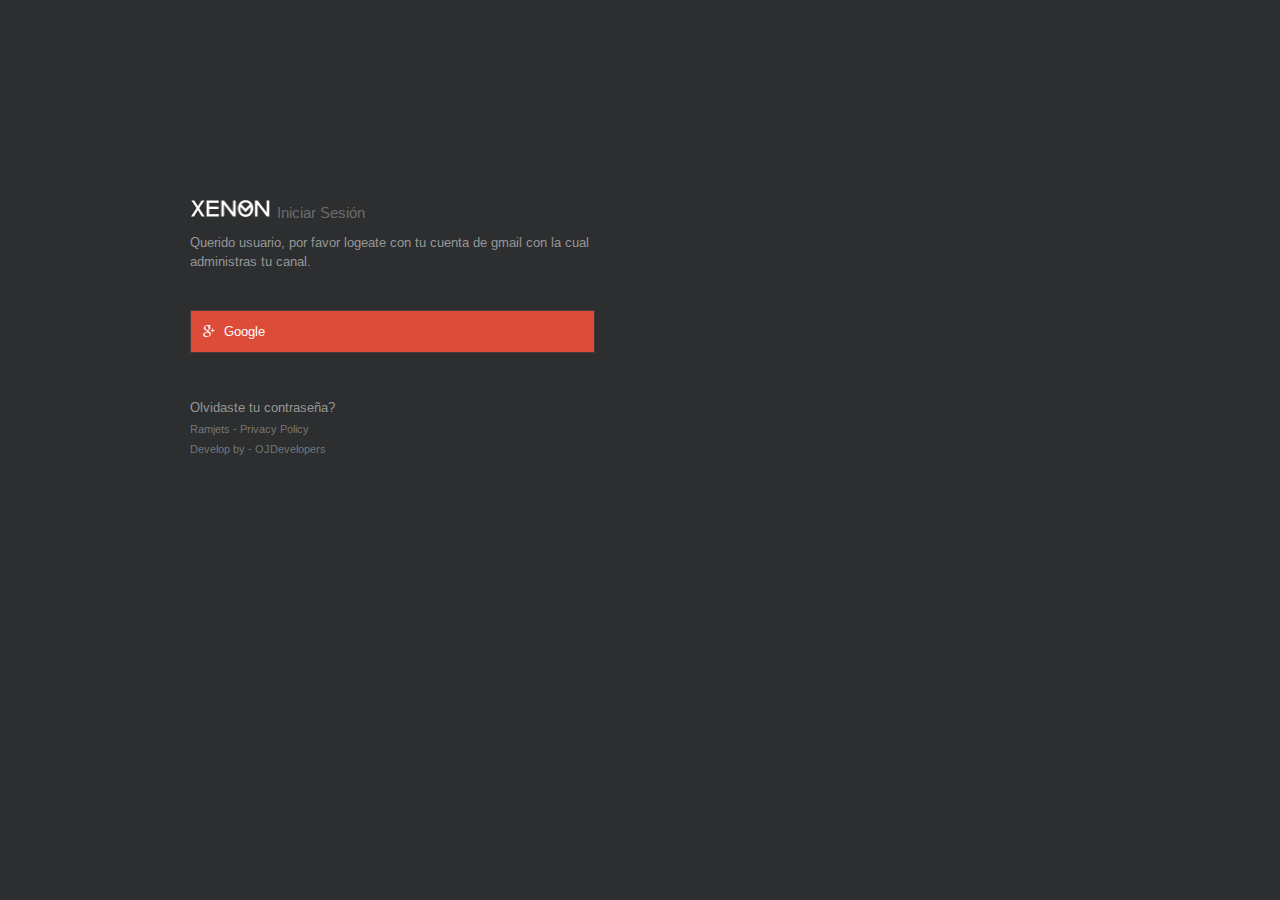
<file: index.html>
﻿<!DOCTYPE html>
<html lang="en" ng-app="xenon-app">
<head>
	<meta charset="utf-8">
	<meta http-equiv="X-UA-Compatible" content="IE=edge">

	<meta name="viewport" content="width=device-width, initial-scale=1.0" />
	<meta name="description" content="Xenon Boostrap Admin Panel" />
	<meta name="author" content="" />

	<title>Ramjets - Plataforma de Administración</title>

	<link rel="stylesheet" href="http://fonts.googleapis.com/css?family=Arimo:400,700,400italic">
	<link rel="stylesheet" href="assets/css/fonts/linecons/css/linecons.css">
	<link rel="stylesheet" href="assets/css/fonts/fontawesome/css/font-awesome.min.css">
	<link rel="stylesheet" href="assets/css/bootstrap.css">
	<link rel="stylesheet" href="assets/css/xenon-core.css">
	<link rel="stylesheet" href="assets/css/xenon-forms.css">
	<link rel="stylesheet" href="assets/css/xenon-components.css">
	<link rel="stylesheet" href="assets/css/xenon-skins.css">
	<link rel="stylesheet" href="assets/css/custom.css">

	<script src="assets/js/jquery-1.11.1.min.js"></script>
	<script>
	var appHelper = {
		// Vars (paths without trailing slash)
		templatesDir: 'app/tpls',
		assetsDir: 'assets',

		// Methods
		templatePath: function(view_name)
		{
			return this.templatesDir + '/' + view_name + '.html';
		},

		assetPath: function(file_path)
		{
			return this.assetsDir + '/' + file_path;
		}

	};

	$(document).ready(function () {
	    var idUser = localStorage["IdUsuario"];

	    if(idUser == "" || idUser == undefined || idUser == null)
	    {
	        window.location.hash = '#/login';
	    }
	});
	</script>

	<!-- HTML5 shim and Respond.js IE8 support of HTML5 elements and media queries -->
	<!--[if lt IE 9]>
		<script src="https://oss.maxcdn.com/html5shiv/3.7.2/html5shiv.min.js"></script>
		<script src="https://oss.maxcdn.com/respond/1.4.2/respond.min.js"></script>
	<![endif]-->


</head>
<body class="page-body" ng-controller="MainCtrl" ng-class="{'settings-pane-open': layoutOptions.settingsPane.isOpen, 'chat-open': layoutOptions.chat.isOpen, 'login-page': isLoginPage && isMainPage == false, 'login-light': isLightLoginPage && isMainPage == false, 'lockscreen-page': isLockscreenPage && isMainPage == false, 'right-sidebar': layoutOptions.sidebar.isRight, 'boxed-container': layoutOptions.container.isBoxed}">


	<settings-pane></settings-pane>

	<horizontal-menu ng-if="layoutOptions.horizontalMenu.isVisible"></horizontal-menu>

	<div class="page-container" ui-view></div>

	<!-- Remove this code if you want to disable Loading Overlay in the beginning of document loading -->
	<div class="page-loading-overlay">
		<div class="loader-2"></div>
	</div>


	<!-- Bottom Scripts -->
	<script src="app/js/angular/angular.min.js"></script>
	<script src="app/js/angular-ui/angular-ui-router.min.js"></script>
	<script src="app/js/angular-ui/ui-bootstrap-tpls-0.11.2.min.js"></script>
	<script src="app/js/angular/angular-cookies.min.js"></script>
	<script src="app/js/oc-lazyload/ocLazyLoad.min.js"></script>
	<script src="app/js/angular-fullscreen.js"></script>
	<script src="assets/js/TweenMax.min.js"></script>
	<script src="assets/js/joinable.js"></script>
	<script src="assets/js/resizeable.js"></script>
	<script src="assets/js/oauth.js"></script>
	<script src="assets/js/LogIn.js"></script>


	<!-- App -->
	<script src="app/js/app.js"></script>
	<script src="app/js/controllers.js"></script>
	<script src="app/js/directives.js"></script>
	<script src="app/js/factory.js"></script>
	<script src="app/js/services.js"></script>


	<!-- JavaScripts initializations and stuff -->
	<script src="app/js/xenon-custom.js"></script>

</body>
</html>
</file>
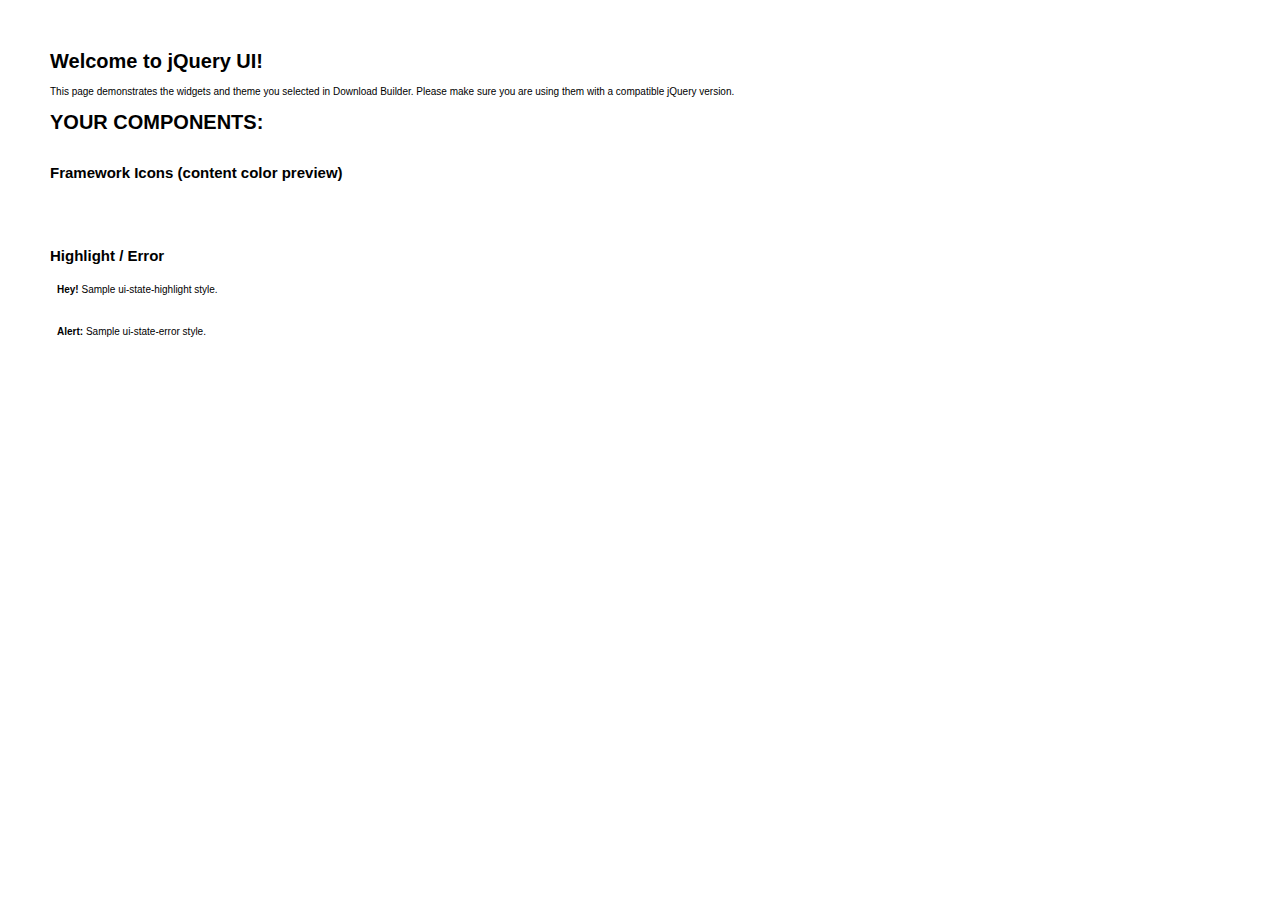
<file: assets/js/jquery-ui/index.html>
<!doctype html>
<html lang="us">
<head>
	<meta charset="utf-8">
	<title>jQuery UI Example Page</title>
	<link href="jquery-ui.css" rel="stylesheet">
	<style>
	body{
		font: 62.5% "Trebuchet MS", sans-serif;
		margin: 50px;
	}
	.demoHeaders {
		margin-top: 2em;
	}
	#dialog-link {
		padding: .4em 1em .4em 20px;
		text-decoration: none;
		position: relative;
	}
	#dialog-link span.ui-icon {
		margin: 0 5px 0 0;
		position: absolute;
		left: .2em;
		top: 50%;
		margin-top: -8px;
	}
	#icons {
		margin: 0;
		padding: 0;
	}
	#icons li {
		margin: 2px;
		position: relative;
		padding: 4px 0;
		cursor: pointer;
		float: left;
		list-style: none;
	}
	#icons span.ui-icon {
		float: left;
		margin: 0 4px;
	}
	.fakewindowcontain .ui-widget-overlay {
		position: absolute;
	}
	select {
		width: 200px;
	}
	</style>
</head>
<body>

<h1>Welcome to jQuery UI!</h1>

<div class="ui-widget">
	<p>This page demonstrates the widgets and theme you selected in Download Builder. Please make sure you are using them with a compatible jQuery version.</p>
</div>

<h1>YOUR COMPONENTS:</h1>












<h2 class="demoHeaders">Framework Icons (content color preview)</h2>
<ul id="icons" class="ui-widget ui-helper-clearfix">
	<li class="ui-state-default ui-corner-all" title=".ui-icon-carat-1-n"><span class="ui-icon ui-icon-carat-1-n"></span></li>
	<li class="ui-state-default ui-corner-all" title=".ui-icon-carat-1-ne"><span class="ui-icon ui-icon-carat-1-ne"></span></li>
	<li class="ui-state-default ui-corner-all" title=".ui-icon-carat-1-e"><span class="ui-icon ui-icon-carat-1-e"></span></li>
	<li class="ui-state-default ui-corner-all" title=".ui-icon-carat-1-se"><span class="ui-icon ui-icon-carat-1-se"></span></li>
	<li class="ui-state-default ui-corner-all" title=".ui-icon-carat-1-s"><span class="ui-icon ui-icon-carat-1-s"></span></li>
	<li class="ui-state-default ui-corner-all" title=".ui-icon-carat-1-sw"><span class="ui-icon ui-icon-carat-1-sw"></span></li>
	<li class="ui-state-default ui-corner-all" title=".ui-icon-carat-1-w"><span class="ui-icon ui-icon-carat-1-w"></span></li>
	<li class="ui-state-default ui-corner-all" title=".ui-icon-carat-1-nw"><span class="ui-icon ui-icon-carat-1-nw"></span></li>
	<li class="ui-state-default ui-corner-all" title=".ui-icon-carat-2-n-s"><span class="ui-icon ui-icon-carat-2-n-s"></span></li>
	<li class="ui-state-default ui-corner-all" title=".ui-icon-carat-2-e-w"><span class="ui-icon ui-icon-carat-2-e-w"></span></li>
	<li class="ui-state-default ui-corner-all" title=".ui-icon-triangle-1-n"><span class="ui-icon ui-icon-triangle-1-n"></span></li>
	<li class="ui-state-default ui-corner-all" title=".ui-icon-triangle-1-ne"><span class="ui-icon ui-icon-triangle-1-ne"></span></li>
	<li class="ui-state-default ui-corner-all" title=".ui-icon-triangle-1-e"><span class="ui-icon ui-icon-triangle-1-e"></span></li>
	<li class="ui-state-default ui-corner-all" title=".ui-icon-triangle-1-se"><span class="ui-icon ui-icon-triangle-1-se"></span></li>
	<li class="ui-state-default ui-corner-all" title=".ui-icon-triangle-1-s"><span class="ui-icon ui-icon-triangle-1-s"></span></li>
	<li class="ui-state-default ui-corner-all" title=".ui-icon-triangle-1-sw"><span class="ui-icon ui-icon-triangle-1-sw"></span></li>
	<li class="ui-state-default ui-corner-all" title=".ui-icon-triangle-1-w"><span class="ui-icon ui-icon-triangle-1-w"></span></li>
	<li class="ui-state-default ui-corner-all" title=".ui-icon-triangle-1-nw"><span class="ui-icon ui-icon-triangle-1-nw"></span></li>
	<li class="ui-state-default ui-corner-all" title=".ui-icon-triangle-2-n-s"><span class="ui-icon ui-icon-triangle-2-n-s"></span></li>
	<li class="ui-state-default ui-corner-all" title=".ui-icon-triangle-2-e-w"><span class="ui-icon ui-icon-triangle-2-e-w"></span></li>
	<li class="ui-state-default ui-corner-all" title=".ui-icon-arrow-1-n"><span class="ui-icon ui-icon-arrow-1-n"></span></li>
	<li class="ui-state-default ui-corner-all" title=".ui-icon-arrow-1-ne"><span class="ui-icon ui-icon-arrow-1-ne"></span></li>
	<li class="ui-state-default ui-corner-all" title=".ui-icon-arrow-1-e"><span class="ui-icon ui-icon-arrow-1-e"></span></li>
	<li class="ui-state-default ui-corner-all" title=".ui-icon-arrow-1-se"><span class="ui-icon ui-icon-arrow-1-se"></span></li>
	<li class="ui-state-default ui-corner-all" title=".ui-icon-arrow-1-s"><span class="ui-icon ui-icon-arrow-1-s"></span></li>
	<li class="ui-state-default ui-corner-all" title=".ui-icon-arrow-1-sw"><span class="ui-icon ui-icon-arrow-1-sw"></span></li>
	<li class="ui-state-default ui-corner-all" title=".ui-icon-arrow-1-w"><span class="ui-icon ui-icon-arrow-1-w"></span></li>
	<li class="ui-state-default ui-corner-all" title=".ui-icon-arrow-1-nw"><span class="ui-icon ui-icon-arrow-1-nw"></span></li>
	<li class="ui-state-default ui-corner-all" title=".ui-icon-arrow-2-n-s"><span class="ui-icon ui-icon-arrow-2-n-s"></span></li>
	<li class="ui-state-default ui-corner-all" title=".ui-icon-arrow-2-ne-sw"><span class="ui-icon ui-icon-arrow-2-ne-sw"></span></li>
	<li class="ui-state-default ui-corner-all" title=".ui-icon-arrow-2-e-w"><span class="ui-icon ui-icon-arrow-2-e-w"></span></li>
	<li class="ui-state-default ui-corner-all" title=".ui-icon-arrow-2-se-nw"><span class="ui-icon ui-icon-arrow-2-se-nw"></span></li>
	<li class="ui-state-default ui-corner-all" title=".ui-icon-arrowstop-1-n"><span class="ui-icon ui-icon-arrowstop-1-n"></span></li>
	<li class="ui-state-default ui-corner-all" title=".ui-icon-arrowstop-1-e"><span class="ui-icon ui-icon-arrowstop-1-e"></span></li>
	<li class="ui-state-default ui-corner-all" title=".ui-icon-arrowstop-1-s"><span class="ui-icon ui-icon-arrowstop-1-s"></span></li>
	<li class="ui-state-default ui-corner-all" title=".ui-icon-arrowstop-1-w"><span class="ui-icon ui-icon-arrowstop-1-w"></span></li>
	<li class="ui-state-default ui-corner-all" title=".ui-icon-arrowthick-1-n"><span class="ui-icon ui-icon-arrowthick-1-n"></span></li>
	<li class="ui-state-default ui-corner-all" title=".ui-icon-arrowthick-1-ne"><span class="ui-icon ui-icon-arrowthick-1-ne"></span></li>
	<li class="ui-state-default ui-corner-all" title=".ui-icon-arrowthick-1-e"><span class="ui-icon ui-icon-arrowthick-1-e"></span></li>
	<li class="ui-state-default ui-corner-all" title=".ui-icon-arrowthick-1-se"><span class="ui-icon ui-icon-arrowthick-1-se"></span></li>
	<li class="ui-state-default ui-corner-all" title=".ui-icon-arrowthick-1-s"><span class="ui-icon ui-icon-arrowthick-1-s"></span></li>
	<li class="ui-state-default ui-corner-all" title=".ui-icon-arrowthick-1-sw"><span class="ui-icon ui-icon-arrowthick-1-sw"></span></li>
	<li class="ui-state-default ui-corner-all" title=".ui-icon-arrowthick-1-w"><span class="ui-icon ui-icon-arrowthick-1-w"></span></li>
	<li class="ui-state-default ui-corner-all" title=".ui-icon-arrowthick-1-nw"><span class="ui-icon ui-icon-arrowthick-1-nw"></span></li>
	<li class="ui-state-default ui-corner-all" title=".ui-icon-arrowthick-2-n-s"><span class="ui-icon ui-icon-arrowthick-2-n-s"></span></li>
	<li class="ui-state-default ui-corner-all" title=".ui-icon-arrowthick-2-ne-sw"><span class="ui-icon ui-icon-arrowthick-2-ne-sw"></span></li>
	<li class="ui-state-default ui-corner-all" title=".ui-icon-arrowthick-2-e-w"><span class="ui-icon ui-icon-arrowthick-2-e-w"></span></li>
	<li class="ui-state-default ui-corner-all" title=".ui-icon-arrowthick-2-se-nw"><span class="ui-icon ui-icon-arrowthick-2-se-nw"></span></li>
	<li class="ui-state-default ui-corner-all" title=".ui-icon-arrowthickstop-1-n"><span class="ui-icon ui-icon-arrowthickstop-1-n"></span></li>
	<li class="ui-state-default ui-corner-all" title=".ui-icon-arrowthickstop-1-e"><span class="ui-icon ui-icon-arrowthickstop-1-e"></span></li>
	<li class="ui-state-default ui-corner-all" title=".ui-icon-arrowthickstop-1-s"><span class="ui-icon ui-icon-arrowthickstop-1-s"></span></li>
	<li class="ui-state-default ui-corner-all" title=".ui-icon-arrowthickstop-1-w"><span class="ui-icon ui-icon-arrowthickstop-1-w"></span></li>
	<li class="ui-state-default ui-corner-all" title=".ui-icon-arrowreturnthick-1-w"><span class="ui-icon ui-icon-arrowreturnthick-1-w"></span></li>
	<li class="ui-state-default ui-corner-all" title=".ui-icon-arrowreturnthick-1-n"><span class="ui-icon ui-icon-arrowreturnthick-1-n"></span></li>
	<li class="ui-state-default ui-corner-all" title=".ui-icon-arrowreturnthick-1-e"><span class="ui-icon ui-icon-arrowreturnthick-1-e"></span></li>
	<li class="ui-state-default ui-corner-all" title=".ui-icon-arrowreturnthick-1-s"><span class="ui-icon ui-icon-arrowreturnthick-1-s"></span></li>
	<li class="ui-state-default ui-corner-all" title=".ui-icon-arrowreturn-1-w"><span class="ui-icon ui-icon-arrowreturn-1-w"></span></li>
	<li class="ui-state-default ui-corner-all" title=".ui-icon-arrowreturn-1-n"><span class="ui-icon ui-icon-arrowreturn-1-n"></span></li>
	<li class="ui-state-default ui-corner-all" title=".ui-icon-arrowreturn-1-e"><span class="ui-icon ui-icon-arrowreturn-1-e"></span></li>
	<li class="ui-state-default ui-corner-all" title=".ui-icon-arrowreturn-1-s"><span class="ui-icon ui-icon-arrowreturn-1-s"></span></li>
	<li class="ui-state-default ui-corner-all" title=".ui-icon-arrowrefresh-1-w"><span class="ui-icon ui-icon-arrowrefresh-1-w"></span></li>
	<li class="ui-state-default ui-corner-all" title=".ui-icon-arrowrefresh-1-n"><span class="ui-icon ui-icon-arrowrefresh-1-n"></span></li>
	<li class="ui-state-default ui-corner-all" title=".ui-icon-arrowrefresh-1-e"><span class="ui-icon ui-icon-arrowrefresh-1-e"></span></li>
	<li class="ui-state-default ui-corner-all" title=".ui-icon-arrowrefresh-1-s"><span class="ui-icon ui-icon-arrowrefresh-1-s"></span></li>
	<li class="ui-state-default ui-corner-all" title=".ui-icon-arrow-4"><span class="ui-icon ui-icon-arrow-4"></span></li>
	<li class="ui-state-default ui-corner-all" title=".ui-icon-arrow-4-diag"><span class="ui-icon ui-icon-arrow-4-diag"></span></li>
	<li class="ui-state-default ui-corner-all" title=".ui-icon-extlink"><span class="ui-icon ui-icon-extlink"></span></li>
	<li class="ui-state-default ui-corner-all" title=".ui-icon-newwin"><span class="ui-icon ui-icon-newwin"></span></li>
	<li class="ui-state-default ui-corner-all" title=".ui-icon-refresh"><span class="ui-icon ui-icon-refresh"></span></li>
	<li class="ui-state-default ui-corner-all" title=".ui-icon-shuffle"><span class="ui-icon ui-icon-shuffle"></span></li>
	<li class="ui-state-default ui-corner-all" title=".ui-icon-transfer-e-w"><span class="ui-icon ui-icon-transfer-e-w"></span></li>
	<li class="ui-state-default ui-corner-all" title=".ui-icon-transferthick-e-w"><span class="ui-icon ui-icon-transferthick-e-w"></span></li>
	<li class="ui-state-default ui-corner-all" title=".ui-icon-folder-collapsed"><span class="ui-icon ui-icon-folder-collapsed"></span></li>
	<li class="ui-state-default ui-corner-all" title=".ui-icon-folder-open"><span class="ui-icon ui-icon-folder-open"></span></li>
	<li class="ui-state-default ui-corner-all" title=".ui-icon-document"><span class="ui-icon ui-icon-document"></span></li>
	<li class="ui-state-default ui-corner-all" title=".ui-icon-document-b"><span class="ui-icon ui-icon-document-b"></span></li>
	<li class="ui-state-default ui-corner-all" title=".ui-icon-note"><span class="ui-icon ui-icon-note"></span></li>
	<li class="ui-state-default ui-corner-all" title=".ui-icon-mail-closed"><span class="ui-icon ui-icon-mail-closed"></span></li>
	<li class="ui-state-default ui-corner-all" title=".ui-icon-mail-open"><span class="ui-icon ui-icon-mail-open"></span></li>
	<li class="ui-state-default ui-corner-all" title=".ui-icon-suitcase"><span class="ui-icon ui-icon-suitcase"></span></li>
	<li class="ui-state-default ui-corner-all" title=".ui-icon-comment"><span class="ui-icon ui-icon-comment"></span></li>
	<li class="ui-state-default ui-corner-all" title=".ui-icon-person"><span class="ui-icon ui-icon-person"></span></li>
	<li class="ui-state-default ui-corner-all" title=".ui-icon-print"><span class="ui-icon ui-icon-print"></span></li>
	<li class="ui-state-default ui-corner-all" title=".ui-icon-trash"><span class="ui-icon ui-icon-trash"></span></li>
	<li class="ui-state-default ui-corner-all" title=".ui-icon-locked"><span class="ui-icon ui-icon-locked"></span></li>
	<li class="ui-state-default ui-corner-all" title=".ui-icon-unlocked"><span class="ui-icon ui-icon-unlocked"></span></li>
	<li class="ui-state-default ui-corner-all" title=".ui-icon-bookmark"><span class="ui-icon ui-icon-bookmark"></span></li>
	<li class="ui-state-default ui-corner-all" title=".ui-icon-tag"><span class="ui-icon ui-icon-tag"></span></li>
	<li class="ui-state-default ui-corner-all" title=".ui-icon-home"><span class="ui-icon ui-icon-home"></span></li>
	<li class="ui-state-default ui-corner-all" title=".ui-icon-flag"><span class="ui-icon ui-icon-flag"></span></li>
	<li class="ui-state-default ui-corner-all" title=".ui-icon-calculator"><span class="ui-icon ui-icon-calculator"></span></li>
	<li class="ui-state-default ui-corner-all" title=".ui-icon-cart"><span class="ui-icon ui-icon-cart"></span></li>
	<li class="ui-state-default ui-corner-all" title=".ui-icon-pencil"><span class="ui-icon ui-icon-pencil"></span></li>
	<li class="ui-state-default ui-corner-all" title=".ui-icon-clock"><span class="ui-icon ui-icon-clock"></span></li>
	<li class="ui-state-default ui-corner-all" title=".ui-icon-disk"><span class="ui-icon ui-icon-disk"></span></li>
	<li class="ui-state-default ui-corner-all" title=".ui-icon-calendar"><span class="ui-icon ui-icon-calendar"></span></li>
	<li class="ui-state-default ui-corner-all" title=".ui-icon-zoomin"><span class="ui-icon ui-icon-zoomin"></span></li>
	<li class="ui-state-default ui-corner-all" title=".ui-icon-zoomout"><span class="ui-icon ui-icon-zoomout"></span></li>
	<li class="ui-state-default ui-corner-all" title=".ui-icon-search"><span class="ui-icon ui-icon-search"></span></li>
	<li class="ui-state-default ui-corner-all" title=".ui-icon-wrench"><span class="ui-icon ui-icon-wrench"></span></li>
	<li class="ui-state-default ui-corner-all" title=".ui-icon-gear"><span class="ui-icon ui-icon-gear"></span></li>
	<li class="ui-state-default ui-corner-all" title=".ui-icon-heart"><span class="ui-icon ui-icon-heart"></span></li>
	<li class="ui-state-default ui-corner-all" title=".ui-icon-star"><span class="ui-icon ui-icon-star"></span></li>
	<li class="ui-state-default ui-corner-all" title=".ui-icon-link"><span class="ui-icon ui-icon-link"></span></li>
	<li class="ui-state-default ui-corner-all" title=".ui-icon-cancel"><span class="ui-icon ui-icon-cancel"></span></li>
	<li class="ui-state-default ui-corner-all" title=".ui-icon-plus"><span class="ui-icon ui-icon-plus"></span></li>
	<li class="ui-state-default ui-corner-all" title=".ui-icon-plusthick"><span class="ui-icon ui-icon-plusthick"></span></li>
	<li class="ui-state-default ui-corner-all" title=".ui-icon-minus"><span class="ui-icon ui-icon-minus"></span></li>
	<li class="ui-state-default ui-corner-all" title=".ui-icon-minusthick"><span class="ui-icon ui-icon-minusthick"></span></li>
	<li class="ui-state-default ui-corner-all" title=".ui-icon-close"><span class="ui-icon ui-icon-close"></span></li>
	<li class="ui-state-default ui-corner-all" title=".ui-icon-closethick"><span class="ui-icon ui-icon-closethick"></span></li>
	<li class="ui-state-default ui-corner-all" title=".ui-icon-key"><span class="ui-icon ui-icon-key"></span></li>
	<li class="ui-state-default ui-corner-all" title=".ui-icon-lightbulb"><span class="ui-icon ui-icon-lightbulb"></span></li>
	<li class="ui-state-default ui-corner-all" title=".ui-icon-scissors"><span class="ui-icon ui-icon-scissors"></span></li>
	<li class="ui-state-default ui-corner-all" title=".ui-icon-clipboard"><span class="ui-icon ui-icon-clipboard"></span></li>
	<li class="ui-state-default ui-corner-all" title=".ui-icon-copy"><span class="ui-icon ui-icon-copy"></span></li>
	<li class="ui-state-default ui-corner-all" title=".ui-icon-contact"><span class="ui-icon ui-icon-contact"></span></li>
	<li class="ui-state-default ui-corner-all" title=".ui-icon-image"><span class="ui-icon ui-icon-image"></span></li>
	<li class="ui-state-default ui-corner-all" title=".ui-icon-video"><span class="ui-icon ui-icon-video"></span></li>
	<li class="ui-state-default ui-corner-all" title=".ui-icon-script"><span class="ui-icon ui-icon-script"></span></li>
	<li class="ui-state-default ui-corner-all" title=".ui-icon-alert"><span class="ui-icon ui-icon-alert"></span></li>
	<li class="ui-state-default ui-corner-all" title=".ui-icon-info"><span class="ui-icon ui-icon-info"></span></li>
	<li class="ui-state-default ui-corner-all" title=".ui-icon-notice"><span class="ui-icon ui-icon-notice"></span></li>
	<li class="ui-state-default ui-corner-all" title=".ui-icon-help"><span class="ui-icon ui-icon-help"></span></li>
	<li class="ui-state-default ui-corner-all" title=".ui-icon-check"><span class="ui-icon ui-icon-check"></span></li>
	<li class="ui-state-default ui-corner-all" title=".ui-icon-bullet"><span class="ui-icon ui-icon-bullet"></span></li>
	<li class="ui-state-default ui-corner-all" title=".ui-icon-radio-off"><span class="ui-icon ui-icon-radio-off"></span></li>
	<li class="ui-state-default ui-corner-all" title=".ui-icon-radio-on"><span class="ui-icon ui-icon-radio-on"></span></li>
	<li class="ui-state-default ui-corner-all" title=".ui-icon-pin-w"><span class="ui-icon ui-icon-pin-w"></span></li>
	<li class="ui-state-default ui-corner-all" title=".ui-icon-pin-s"><span class="ui-icon ui-icon-pin-s"></span></li>
	<li class="ui-state-default ui-corner-all" title=".ui-icon-play"><span class="ui-icon ui-icon-play"></span></li>
	<li class="ui-state-default ui-corner-all" title=".ui-icon-pause"><span class="ui-icon ui-icon-pause"></span></li>
	<li class="ui-state-default ui-corner-all" title=".ui-icon-seek-next"><span class="ui-icon ui-icon-seek-next"></span></li>
	<li class="ui-state-default ui-corner-all" title=".ui-icon-seek-prev"><span class="ui-icon ui-icon-seek-prev"></span></li>
	<li class="ui-state-default ui-corner-all" title=".ui-icon-seek-end"><span class="ui-icon ui-icon-seek-end"></span></li>
	<li class="ui-state-default ui-corner-all" title=".ui-icon-seek-first"><span class="ui-icon ui-icon-seek-first"></span></li>
	<li class="ui-state-default ui-corner-all" title=".ui-icon-stop"><span class="ui-icon ui-icon-stop"></span></li>
	<li class="ui-state-default ui-corner-all" title=".ui-icon-eject"><span class="ui-icon ui-icon-eject"></span></li>
	<li class="ui-state-default ui-corner-all" title=".ui-icon-volume-off"><span class="ui-icon ui-icon-volume-off"></span></li>
	<li class="ui-state-default ui-corner-all" title=".ui-icon-volume-on"><span class="ui-icon ui-icon-volume-on"></span></li>
	<li class="ui-state-default ui-corner-all" title=".ui-icon-power"><span class="ui-icon ui-icon-power"></span></li>
	<li class="ui-state-default ui-corner-all" title=".ui-icon-signal-diag"><span class="ui-icon ui-icon-signal-diag"></span></li>
	<li class="ui-state-default ui-corner-all" title=".ui-icon-signal"><span class="ui-icon ui-icon-signal"></span></li>
	<li class="ui-state-default ui-corner-all" title=".ui-icon-battery-0"><span class="ui-icon ui-icon-battery-0"></span></li>
	<li class="ui-state-default ui-corner-all" title=".ui-icon-battery-1"><span class="ui-icon ui-icon-battery-1"></span></li>
	<li class="ui-state-default ui-corner-all" title=".ui-icon-battery-2"><span class="ui-icon ui-icon-battery-2"></span></li>
	<li class="ui-state-default ui-corner-all" title=".ui-icon-battery-3"><span class="ui-icon ui-icon-battery-3"></span></li>
	<li class="ui-state-default ui-corner-all" title=".ui-icon-circle-plus"><span class="ui-icon ui-icon-circle-plus"></span></li>
	<li class="ui-state-default ui-corner-all" title=".ui-icon-circle-minus"><span class="ui-icon ui-icon-circle-minus"></span></li>
	<li class="ui-state-default ui-corner-all" title=".ui-icon-circle-close"><span class="ui-icon ui-icon-circle-close"></span></li>
	<li class="ui-state-default ui-corner-all" title=".ui-icon-circle-triangle-e"><span class="ui-icon ui-icon-circle-triangle-e"></span></li>
	<li class="ui-state-default ui-corner-all" title=".ui-icon-circle-triangle-s"><span class="ui-icon ui-icon-circle-triangle-s"></span></li>
	<li class="ui-state-default ui-corner-all" title=".ui-icon-circle-triangle-w"><span class="ui-icon ui-icon-circle-triangle-w"></span></li>
	<li class="ui-state-default ui-corner-all" title=".ui-icon-circle-triangle-n"><span class="ui-icon ui-icon-circle-triangle-n"></span></li>
	<li class="ui-state-default ui-corner-all" title=".ui-icon-circle-arrow-e"><span class="ui-icon ui-icon-circle-arrow-e"></span></li>
	<li class="ui-state-default ui-corner-all" title=".ui-icon-circle-arrow-s"><span class="ui-icon ui-icon-circle-arrow-s"></span></li>
	<li class="ui-state-default ui-corner-all" title=".ui-icon-circle-arrow-w"><span class="ui-icon ui-icon-circle-arrow-w"></span></li>
	<li class="ui-state-default ui-corner-all" title=".ui-icon-circle-arrow-n"><span class="ui-icon ui-icon-circle-arrow-n"></span></li>
	<li class="ui-state-default ui-corner-all" title=".ui-icon-circle-zoomin"><span class="ui-icon ui-icon-circle-zoomin"></span></li>
	<li class="ui-state-default ui-corner-all" title=".ui-icon-circle-zoomout"><span class="ui-icon ui-icon-circle-zoomout"></span></li>
	<li class="ui-state-default ui-corner-all" title=".ui-icon-circle-check"><span class="ui-icon ui-icon-circle-check"></span></li>
	<li class="ui-state-default ui-corner-all" title=".ui-icon-circlesmall-plus"><span class="ui-icon ui-icon-circlesmall-plus"></span></li>
	<li class="ui-state-default ui-corner-all" title=".ui-icon-circlesmall-minus"><span class="ui-icon ui-icon-circlesmall-minus"></span></li>
	<li class="ui-state-default ui-corner-all" title=".ui-icon-circlesmall-close"><span class="ui-icon ui-icon-circlesmall-close"></span></li>
	<li class="ui-state-default ui-corner-all" title=".ui-icon-squaresmall-plus"><span class="ui-icon ui-icon-squaresmall-plus"></span></li>
	<li class="ui-state-default ui-corner-all" title=".ui-icon-squaresmall-minus"><span class="ui-icon ui-icon-squaresmall-minus"></span></li>
	<li class="ui-state-default ui-corner-all" title=".ui-icon-squaresmall-close"><span class="ui-icon ui-icon-squaresmall-close"></span></li>
	<li class="ui-state-default ui-corner-all" title=".ui-icon-grip-dotted-vertical"><span class="ui-icon ui-icon-grip-dotted-vertical"></span></li>
	<li class="ui-state-default ui-corner-all" title=".ui-icon-grip-dotted-horizontal"><span class="ui-icon ui-icon-grip-dotted-horizontal"></span></li>
	<li class="ui-state-default ui-corner-all" title=".ui-icon-grip-solid-vertical"><span class="ui-icon ui-icon-grip-solid-vertical"></span></li>
	<li class="ui-state-default ui-corner-all" title=".ui-icon-grip-solid-horizontal"><span class="ui-icon ui-icon-grip-solid-horizontal"></span></li>
	<li class="ui-state-default ui-corner-all" title=".ui-icon-gripsmall-diagonal-se"><span class="ui-icon ui-icon-gripsmall-diagonal-se"></span></li>
	<li class="ui-state-default ui-corner-all" title=".ui-icon-grip-diagonal-se"><span class="ui-icon ui-icon-grip-diagonal-se"></span></li>
</ul>















<!-- Highlight / Error -->
<h2 class="demoHeaders">Highlight / Error</h2>
<div class="ui-widget">
	<div class="ui-state-highlight ui-corner-all" style="margin-top: 20px; padding: 0 .7em;">
		<p><span class="ui-icon ui-icon-info" style="float: left; margin-right: .3em;"></span>
		<strong>Hey!</strong> Sample ui-state-highlight style.</p>
	</div>
</div>
<br>
<div class="ui-widget">
	<div class="ui-state-error ui-corner-all" style="padding: 0 .7em;">
		<p><span class="ui-icon ui-icon-alert" style="float: left; margin-right: .3em;"></span>
		<strong>Alert:</strong> Sample ui-state-error style.</p>
	</div>
</div>

<script src="external/jquery/jquery.js"></script>
<script src="jquery-ui.js"></script>
<script>
























// Hover states on the static widgets
$( "#dialog-link, #icons li" ).hover(
	function() {
		$( this ).addClass( "ui-state-hover" );
	},
	function() {
		$( this ).removeClass( "ui-state-hover" );
	}
);
</script>
</body>
</html>
</file>
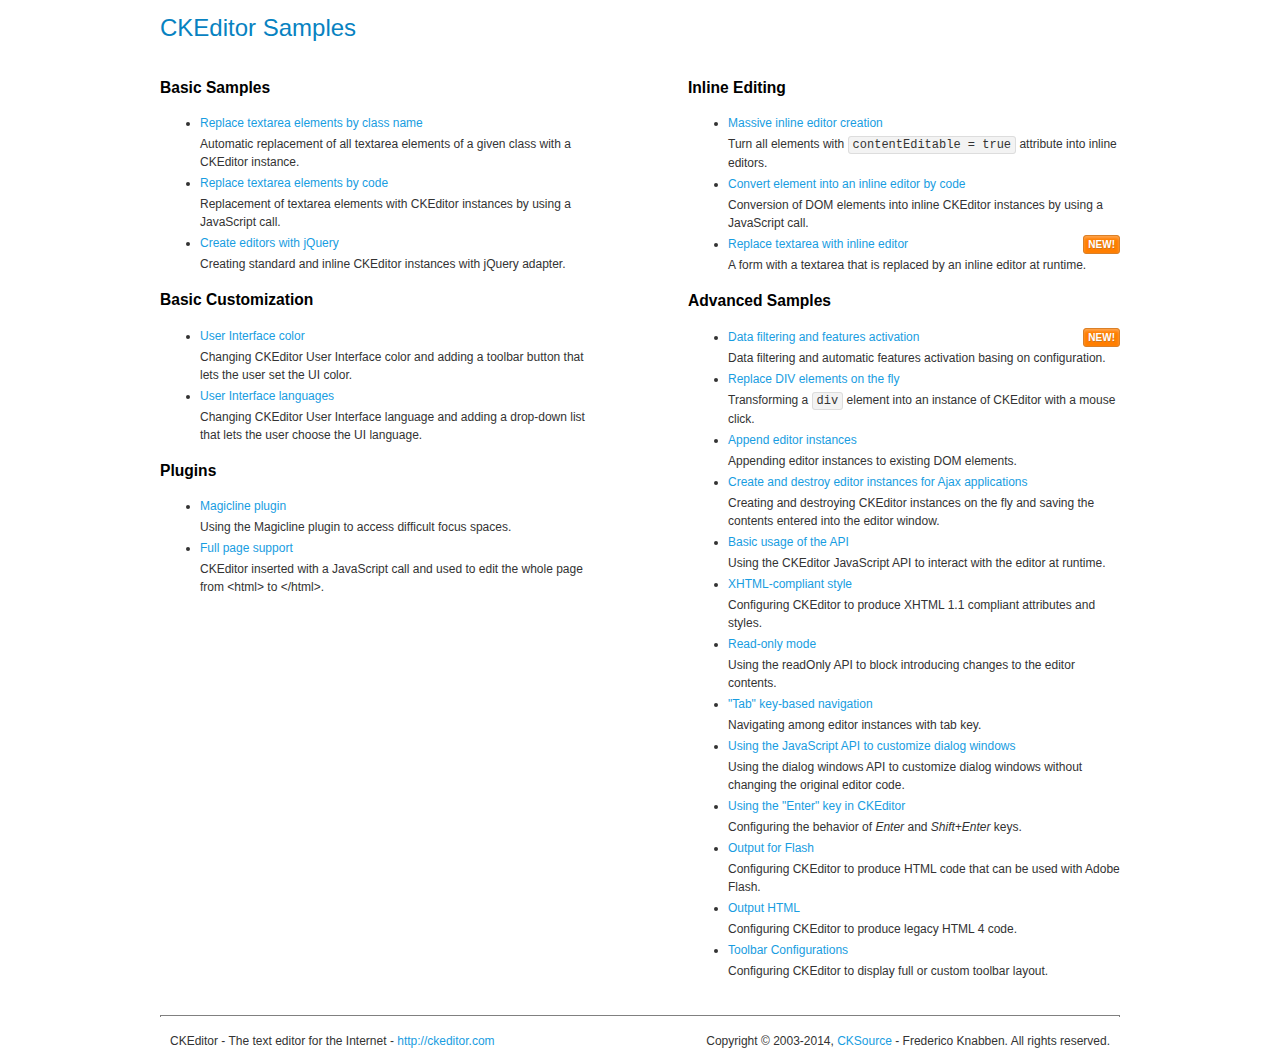
<file: assets/js/ckeditor/samples/index.html>
<!DOCTYPE html>
<!--
Copyright (c) 2003-2014, CKSource - Frederico Knabben. All rights reserved.
For licensing, see LICENSE.md or http://ckeditor.com/license
-->
<html>
<head>
	<meta charset="utf-8">
	<title>CKEditor Samples</title>
	<link rel="stylesheet" href="sample.css">
</head>
<body>
	<h1 class="samples">
		CKEditor Samples
	</h1>
	<div class="twoColumns">
		<div class="twoColumnsLeft">
			<h2 class="samples">
				Basic Samples
			</h2>
			<dl class="samples">
				<dt><a class="samples" href="replacebyclass.html">Replace textarea elements by class name</a></dt>
				<dd>Automatic replacement of all textarea elements of a given class with a CKEditor instance.</dd>

				<dt><a class="samples" href="replacebycode.html">Replace textarea elements by code</a></dt>
				<dd>Replacement of textarea elements with CKEditor instances by using a JavaScript call.</dd>

				<dt><a class="samples" href="jquery.html">Create editors with jQuery</a></dt>
				<dd>Creating standard and inline CKEditor instances with jQuery adapter.</dd>
			</dl>

			<h2 class="samples">
				Basic Customization
			</h2>
			<dl class="samples">
				<dt><a class="samples" href="uicolor.html">User Interface color</a></dt>
				<dd>Changing CKEditor User Interface color and adding a toolbar button that lets the user set the UI color.</dd>

				<dt><a class="samples" href="uilanguages.html">User Interface languages</a></dt>
				<dd>Changing CKEditor User Interface language and adding a drop-down list that lets the user choose the UI language.</dd>
			</dl>


			<h2 class="samples">Plugins</h2>
<dl class="samples">
<dt><a class="samples" href="plugins/magicline/magicline.html">Magicline plugin</a></dt>
<dd>Using the Magicline plugin to access difficult focus spaces.</dd>

<dt><a class="samples" href="plugins/wysiwygarea/fullpage.html">Full page support</a></dt>
<dd>CKEditor inserted with a JavaScript call and used to edit the whole page from &lt;html&gt; to &lt;/html&gt;.</dd>
</dl>
		</div>
		<div class="twoColumnsRight">
			<h2 class="samples">
				Inline Editing
			</h2>
			<dl class="samples">
				<dt><a class="samples" href="inlineall.html">Massive inline editor creation</a></dt>
				<dd>Turn all elements with <code>contentEditable = true</code> attribute into inline editors.</dd>

				<dt><a class="samples" href="inlinebycode.html">Convert element into an inline editor by code</a></dt>
				<dd>Conversion of DOM elements into inline CKEditor instances by using a JavaScript call.</dd>

				<dt><a class="samples" href="inlinetextarea.html">Replace textarea with inline editor</a> <span class="new">New!</span></dt>
				<dd>A form with a textarea that is replaced by an inline editor at runtime.</dd>

				
			</dl>

			<h2 class="samples">
				Advanced Samples
			</h2>
			<dl class="samples">
				<dt><a class="samples" href="datafiltering.html">Data filtering and features activation</a> <span class="new">New!</span></dt>
				<dd>Data filtering and automatic features activation basing on configuration.</dd>

				<dt><a class="samples" href="divreplace.html">Replace DIV elements on the fly</a></dt>
				<dd>Transforming a <code>div</code> element into an instance of CKEditor with a mouse click.</dd>

				<dt><a class="samples" href="appendto.html">Append editor instances</a></dt>
				<dd>Appending editor instances to existing DOM elements.</dd>

				<dt><a class="samples" href="ajax.html">Create and destroy editor instances for Ajax applications</a></dt>
				<dd>Creating and destroying CKEditor instances on the fly and saving the contents entered into the editor window.</dd>

				<dt><a class="samples" href="api.html">Basic usage of the API</a></dt>
				<dd>Using the CKEditor JavaScript API to interact with the editor at runtime.</dd>

				<dt><a class="samples" href="xhtmlstyle.html">XHTML-compliant style</a></dt>
				<dd>Configuring CKEditor to produce XHTML 1.1 compliant attributes and styles.</dd>

				<dt><a class="samples" href="readonly.html">Read-only mode</a></dt>
				<dd>Using the readOnly API to block introducing changes to the editor contents.</dd>

				<dt><a class="samples" href="tabindex.html">"Tab" key-based navigation</a></dt>
				<dd>Navigating among editor instances with tab key.</dd>


				
<dt><a class="samples" href="plugins/dialog/dialog.html">Using the JavaScript API to customize dialog windows</a></dt>
<dd>Using the dialog windows API to customize dialog windows without changing the original editor code.</dd>

<dt><a class="samples" href="plugins/enterkey/enterkey.html">Using the &quot;Enter&quot; key in CKEditor</a></dt>
<dd>Configuring the behavior of <em>Enter</em> and <em>Shift+Enter</em> keys.</dd>

<dt><a class="samples" href="plugins/htmlwriter/outputforflash.html">Output for Flash</a></dt>
<dd>Configuring CKEditor to produce HTML code that can be used with Adobe Flash.</dd>

<dt><a class="samples" href="plugins/htmlwriter/outputhtml.html">Output HTML</a></dt>
<dd>Configuring CKEditor to produce legacy HTML 4 code.</dd>

<dt><a class="samples" href="plugins/toolbar/toolbar.html">Toolbar Configurations</a></dt>
<dd>Configuring CKEditor to display full or custom toolbar layout.</dd>

			</dl>
		</div>
	</div>
	<div id="footer">
		<hr>
		<p>
			CKEditor - The text editor for the Internet - <a class="samples" href="http://ckeditor.com/">http://ckeditor.com</a>
		</p>
		<p id="copy">
			Copyright &copy; 2003-2014, <a class="samples" href="http://cksource.com/">CKSource</a> - Frederico Knabben. All rights reserved.
		</p>
	</div>
</body>
</html>
</file>
<file: assets/css/fonts/linecons/css/linecons.css>
@font-face {
  font-family: 'linecons';
  src: url('../font/linecons.eot?24293614');
  src: url('../font/linecons.eot?24293614#iefix') format('embedded-opentype'),
       url('../font/linecons.woff?24293614') format('woff'),
       url('../font/linecons.ttf?24293614') format('truetype'),
       url('../font/linecons.svg?24293614#linecons') format('svg');
  font-weight: normal;
  font-style: normal;
}
/* Chrome hack: SVG is rendered more smooth in Windozze. 100% magic, uncomment if you need it. */
/* Note, that will break hinting! In other OS-es font will be not as sharp as it could be */
/*
@media screen and (-webkit-min-device-pixel-ratio:0) {
  @font-face {
    font-family: 'linecons';
    src: url('../font/linecons.svg?24293614#linecons') format('svg');
  }
}
*/
 
 [class^="linecons-"]:before, [class*=" linecons-"]:before {
  font-family: "linecons";
  font-style: normal;
  font-weight: normal;
  speak: none;
 
  display: inline-block;
  text-decoration: inherit;
  width: 1em;
  margin-right: .2em;
  text-align: center;
  /* opacity: .8; */
 
  /* For safety - reset parent styles, that can break glyph codes*/
  font-variant: normal;
  text-transform: none;
     
  /* fix buttons height, for twitter bootstrap */
  line-height: 1em;
 
  /* Animation center compensation - margins should be symmetric */
  /* remove if not needed */
  margin-left: .2em;
 
  /* you can be more comfortable with increased icons size */
  /* font-size: 120%; */
 
  /* Uncomment for 3D effect */
  /* text-shadow: 1px 1px 1px rgba(127, 127, 127, 0.3); */
}
 
.linecons-music:before { content: '\e800'; } /* '' */
.linecons-search:before { content: '\e801'; } /* '' */
.linecons-mail:before { content: '\e802'; } /* '' */
.linecons-heart:before { content: '\e803'; } /* '' */
.linecons-star:before { content: '\e804'; } /* '' */
.linecons-user:before { content: '\e805'; } /* '' */
.linecons-videocam:before { content: '\e806'; } /* '' */
.linecons-camera:before { content: '\e807'; } /* '' */
.linecons-photo:before { content: '\e808'; } /* '' */
.linecons-attach:before { content: '\e809'; } /* '' */
.linecons-lock:before { content: '\e80a'; } /* '' */
.linecons-eye:before { content: '\e80b'; } /* '' */
.linecons-tag:before { content: '\e80c'; } /* '' */
.linecons-thumbs-up:before { content: '\e80d'; } /* '' */
.linecons-pencil:before { content: '\e80e'; } /* '' */
.linecons-comment:before { content: '\e80f'; } /* '' */
.linecons-location:before { content: '\e810'; } /* '' */
.linecons-cup:before { content: '\e811'; } /* '' */
.linecons-trash:before { content: '\e812'; } /* '' */
.linecons-doc:before { content: '\e813'; } /* '' */
.linecons-note:before { content: '\e814'; } /* '' */
.linecons-cog:before { content: '\e815'; } /* '' */
.linecons-params:before { content: '\e816'; } /* '' */
.linecons-calendar:before { content: '\e817'; } /* '' */
.linecons-sound:before { content: '\e818'; } /* '' */
.linecons-clock:before { content: '\e819'; } /* '' */
.linecons-lightbulb:before { content: '\e81a'; } /* '' */
.linecons-tv:before { content: '\e81b'; } /* '' */
.linecons-desktop:before { content: '\e81c'; } /* '' */
.linecons-mobile:before { content: '\e81d'; } /* '' */
.linecons-cd:before { content: '\e81e'; } /* '' */
.linecons-inbox:before { content: '\e81f'; } /* '' */
.linecons-globe:before { content: '\e820'; } /* '' */
.linecons-cloud:before { content: '\e821'; } /* '' */
.linecons-paper-plane:before { content: '\e822'; } /* '' */
.linecons-fire:before { content: '\e823'; } /* '' */
.linecons-graduation-cap:before { content: '\e824'; } /* '' */
.linecons-megaphone:before { content: '\e825'; } /* '' */
.linecons-database:before { content: '\e826'; } /* '' */
.linecons-key:before { content: '\e827'; } /* '' */
.linecons-beaker:before { content: '\e828'; } /* '' */
.linecons-truck:before { content: '\e829'; } /* '' */
.linecons-money:before { content: '\e82a'; } /* '' */
.linecons-food:before { content: '\e82b'; } /* '' */
.linecons-shop:before { content: '\e82c'; } /* '' */
.linecons-diamond:before { content: '\e82d'; } /* '' */
.linecons-t-shirt:before { content: '\e82e'; } /* '' */
.linecons-wallet:before { content: '\e82f'; } /* '' */
</file>
<file: assets/css/xenon-core.css>
.ps-container .ps-scrollbar-x-rail{position:absolute;bottom:3px;height:5px;zoom:1;filter:alpha(opacity=0);-webkit-opacity:0;-moz-opacity:0;opacity:0;-webkit-transition:background-color .2s linear,opacity .2s linear;-moz-transition:background-color .2s linear,opacity .2s linear;-o-transition:background-color .2s linear,opacity .2s linear;transition:background-color .2s linear,opacity .2s linear}.ps-container:hover .ps-scrollbar-x-rail,.ps-container.hover .ps-scrollbar-x-rail{zoom:1;filter:alpha(opacity=60);-webkit-opacity:.6;-moz-opacity:.6;opacity:.6}.ps-container .ps-scrollbar-x-rail:hover,.ps-container .ps-scrollbar-x-rail.hover{background-color:rgba(255,255,255,.5)}.ps-container .ps-scrollbar-x-rail.in-scrolling{background-color:rgba(255,255,255,.9)}.ps-container .ps-scrollbar-y-rail{position:absolute;right:2px;width:5px;zoom:1;filter:alpha(opacity=0);-webkit-opacity:0;-moz-opacity:0;opacity:0;-webkit-transition:background-color .2s linear,opacity .2s linear;-moz-transition:background-color .2s linear,opacity .2s linear;-o-transition:background-color .2s linear,opacity .2s linear;transition:background-color .2s linear,opacity .2s linear}.ps-container:hover .ps-scrollbar-y-rail,.ps-container.hover .ps-scrollbar-y-rail{zoom:1;filter:alpha(opacity=60);-webkit-opacity:.6;-moz-opacity:.6;opacity:.6}.ps-container .ps-scrollbar-y-rail:hover,.ps-container .ps-scrollbar-y-rail.hover{background-color:rgba(255,255,255,.5)}.ps-container .ps-scrollbar-y-rail.in-scrolling{background-color:#eee;zoom:1;filter:alpha(opacity=90);-webkit-opacity:.9;-moz-opacity:.9;opacity:.9}.ps-container .ps-scrollbar-x{position:absolute;bottom:0;height:5px;background-color:#aaa;-o-transition:background-color .2s linear;-webkit-transition:background-color .2s linear;-moz-transition:background-color .2s linear;transition:background-color .2s linear}.ps-container.ie6 .ps-scrollbar-x{font-size:0}.ps-container .ps-scrollbar-x-rail:hover .ps-scrollbar-x,.ps-container .ps-scrollbar-x-rail.hover .ps-scrollbar-x{background-color:#999}.ps-container .ps-scrollbar-y{position:absolute;right:0;width:5px;background-color:#aaa;-webkit-transition:background-color .2s linear;-moz-transition:background-color .2s linear;-o-transition:background-color .2s linear;transition:background-color .2s linear}.ps-container.ie6 .ps-scrollbar-y{font-size:0}.ps-container .ps-scrollbar-y-rail:hover .ps-scrollbar-y,.ps-container .ps-scrollbar-y-rail.hover .ps-scrollbar-y{background-color:#FAFAFA}.ps-container.ie .ps-scrollbar-x,.ps-container.ie .ps-scrollbar-y{visibility:hidden}.ps-container.ie:hover .ps-scrollbar-x,.ps-container.ie:hover .ps-scrollbar-y,.ps-container.ie.hover .ps-scrollbar-x,.ps-container.ie.hover .ps-scrollbar-y{visibility:visible}.cbp_tmtimeline{margin:30px 0 0 0;padding:0;list-style:none;position:relative}.cbp_tmtimeline:before{content:'';position:absolute;top:0;bottom:0;width:10px;background:#afdcf8;left:20%;margin-left:-10px}.cbp_tmtimeline>li{position:relative}.cbp_tmtimeline>li .cbp_tmtime{display:block;width:25%;padding-right:100px;position:absolute}.cbp_tmtimeline>li .cbp_tmtime span{display:block;text-align:right}.cbp_tmtimeline>li .cbp_tmtime span:first-child{font-size:.9em;color:#bdd0db}.cbp_tmtimeline>li .cbp_tmtime span:last-child{font-size:2.9em;color:#3594cb}.cbp_tmtimeline>li:nth-child(odd) .cbp_tmtime span:last-child{color:#6cbfee}.cbp_tmtimeline>li .cbp_tmlabel{margin:0 0 15px 25%;background:#3594cb;color:#fff;padding:2em;font-size:1.2em;font-weight:300;line-height:1.4;position:relative;border-radius:5px}.cbp_tmtimeline>li:nth-child(odd) .cbp_tmlabel{background:#6cbfee}.cbp_tmtimeline>li .cbp_tmlabel h2{margin-top:0;padding:0 0 10px 0;border-bottom:1px solid rgba(255,255,255,.4)}.cbp_tmtimeline>li .cbp_tmlabel:after{right:100%;border:solid transparent;content:" ";height:0;width:0;position:absolute;pointer-events:none;border-right-color:#3594cb;border-width:10px;top:10px}.cbp_tmtimeline>li:nth-child(odd) .cbp_tmlabel:after{border-right-color:#6cbfee}.cbp_tmtimeline>li .cbp_tmicon{width:40px;height:40px;speak:none;font-style:normal;font-weight:400;font-variant:normal;text-transform:none;font-size:1.4em;line-height:40px;-webkit-font-smoothing:antialiased;position:absolute;color:#fff;background:#46a4da;border-radius:50%;box-shadow:0 0 0 8px #afdcf8;text-align:center;left:20%;top:0;margin:0 0 0 -25px}@media screen and (max-width:65.375em){.cbp_tmtimeline>li .cbp_tmtime span:last-child{font-size:1.5em}}@media screen and (max-width:47.2em){.cbp_tmtimeline:before{display:none}.cbp_tmtimeline>li .cbp_tmtime{width:100%;position:relative;padding:0 0 20px 0}.cbp_tmtimeline>li .cbp_tmtime span{text-align:left}.cbp_tmtimeline>li .cbp_tmlabel{margin:0 0 30px 0;padding:1em;font-weight:400;font-size:95%}.cbp_tmtimeline>li .cbp_tmlabel:after{right:auto;left:20px;border-right-color:transparent;border-bottom-color:#3594cb;top:-20px}.cbp_tmtimeline>li:nth-child(odd) .cbp_tmlabel:after{border-right-color:transparent;border-bottom-color:#6cbfee}.cbp_tmtimeline>li .cbp_tmicon{position:relative;float:right;left:auto;margin:-55px 5px 0 0}}.dropdown-menu>li.checkbox-row{padding:5px 20px}.dropdown-menu li.checkbox-row{display:block;clear:both;font-weight:400;line-height:18px;color:#333;white-space:nowrap}.dropdown-menu li.checkbox-row label{font-weight:400}.dropdown-menu li.checkbox-row:hover,.dropdown-menu li.checkbox-row input:hover,.dropdown-menu li.checkbox-row label:hover{cursor:pointer}.no-touch .dropdown-menu>.checkbox-row:hover,.no-touch .dropdown-menu>.checkbox-row:active{text-decoration:none;color:#262626;background-color:#f5f5f5}.btn-toolbar{margin-bottom:5px}.btn-toolbar .btn-default{background-color:#68b828;color:#fff;border:1px solid transparent}.btn-toolbar .btn-default.dropdown-toggle{-webkit-box-shadow:none;-moz-box-shadow:none;box-shadow:none;border-color:transparent}.btn-toolbar .btn-primary{background-color:#508e1f}.btn-toolbar .btn-group.open .dropdown-toggle{background-color:#508e1f;color:#fff}.btn-toolbar .dropdown-menu{margin-top:0}.btn-toolbar .dropdown-menu .checkbox-row{-webkit-user-select:none;-moz-user-select:none;-ms-user-select:none;user-select:none}.btn-toolbar .dropdown-menu .checkbox-row .cbr-replaced{margin:0;margin-right:5px}.btn-toolbar .dropdown-menu .checkbox-row label{color:#979898;font-size:12px;margin:0}.lt-ie8 .btn-toolbar{display:none}.table-responsive{border-radius:0;border:1px solid #eee;margin-bottom:18px}.table-responsive>.table{margin-bottom:0}.table-responsive>.table-bordered{border:0}.table-responsive>.table-bordered>thead>tr>th:first-child,.table-responsive>.table-bordered>tbody>tr>th:first-child,.table-responsive>.table-bordered>tfoot>tr>th:first-child,.table-responsive>.table-bordered>thead>tr>td:first-child,.table-responsive>.table-bordered>tbody>tr>td:first-child,.table-responsive>.table-bordered>tfoot>tr>td:first-child{border-left:0}.table-responsive>.table-bordered>thead>tr>th:last-child,.table-responsive>.table-bordered>tbody>tr>th:last-child,.table-responsive>.table-bordered>tfoot>tr>th:last-child,.table-responsive>.table-bordered>thead>tr>td:last-child,.table-responsive>.table-bordered>tbody>tr>td:last-child,.table-responsive>.table-bordered>tfoot>tr>td:last-child{border-right:0}.table-responsive>.table-bordered>tbody>tr:last-child>th,.table-responsive>.table-bordered>tfoot>tr:last-child>th,.table-responsive>.table-bordered>tbody>tr:last-child>td,.table-responsive>.table-bordered>tfoot>tr:last-child>td{border-bottom:0}.table-responsive[data-pattern=priority-columns]{position:relative;width:100%;margin-bottom:18px;overflow-y:hidden;overflow-x:auto;-ms-overflow-style:-ms-autohiding-scrollbar;border-radius:0;border:1px solid #eee;-webkit-overflow-scrolling:touch}.table-responsive[data-pattern=priority-columns]>.table{margin-bottom:0}.table-responsive[data-pattern=priority-columns]>.table>thead>tr>th,.table-responsive[data-pattern=priority-columns]>.table>tbody>tr>th,.table-responsive[data-pattern=priority-columns]>.table>tfoot>tr>th,.table-responsive[data-pattern=priority-columns]>.table>thead>tr>td,.table-responsive[data-pattern=priority-columns]>.table>tbody>tr>td,.table-responsive[data-pattern=priority-columns]>.table>tfoot>tr>td{white-space:nowrap}.table-responsive[data-pattern=priority-columns]>.table-bordered{border:0}.table-responsive[data-pattern=priority-columns]>.table-bordered>thead>tr>th:first-child,.table-responsive[data-pattern=priority-columns]>.table-bordered>tbody>tr>th:first-child,.table-responsive[data-pattern=priority-columns]>.table-bordered>tfoot>tr>th:first-child,.table-responsive[data-pattern=priority-columns]>.table-bordered>thead>tr>td:first-child,.table-responsive[data-pattern=priority-columns]>.table-bordered>tbody>tr>td:first-child,.table-responsive[data-pattern=priority-columns]>.table-bordered>tfoot>tr>td:first-child{border-left:0}.table-responsive[data-pattern=priority-columns]>.table-bordered>thead>tr>th:last-child,.table-responsive[data-pattern=priority-columns]>.table-bordered>tbody>tr>th:last-child,.table-responsive[data-pattern=priority-columns]>.table-bordered>tfoot>tr>th:last-child,.table-responsive[data-pattern=priority-columns]>.table-bordered>thead>tr>td:last-child,.table-responsive[data-pattern=priority-columns]>.table-bordered>tbody>tr>td:last-child,.table-responsive[data-pattern=priority-columns]>.table-bordered>tfoot>tr>td:last-child{border-right:0}.table-responsive[data-pattern=priority-columns]>.table-bordered>tbody>tr:last-child>th,.table-responsive[data-pattern=priority-columns]>.table-bordered>tfoot>tr:last-child>th,.table-responsive[data-pattern=priority-columns]>.table-bordered>tbody>tr:last-child>td,.table-responsive[data-pattern=priority-columns]>.table-bordered>tfoot>tr:last-child>td{border-bottom:0}.mq.js .table-responsive[data-pattern=priority-columns] th[data-priority],.mq.js.lt-ie10 .sticky-table-header th[data-priority],.mq.js .table-responsive[data-pattern=priority-columns] td[data-priority],.mq.js.lt-ie10 .sticky-table-header td[data-priority]{display:none}.lt-ie9.mq.js .table-responsive[data-pattern=priority-columns] th[data-priority="1"],.lt-ie9.mq.js.lt-ie10 .sticky-table-header th[data-priority="1"],.lt-ie9.mq.js .table-responsive[data-pattern=priority-columns] td[data-priority="1"],.lt-ie9.mq.js.lt-ie10 .sticky-table-header td[data-priority="1"]{display:inline}.mq.js .table-responsive[data-pattern=priority-columns] th[data-priority="1"],.mq.js.lt-ie10 .sticky-table-header th[data-priority="1"],.mq.js .table-responsive[data-pattern=priority-columns] td[data-priority="1"],.mq.js.lt-ie10 .sticky-table-header td[data-priority="1"]{display:table-cell}@media screen and (min-width:480px){.lt-ie9.mq.js .table-responsive[data-pattern=priority-columns] th[data-priority="2"],.lt-ie9.mq.js.lt-ie10 .sticky-table-header th[data-priority="2"],.lt-ie9.mq.js .table-responsive[data-pattern=priority-columns] td[data-priority="2"],.lt-ie9.mq.js.lt-ie10 .sticky-table-header td[data-priority="2"]{display:inline}.mq.js .table-responsive[data-pattern=priority-columns] th[data-priority="2"],.mq.js.lt-ie10 .sticky-table-header th[data-priority="2"],.mq.js .table-responsive[data-pattern=priority-columns] td[data-priority="2"],.mq.js.lt-ie10 .sticky-table-header td[data-priority="2"]{display:table-cell}}@media screen and (min-width:640px){.lt-ie9.mq.js .table-responsive[data-pattern=priority-columns] th[data-priority="3"],.lt-ie9.mq.js.lt-ie10 .sticky-table-header th[data-priority="3"],.lt-ie9.mq.js .table-responsive[data-pattern=priority-columns] td[data-priority="3"],.lt-ie9.mq.js.lt-ie10 .sticky-table-header td[data-priority="3"]{display:inline}.mq.js .table-responsive[data-pattern=priority-columns] th[data-priority="3"],.mq.js.lt-ie10 .sticky-table-header th[data-priority="3"],.mq.js .table-responsive[data-pattern=priority-columns] td[data-priority="3"],.mq.js.lt-ie10 .sticky-table-header td[data-priority="3"]{display:table-cell}}@media screen and (min-width:800px){.lt-ie9.mq.js .table-responsive[data-pattern=priority-columns] th[data-priority="4"],.lt-ie9.mq.js.lt-ie10 .sticky-table-header th[data-priority="4"],.lt-ie9.mq.js .table-responsive[data-pattern=priority-columns] td[data-priority="4"],.lt-ie9.mq.js.lt-ie10 .sticky-table-header td[data-priority="4"]{display:inline}.mq.js .table-responsive[data-pattern=priority-columns] th[data-priority="4"],.mq.js.lt-ie10 .sticky-table-header th[data-priority="4"],.mq.js .table-responsive[data-pattern=priority-columns] td[data-priority="4"],.mq.js.lt-ie10 .sticky-table-header td[data-priority="4"]{display:table-cell}}@media screen and (min-width:960px){.lt-ie9.mq.js .table-responsive[data-pattern=priority-columns] th[data-priority="5"],.lt-ie9.mq.js.lt-ie10 .sticky-table-header th[data-priority="5"],.lt-ie9.mq.js .table-responsive[data-pattern=priority-columns] td[data-priority="5"],.lt-ie9.mq.js.lt-ie10 .sticky-table-header td[data-priority="5"]{display:inline}.mq.js .table-responsive[data-pattern=priority-columns] th[data-priority="5"],.mq.js.lt-ie10 .sticky-table-header th[data-priority="5"],.mq.js .table-responsive[data-pattern=priority-columns] td[data-priority="5"],.mq.js.lt-ie10 .sticky-table-header td[data-priority="5"]{display:table-cell}}@media screen and (min-width:1120px){.lt-ie9.mq.js .table-responsive[data-pattern=priority-columns] th[data-priority="6"],.lt-ie9.mq.js.lt-ie10 .sticky-table-header th[data-priority="6"],.lt-ie9.mq.js .table-responsive[data-pattern=priority-columns] td[data-priority="6"],.lt-ie9.mq.js.lt-ie10 .sticky-table-header td[data-priority="6"]{display:inline}.mq.js .table-responsive[data-pattern=priority-columns] th[data-priority="6"],.mq.js.lt-ie10 .sticky-table-header th[data-priority="6"],.mq.js .table-responsive[data-pattern=priority-columns] td[data-priority="6"],.mq.js.lt-ie10 .sticky-table-header td[data-priority="6"]{display:table-cell}}table.table-small-font{font-size:12px;-webkit-text-size-adjust:none;line-height:1.5em}table.focus-on tbody tr:hover{cursor:pointer}table.focus-on tbody tr.unfocused th,table.focus-on tbody tr.unfocused td{color:#777;color:rgba(0,0,0,.4)}table.focus-on tbody tr.focused th,table.focus-on tbody tr.focused td{background-color:#68b828;color:#fff;border-color:#63b026}table th.col-hide,table td.col-hide{display:none}table th.col-show,table td.col-show{display:inline}.lt-ie9 table th.col-show,.lt-ie9 table td.col-show{display:table-cell}.lt-ie9 table.display-all th,.lt-ie9 table.display-all td{display:inline!important}table.display-all th,table.display-all td{display:table-cell!important}.sticky-table-header{background-color:#fff;border:none;border-radius:0;border-top:1px solid #eee;border-bottom:1px solid #eee;position:absolute;top:0;visibility:hidden;z-index:990;overflow:hidden;min-width:100%}.sticky-table-header.fixed-solution{min-width:0;position:fixed}.lt-ie10 .sticky-table-header.fixed-solution{border-left:1px solid #eee;border-right:1px solid #eee;box-sizing:content-box;border-bottom:none}.sticky-table-header.border-radius-fix{border-bottom-left-radius:3px;border-bottom-right-radius:3px}.sticky-table-header>.table{margin-bottom:0}.sticky-table-header>.table>thead>tr>th,.sticky-table-header>.table>tbody>tr>th,.sticky-table-header>.table>tfoot>tr>th,.sticky-table-header>.table>thead>tr>td,.sticky-table-header>.table>tbody>tr>td,.sticky-table-header>.table>tfoot>tr>td{white-space:nowrap}.sticky-table-header>.table-bordered{border:0}.sticky-table-header>.table-bordered>thead>tr>th:first-child,.sticky-table-header>.table-bordered>tbody>tr>th:first-child,.sticky-table-header>.table-bordered>tfoot>tr>th:first-child,.sticky-table-header>.table-bordered>thead>tr>td:first-child,.sticky-table-header>.table-bordered>tbody>tr>td:first-child,.sticky-table-header>.table-bordered>tfoot>tr>td:first-child{border-left:0}.sticky-table-header>.table-bordered>thead>tr>th:last-child,.sticky-table-header>.table-bordered>tbody>tr>th:last-child,.sticky-table-header>.table-bordered>tfoot>tr>th:last-child,.sticky-table-header>.table-bordered>thead>tr>td:last-child,.sticky-table-header>.table-bordered>tbody>tr>td:last-child,.sticky-table-header>.table-bordered>tfoot>tr>td:last-child{border-right:0}.sticky-table-header>.table-bordered>tbody>tr:last-child>th,.sticky-table-header>.table-bordered>tfoot>tr:last-child>th,.sticky-table-header>.table-bordered>tbody>tr:last-child>td,.sticky-table-header>.table-bordered>tfoot>tr:last-child>td{border-bottom:0}.transall,.sidebar-menu .main-menu a,.navbar.horizontal-menu .navbar-inner .navbar-brand a[data-toggle=settings-pane],.navbar.horizontal-menu .navbar-inner .navbar-brand a[data-toggle=settings-pane] i,footer.main-footer .go-up a,.user-info-navbar .user-info-menu>li>a,.footer-sticked-chat .chat-conversations>li .chat-user,.footer-sticked-chat .chat-conversations>li.open .conversation-window,.footer-sticked-chat .chat-conversations>li.browse-more .other-conversations-list li a span,.breadcrumb.auto-hidden li a,.icon-collection .fontawesome-icon-list .fa-hover .icon-str>i,.icon-collection .fontawesome-icon-list .fa-hover .icon-str>span{-webkit-transition:all 220ms ease-in-out;-moz-transition:all 220ms ease-in-out;-o-transition:all 220ms ease-in-out;transition:all 220ms ease-in-out}.clearfix:before,.clearfix:after,.page-container .main-content .page-title:before,.page-container .main-content .page-title:after,.sidebar-menu .logo-env:before,.sidebar-menu .logo-env:after,.navbar.horizontal-menu .navbar-inner:before,.navbar.horizontal-menu .navbar-inner:after,footer.main-footer .footer-inner:before,footer.main-footer .footer-inner:after,.user-info-navbar .user-info-menu>li .dropdown-menu>.external a:before,.user-info-navbar .user-info-menu>li .dropdown-menu>.external a:after,#chat .chat-conversation .conversation-body>li:before,#chat .chat-conversation .conversation-body>li:after,.panel .panel-heading:before,.panel .panel-heading:after,.breadcrumb.auto-hidden:before,.breadcrumb.auto-hidden:after,.dataTables_wrapper .dataTables_length:before,.dataTables_wrapper .dataTables_length:after,.dataTables_wrapper .dataTables_filter:before,.dataTables_wrapper .dataTables_filter:after,.dataTables_wrapper .DTTT_container:before,.dataTables_wrapper .DTTT_container:after,.skin-color-palette:before,.skin-color-palette:after,.icon-collection .fontawesome-icon-list:before,.icon-collection .fontawesome-icon-list:after,.icon-collection .fontawesome-icon-list .fa-hover .icon-str:before,.icon-collection .fontawesome-icon-list .fa-hover .icon-str:after,.highlights li:before,.highlights li:after,.navbar.horizontal-menu .navbar-inner>.nav>li .dropdown-menu>.external a:before,.navbar.horizontal-menu .navbar-inner>.nav>li .dropdown-menu>.external a:after{content:" ";display:table}.clearfix:after,.page-container .main-content .page-title:after,.sidebar-menu .logo-env:after,.navbar.horizontal-menu .navbar-inner:after,footer.main-footer .footer-inner:after,.user-info-navbar .user-info-menu>li .dropdown-menu>.external a:after,#chat .chat-conversation .conversation-body>li:after,.panel .panel-heading:after,.breadcrumb.auto-hidden:after,.dataTables_wrapper .dataTables_length:after,.dataTables_wrapper .dataTables_filter:after,.dataTables_wrapper .DTTT_container:after,.skin-color-palette:after,.icon-collection .fontawesome-icon-list:after,.icon-collection .fontawesome-icon-list .fa-hover .icon-str:after,.highlights li:after,.navbar.horizontal-menu .navbar-inner>.nav>li .dropdown-menu>.external a:after{clear:both}body{background-color:#eee}a{outline:0!important}p{color:#979898}html,body{height:100%;margin:0;padding:0;border:none}.boxed-container{background:#ccc}.boxed-container #chat .chat-inner{position:absolute!important}.page-container{display:table;width:100%;height:100%;vertical-align:top;border-collapse:collapse;border-spacing:0;table-layout:fixed}.boxed-container .page-container{max-width:1140px;margin:20px auto}@media screen and (max-width:768px){.boxed-container .page-container{margin:0}}.page-container.container{max-width:1140px;table-layout:auto}.page-container .main-content{display:table-cell;position:relative;z-index:1;padding:30px;padding-bottom:0;vertical-align:top;word-break:break-word;width:100%;-webkit-transition:opacity 100ms ease-in-out;-moz-transition:opacity 100ms ease-in-out;-o-transition:opacity 100ms ease-in-out;transition:opacity 100ms ease-in-out}.page-container .main-content.is-loading{zoom:1;filter:alpha(opacity=50);-webkit-opacity:.5;-moz-opacity:.5;opacity:.5;-webkit-transition:opacity 300ms ease-in-out;-moz-transition:opacity 300ms ease-in-out;-o-transition:opacity 300ms ease-in-out;transition:opacity 300ms ease-in-out}.boxed-container .page-container .main-content{background-color:#eee}.page-container .main-content:hover{z-index:15}.page-container .main-content .page-title{background:#f8f8f8;margin:-30px;margin-bottom:30px;padding:20px 0;-webkit-box-shadow:0 1px 0 rgba(0,1,1,.08),inset 0 1px 0 #ededed;-moz-box-shadow:0 1px 0 rgba(0,1,1,.08),inset 0 1px 0 #ededed;box-shadow:0 1px 0 rgba(0,1,1,.08),inset 0 1px 0 #ededed}@media screen and (max-width:768px){.page-container .main-content .page-title{padding:15px 0}}.page-container .main-content .page-title.full-width .title-env{width:100%;padding-right:30px}.page-container .main-content .page-title .title-env,.page-container .main-content .page-title .breadcrumb-env{display:block}.page-container .main-content .page-title .title-env{float:left;padding-left:30px}.page-container .main-content .page-title .title-env .title{margin:0;font-size:27px}@media screen and (max-width:768px){.page-container .main-content .page-title .title-env .title{font-size:23px}.page-container .main-content .page-title .title-env .title+p{font-size:12px}}@media screen and (max-width:480px){.page-container .main-content .page-title .title-env .title{font-size:19px}}.page-container .main-content .page-title .title-env .title+p{margin:0;margin-top:5px;color:#979898}.page-container .main-content .page-title .breadcrumb-env{float:right;padding-right:30px}@media screen and (max-width:480px){.page-container .main-content .page-title .breadcrumb-env{clear:both;float:none;padding:0 10px}}.page-container .main-content .page-title .breadcrumb-env .breadcrumb{margin-bottom:0;margin-top:8px}@media screen and (max-width:768px){.page-container .main-content .page-title .breadcrumb-env .breadcrumb{margin-top:4px}.page-container .main-content .page-title .breadcrumb-env .breadcrumb li a{font-size:12px}}.sidebar-menu{display:table-cell;position:relative;width:340px;background:#2c2e2f;z-index:1}.sidebar-menu .logo-env{padding:30px 45px;border-bottom:1px solid #313437}.sidebar-menu .logo-env .logo{float:left}.sidebar-menu .logo-env .logo .logo-collapsed{display:none}.sidebar-menu .logo-env .settings-icon{float:right;position:relative;top:1px}.sidebar-menu .logo-env .settings-icon a{color:#979898;line-height:1}.sidebar-menu .logo-env .settings-icon a i{line-height:1;font-size:18px}.sidebar-menu .logo-env .settings-icon a:hover{color:#fff}.sidebar-menu .main-menu{padding-left:40px;padding-right:40px;margin-top:20px;margin-bottom:20px;list-style:none}@media screen and (max-width:768px){.sidebar-menu .main-menu{margin-top:10px;margin-bottom:10px}}.sidebar-menu .main-menu a{color:#979898;text-decoration:none;display:block;padding:13px 5px;border-bottom:1px solid #313437}.sidebar-menu .main-menu a>i{display:inline-block;margin-right:10px}.sidebar-menu .main-menu a>i+span{padding-right:10px}.sidebar-menu .main-menu a>span{display:inline-block}.sidebar-menu .main-menu a>.label{margin-top:1px}.sidebar-menu .main-menu a>.badge{font-size:75%;line-height:1.2}.sidebar-menu .main-menu a:hover{color:#fff}.sidebar-menu .main-menu li.active>a{color:#fff}.sidebar-menu .main-menu li.has-sub>a:before{position:relative;display:inline-block;font-family:FontAwesome;content:'\f107';float:right;color:#6d747a;margin-left:10px;-webkit-transform:rotate(-90deg);-moz-transform:rotate(-90deg);-o-transform:rotate(-90deg);-ms-transform:rotate(-90deg);transform:rotate(-90deg);-webkit-transition:all 150ms ease-in-out;-moz-transition:all 150ms ease-in-out;-o-transition:all 150ms ease-in-out;transition:all 150ms ease-in-out}.sidebar-menu .main-menu li.has-sub.opened>a:before,.sidebar-menu .main-menu li.has-sub.expanded>a:before{-webkit-transform:rotate(0deg);-moz-transform:rotate(0deg);-o-transform:rotate(0deg);-ms-transform:rotate(0deg);transform:rotate(0deg)}.sidebar-menu .main-menu>li.opened>ul{display:block}.sidebar-menu .main-menu>li.opened .opened>ul{display:block}.sidebar-menu .main-menu ul{display:none;margin:0;padding:0;overflow:hidden;list-style:none}.sidebar-menu .main-menu ul li{position:relative}@media screen and (min-width:768px){.sidebar-menu .main-menu ul li.is-hidden{left:-20px;zoom:1;filter:alpha(opacity=0);-webkit-opacity:0;-moz-opacity:0;opacity:0}}.sidebar-menu .main-menu ul li.is-shown{left:0;zoom:1;filter:alpha(opacity=100);-webkit-opacity:1;-moz-opacity:1;opacity:1;-webkit-transition:all 200ms ease-in-out;-moz-transition:all 200ms ease-in-out;-o-transition:all 200ms ease-in-out;transition:all 200ms ease-in-out}.sidebar-menu .main-menu ul li.is-shown+.is-shown{-webkit-transition-delay:80ms;-moz-transition-delay:80ms;-o-transition-delay:80ms;transition-delay:80ms}.sidebar-menu .main-menu ul li.is-shown+.is-shown+.is-shown{-webkit-transition-delay:120ms;-moz-transition-delay:120ms;-o-transition-delay:120ms;transition-delay:120ms}.sidebar-menu .main-menu ul li.is-shown+.is-shown+.is-shown+.is-shown{-webkit-transition-delay:160ms;-moz-transition-delay:160ms;-o-transition-delay:160ms;transition-delay:160ms}.sidebar-menu .main-menu ul li.is-shown+.is-shown+.is-shown+.is-shown+.is-shown{-webkit-transition-delay:200ms;-moz-transition-delay:200ms;-o-transition-delay:200ms;transition-delay:200ms}.sidebar-menu .main-menu ul li.is-shown+.is-shown+.is-shown+.is-shown+.is-shown+.is-shown{-webkit-transition-delay:240ms;-moz-transition-delay:240ms;-o-transition-delay:240ms;transition-delay:240ms}.sidebar-menu .main-menu ul li.is-shown+.is-shown+.is-shown+.is-shown+.is-shown+.is-shown+.is-shown{-webkit-transition-delay:280ms;-moz-transition-delay:280ms;-o-transition-delay:280ms;transition-delay:280ms}.sidebar-menu .main-menu ul li.is-shown+.is-shown+.is-shown+.is-shown+.is-shown+.is-shown+.is-shown+.is-shown{-webkit-transition-delay:320ms;-moz-transition-delay:320ms;-o-transition-delay:320ms;transition-delay:320ms}.sidebar-menu .main-menu ul li.is-shown+.is-shown+.is-shown+.is-shown+.is-shown+.is-shown+.is-shown+.is-shown+.is-shown{-webkit-transition-delay:360ms;-moz-transition-delay:360ms;-o-transition-delay:360ms;transition-delay:360ms}.sidebar-menu .main-menu ul li.is-shown+.is-shown+.is-shown+.is-shown+.is-shown+.is-shown+.is-shown+.is-shown+.is-shown+.is-shown{-webkit-transition-delay:400ms;-moz-transition-delay:400ms;-o-transition-delay:400ms;transition-delay:400ms}.sidebar-menu .main-menu ul li.is-shown+.is-shown+.is-shown+.is-shown+.is-shown+.is-shown+.is-shown+.is-shown+.is-shown+.is-shown+.is-shown{-webkit-transition-delay:440ms;-moz-transition-delay:440ms;-o-transition-delay:440ms;transition-delay:440ms}.sidebar-menu .main-menu ul li.hidden-item{visibility:hidden;zoom:1;filter:alpha(opacity=0);-webkit-opacity:0;-moz-opacity:0;opacity:0;-webkit-transition:all 250ms ease-in-out;-moz-transition:all 250ms ease-in-out;-o-transition:all 250ms ease-in-out;transition:all 250ms ease-in-out}.sidebar-menu .main-menu ul li a{padding-left:35px}.sidebar-menu .main-menu ul li ul li a{padding-left:60px}.sidebar-menu .main-menu ul li ul li ul li a{padding-left:85px}.sidebar-menu .main-menu ul li ul li ul li ul li a{padding-left:110px}.sidebar-menu .ps-scrollbar-x-rail .ps-scrollbar-x,.sidebar-menu .ps-scrollbar-y-rail .ps-scrollbar-y{background-color:rgba(255,255,255,.6)}.sidebar-menu.fixed{height:100%}.sidebar-menu.fixed .sidebar-menu-inner{position:fixed;left:0;top:0;bottom:0;width:inherit;overflow:hidden}.page-body.right-sidebar .sidebar-menu.fixed .sidebar-menu-inner{left:auto;right:0}@media screen and (min-width:768px){.sidebar-menu.collapsed{width:80px;z-index:10;overflow:visible}.sidebar-menu.collapsed .hidden-collapsed{display:none!important}.sidebar-menu.collapsed+.main-content .user-info-navbar .user-info-menu a[data-toggle=sidebar]{color:#606161}.sidebar-menu.collapsed+.main-content .main-footer{left:80px}.sidebar-menu.collapsed .sidebar-menu-inner{overflow:visible;position:relative}.sidebar-menu.collapsed .logo-env{padding:18px 0}.sidebar-menu.collapsed .logo-env .logo-collapsed{display:block;text-align:center}.sidebar-menu.collapsed .logo-env .logo-collapsed img{display:inline-block}.sidebar-menu.collapsed .logo-env .logo-expanded,.sidebar-menu.collapsed .logo-env .settings-icon{display:none}.sidebar-menu.collapsed .logo-env .logo{float:none}.sidebar-menu.collapsed .main-menu{padding-left:0;padding-right:0}.sidebar-menu.collapsed .main-menu>li{text-align:center;position:relative}.sidebar-menu.collapsed .main-menu>li.active,.sidebar-menu.collapsed .main-menu>li li.active{background-color:#252627}.sidebar-menu.collapsed .main-menu>li>a>i{margin-right:0;font-size:16px}.sidebar-menu.collapsed .main-menu>li>a>span{display:none}.sidebar-menu.collapsed .main-menu>li>a>span.label{display:block;position:absolute;right:0;top:0}.sidebar-menu.collapsed .main-menu>li.has-sub>a:before{display:none}.sidebar-menu.collapsed .main-menu>li.opened>ul{display:none}.sidebar-menu.collapsed .main-menu>li>ul{position:absolute;background:#2c2e2f;width:250px;top:0;left:100%;text-align:left}.page-body.right-sidebar .sidebar-menu.collapsed .main-menu>li>ul{left:auto;right:100%}.sidebar-menu.collapsed .main-menu>li>ul>li>a{padding-left:20px}.sidebar-menu.collapsed .main-menu>li>ul>li>ul>li>a{padding-left:35px}.sidebar-menu.collapsed .main-menu>li>ul>li>ul>li>ul>li>a{padding-left:50px}.sidebar-menu.collapsed .main-menu>li>ul>li>ul>li>ul>li>ul>li>a{padding-left:65px}.sidebar-menu.collapsed .main-menu>li>ul>li>ul>li>ul>li>ul>li>ul>li>a{padding-left:80px}.sidebar-menu.collapsed .main-menu>li>ul li.has-sub>a:before{margin-right:10px}.sidebar-menu.collapsed .main-menu>li:hover>ul{display:block}}.page-body.right-sidebar .page-container{direction:rtl}.page-body.right-sidebar .page-container>*{direction:ltr}.navbar.horizontal-menu{position:relative;height:85px;background:#fff;margin:0;padding:0;z-index:101;min-height:0;-webkit-box-shadow:0 0 1px rgba(0,0,0,.15);-moz-box-shadow:0 0 1px rgba(0,0,0,.15);box-shadow:0 0 1px rgba(0,0,0,.15)}.navbar.horizontal-menu.navbar-fixed-top{position:fixed;left:0;right:0;top:0}.navbar.horizontal-menu.navbar-fixed-top+.page-container{margin-top:85px}.navbar.horizontal-menu.navbar-fixed-top+.page-container>.sidebar-menu.fixed .sidebar-menu-inner{top:85px}.settings-pane-open .navbar.horizontal-menu.navbar-fixed-top{position:relative}.settings-pane-open .navbar.horizontal-menu.navbar-fixed-top+.page-container{margin-top:0}.settings-pane-open .navbar.horizontal-menu.navbar-fixed-top+.page-container>.sidebar-menu.fixed .sidebar-menu-inner{top:0}.settings-pane-open .navbar.horizontal-menu.navbar-minimal+.page-container{margin-top:0!important}.navbar.horizontal-menu+.page-container>.sidebar-menu.fixed .sidebar-menu-inner{top:85px}.navbar.horizontal-menu .navbar-inner .navbar-brand{padding:0 30px;margin:0;float:left;height:85px;display:table}.navbar.horizontal-menu .navbar-inner .navbar-brand:hover a[data-toggle=settings-pane]{zoom:1;filter:alpha(opacity=100);-webkit-opacity:1;-moz-opacity:1;opacity:1}.settings-pane-open .navbar.horizontal-menu .navbar-inner .navbar-brand a[data-toggle=settings-pane]{zoom:1;filter:alpha(opacity=100);-webkit-opacity:1;-moz-opacity:1;opacity:1}.settings-pane-open .navbar.horizontal-menu .navbar-inner .navbar-brand a[data-toggle=settings-pane] i{color:#2c2e2f}.navbar.horizontal-menu .navbar-inner .navbar-brand a{display:table-cell;vertical-align:middle}.navbar.horizontal-menu .navbar-inner .navbar-brand a.logo img{margin:0}.navbar.horizontal-menu .navbar-inner .navbar-brand a[data-toggle=settings-pane]{padding-left:10px;zoom:1;filter:alpha(opacity=0);-webkit-opacity:0;-moz-opacity:0;opacity:0}.navbar.horizontal-menu .navbar-inner .navbar-brand a[data-toggle=settings-pane] i{display:block;line-height:1;font-size:12px;color:#979898;margin-top:1px}.navbar.horizontal-menu .navbar-inner .navbar-brand a[data-toggle=settings-pane]:hover i{color:#2c2e2f}@media screen and (min-width:768px){.navbar.horizontal-menu .navbar-inner .navbar-nav{list-style:none;padding:0;margin:0}.navbar.horizontal-menu .navbar-inner .navbar-nav.click-to-expand .has-sub:hover>a:before{-webkit-transform:rotate(0deg);-moz-transform:rotate(0deg);-o-transform:rotate(0deg);-ms-transform:rotate(0deg);transform:rotate(0deg)}.navbar.horizontal-menu .navbar-inner .navbar-nav.click-to-expand .has-sub.expanded>a:before{-webkit-transform:rotate(90deg);-moz-transform:rotate(90deg);-o-transform:rotate(90deg);-ms-transform:rotate(90deg);transform:rotate(90deg)}.navbar.horizontal-menu .navbar-inner .navbar-nav a{position:relative;display:inline-block;line-height:1;color:#7d7f7f;z-index:1}.navbar.horizontal-menu .navbar-inner .navbar-nav a>i{display:inline-block;margin-right:5px}.navbar.horizontal-menu .navbar-inner .navbar-nav a>.label.pull-right{margin-top:0}.navbar.horizontal-menu .navbar-inner .navbar-nav a>.title{display:inline-block}.navbar.horizontal-menu .navbar-inner .navbar-nav a>.title+.badge{margin-left:7px}.navbar.horizontal-menu .navbar-inner .navbar-nav li:hover>a,.navbar.horizontal-menu .navbar-inner .navbar-nav li.active>a{color:#313232}.navbar.horizontal-menu .navbar-inner .navbar-nav>li{position:relative;z-index:1;line-height:85px;border:1px solid transparent;border-top:0;border-bottom:0}.navbar.horizontal-menu .navbar-inner .navbar-nav>li:hover{z-index:2}.navbar.horizontal-menu .navbar-inner .navbar-nav>li.active,.navbar.horizontal-menu .navbar-inner .navbar-nav>li:hover{border-color:#f3f3f3;background-color:#fafafa}.navbar.horizontal-menu .navbar-inner .navbar-nav>li.active{margin-left:-1px}.navbar.horizontal-menu .navbar-inner .navbar-nav>li.active+li:hover{border-left-color:transparent}.navbar.horizontal-menu .navbar-inner .navbar-nav>li>a{padding:0 15px;line-height:85px}.navbar.horizontal-menu .navbar-inner .navbar-nav>li>ul{position:absolute;min-width:270px;border:1px solid #eee;visibility:hidden;display:block;left:-1px;-webkit-border-radius:0;-webkit-background-clip:padding-box;-moz-border-radius:0;-moz-background-clip:padding;border-radius:0;background-clip:padding-box;-webkit-box-shadow:0 2px 8px rgba(0,1,1,.05);-moz-box-shadow:0 2px 8px rgba(0,1,1,.05);box-shadow:0 2px 8px rgba(0,1,1,.05);-webkit-transition:opacity 180ms linear,visibility 180ms linear;-moz-transition:opacity 180ms linear,visibility 180ms linear;-o-transition:opacity 180ms linear,visibility 180ms linear;transition:opacity 180ms linear,visibility 180ms linear;zoom:1;filter:alpha(opacity=0);-webkit-opacity:0;-moz-opacity:0;opacity:0}.navbar.horizontal-menu .navbar-inner .navbar-nav>li.hover>ul{visibility:visible;zoom:1;filter:alpha(opacity=100);-webkit-opacity:1;-moz-opacity:1;opacity:1}.navbar.horizontal-menu .navbar-inner .navbar-nav ul{position:relative;display:none;list-style:none;padding:0;margin:0;top:100%;min-width:100%;background:#fff;z-index:2}.navbar.horizontal-menu .navbar-inner .navbar-nav ul ul{display:block;height:0;overflow:hidden;visibility:hidden;zoom:1;filter:alpha(opacity=0);-webkit-opacity:0;-moz-opacity:0;opacity:0;-webkit-transition:opacity 350ms linear;-moz-transition:opacity 350ms linear;-o-transition:opacity 350ms linear;transition:opacity 350ms linear}.navbar.horizontal-menu .navbar-inner .navbar-nav ul ul.is-visible{height:auto;visibility:visible;zoom:1;filter:alpha(opacity=100);-webkit-opacity:1;-moz-opacity:1;opacity:1}.navbar.horizontal-menu .navbar-inner .navbar-nav ul>li:last-child>a:after{display:none}.navbar.horizontal-menu .navbar-inner .navbar-nav ul>li{line-height:1;margin:0}.navbar.horizontal-menu .navbar-inner .navbar-nav ul>li>a{position:relative;display:block;white-space:nowrap;padding:15px 25px;color:#979898}.navbar.horizontal-menu .navbar-inner .navbar-nav ul>li>a:after{content:'';position:absolute;left:25px;right:25px;bottom:0;background:#eee;height:1px}.navbar.horizontal-menu .navbar-inner .navbar-nav ul>li.active>a{color:#313232;background:#fafafa;border-top:1px solid #eee;margin-top:-2px}.navbar.horizontal-menu .navbar-inner .navbar-nav ul>li.active>a:after{left:0;right:0}.navbar.horizontal-menu .navbar-inner .navbar-nav ul>li.has-sub>a:before{content:'\f105';font-family:FontAwesome;display:block;float:right;color:#979898;position:relative;margin-left:10px;line-height:1.3;-webkit-transform-origin:center center;-moz-transform-origin:center center;-o-transform-origin:center center;-ms-transform-origin:center center;transform-origin:center center}.navbar.horizontal-menu .navbar-inner .navbar-nav ul>li.has-sub:hover>a:before,.navbar.horizontal-menu .navbar-inner .navbar-nav ul>li.has-sub.expanded>a:before{-webkit-transform:rotate(90deg);-moz-transform:rotate(90deg);-o-transform:rotate(90deg);-ms-transform:rotate(90deg);transform:rotate(90deg)}.navbar.horizontal-menu .navbar-inner .navbar-nav ul>li ul{background:#f6f6f6;border-top:1px solid #eee;border-bottom:1px solid #eee;margin-top:-1px}.navbar.horizontal-menu .navbar-inner .navbar-nav ul>li ul ul{background:#f1f1f1;border-top-color:#e7e7e7;border-bottom-color:#e7e7e7}.navbar.horizontal-menu .navbar-inner .navbar-nav ul>li ul ul a:after{background-color:#e7e7e7}.navbar.horizontal-menu .navbar-inner .navbar-nav ul>li ul ul ul{background:#ececec;border-top-color:#e2e2e2;border-bottom-color:#e2e2e2}.navbar.horizontal-menu .navbar-inner .navbar-nav ul>li ul ul ul a:after{background-color:#e2e2e2}}.navbar.horizontal-menu .navbar-inner .navbar-mobile-clear{display:block}.navbar.horizontal-menu .navbar-inner>.nav{list-style:none;margin:0;padding:0}.navbar.horizontal-menu .navbar-inner>.nav.navbar-mobile{display:none}.navbar.horizontal-menu .navbar-inner>.nav>li{line-height:85px;display:inline-block}.navbar.horizontal-menu .navbar-inner>.nav>li i{font-size:15px;color:#979898;line-height:1}.navbar.horizontal-menu .navbar-inner>.nav>li>a{position:relative;padding:0 15px;margin:0;border:1px solid transparent;border-top:0;border-bottom:0;z-index:2}.navbar.horizontal-menu .navbar-inner>.nav>li>a:hover{background:#fafafa}.navbar.horizontal-menu .navbar-inner>.nav>li>a:hover i{color:#717272}.navbar.horizontal-menu .navbar-inner>.nav>li>a.notification-icon{padding:0 20px}.navbar.horizontal-menu .navbar-inner>.nav>li>a.notification-icon:before{content:'';position:absolute;height:2px;top:0;left:0;right:0;background:#68b828;display:none}.navbar.horizontal-menu .navbar-inner>.nav>li>a.notification-icon:hover:before{display:block}.navbar.horizontal-menu .navbar-inner>.nav>li>a.notification-icon i{margin-right:2px}.navbar.horizontal-menu .navbar-inner>.nav>li>a.notification-icon .badge{font-size:9px;position:absolute;top:50%;right:10px;padding:4px;min-width:18px;font-weight:400;line-height:1;margin-top:-20px}.navbar.horizontal-menu .navbar-inner>.nav>li>a.notification-icon.notification-icon-messages:before{background-color:#7c38bc}.navbar.horizontal-menu .navbar-inner>.nav>li>a[data-toggle=chat]{padding:0 20px}.chat-open .navbar.horizontal-menu .navbar-inner>.nav>li>a[data-toggle=chat] i{color:#717272}.navbar.horizontal-menu .navbar-inner>.nav>li.open>a.notification-icon{background-color:#fff;border-color:#f3f3f3;color:#717272}.navbar.horizontal-menu .navbar-inner>.nav>li.open>a.notification-icon i{color:#717272}.navbar.horizontal-menu .navbar-inner>.nav>li.open>a.notification-icon:before{display:block}.navbar.horizontal-menu .navbar-inner>.nav>li>ul{z-index:1;border-color:#f3f3f3}.navbar.horizontal-menu .navbar-inner>.nav>li.search-form{padding:0 20px}.navbar.horizontal-menu .navbar-inner>.nav>li.user-profile>a{border:1px solid transparent;border-top:0;border-bottom:0}.navbar.horizontal-menu .navbar-inner>.nav>li.user-profile>a:focus{background-color:#fff}.navbar.horizontal-menu .navbar-inner>.nav>li.user-profile.open>a{background-color:#fff;border-color:#f3f3f3}.navbar.horizontal-menu .navbar-inner>.nav>li.user-profile.open>.dropdown-menu{margin-left:-1px}.navbar.horizontal-menu .navbar-inner>.nav>li .dropdown-menu{line-height:1.42857143}.navbar.horizontal-menu .navbar-inner>.nav>li .dropdown-menu.messages,.navbar.horizontal-menu .navbar-inner>.nav>li .dropdown-menu.notifications,.navbar.horizontal-menu .navbar-inner>.nav>li .dropdown-menu.user-profile-menu{z-index:1;margin-top:-1px}.navbar.horizontal-menu .navbar-inner>.nav>li .dropdown-menu.user-profile-menu{right:0!important}@media screen and (min-width:767px) and (max-width:992px){.navbar.horizontal-menu .navbar-inner .navbar-brand{padding:0 15px}.navbar.horizontal-menu .navbar-inner .navbar-nav>li{line-height:84px}.navbar.horizontal-menu .navbar-inner .navbar-nav>li>a{padding:0 10px;font-size:12px}.navbar.horizontal-menu .navbar-inner .navbar-nav>li>a>.badge{display:none}.navbar.horizontal-menu .navbar-inner>.nav>li i{font-size:13px}.navbar.horizontal-menu .navbar-inner>.nav>li>a.notification-icon{padding-left:15px;padding-right:15px}.navbar.horizontal-menu .navbar-inner>.nav>li.user-profile>a>span{display:none!important}}.navbar.horizontal-menu.click-to-expand .has-sub:hover>a:before{-webkit-transform:rotate(0deg)!important;-moz-transform:rotate(0deg)!important;-o-transform:rotate(0deg)!important;-ms-transform:rotate(0deg)!important;transform:rotate(0deg)!important}.navbar.horizontal-menu.click-to-expand .has-sub.expanded>a:before{-webkit-transform:rotate(90deg)!important;-moz-transform:rotate(90deg)!important;-o-transform:rotate(90deg)!important;-ms-transform:rotate(90deg)!important;transform:rotate(90deg)!important}@media screen and (min-width:768px){.navbar.horizontal-menu.navbar-minimal{height:55px}}.navbar.horizontal-menu.navbar-minimal.navbar-fixed-top+.page-container{margin-top:55px}@media screen and (max-width:768px){.navbar.horizontal-menu.navbar-minimal.navbar-fixed-top+.page-container{margin-top:0}}.navbar.horizontal-menu.navbar-minimal.navbar-fixed-top+.page-container>.sidebar-menu.fixed .sidebar-menu-inner{top:55px}.navbar.horizontal-menu.navbar-minimal+.page-container>.sidebar-menu.fixed .sidebar-menu-inner{top:55px}@media screen and (min-width:768px){.navbar.horizontal-menu.navbar-minimal .navbar-inner .navbar-brand{height:55px}.navbar.horizontal-menu.navbar-minimal .navbar-inner .navbar-nav>li{line-height:55px}.navbar.horizontal-menu.navbar-minimal .navbar-inner .navbar-nav>li>a{line-height:55px}}.navbar.horizontal-menu.navbar-minimal .navbar-inner>.nav>li{line-height:55px}@media screen and (min-width:767px) and (max-width:992px){.navbar.horizontal-menu.navbar-minimal .navbar-inner .navbar-nav>li{line-height:54px}}@media screen and (max-width:768px){.navbar.horizontal-menu{background:#2c2e2f;color:#fff;height:auto}.chat-open .navbar.horizontal-menu{left:-340px}.navbar.horizontal-menu.navbar-fixed-top{position:relative}.navbar.horizontal-menu.navbar-fixed-top+.page-container{margin-top:0}.navbar.horizontal-menu.navbar-fixed-top+.page-container>.sidebar-menu.fixed .sidebar-menu-inner{top:0}.settings-pane-open .navbar.horizontal-menu.navbar-fixed-top{position:relative}.settings-pane-open .navbar.horizontal-menu.navbar-fixed-top+.page-container{margin-top:0}.settings-pane-open .navbar.horizontal-menu.navbar-fixed-top+.page-container>.sidebar-menu.fixed .sidebar-menu-inner{top:0}.navbar.horizontal-menu+.page-container>.sidebar-menu.fixed .sidebar-menu-inner{top:85px}.navbar.horizontal-menu .navbar-inner{padding:20px 0}.navbar.horizontal-menu .navbar-inner .navbar-brand{height:auto;padding-left:20px}.navbar.horizontal-menu .navbar-inner .navbar-brand a[data-toggle=settings-pane]{display:none}.navbar.horizontal-menu .navbar-inner .navbar-mobile-clear{display:block;clear:both}.navbar.horizontal-menu .navbar-inner .navbar-nav{display:none;padding-left:40px;padding-right:40px;margin-top:20px;margin-bottom:20px;list-style:none;margin-bottom:0}.navbar.horizontal-menu .navbar-inner .navbar-nav a{color:#979898;text-decoration:none;display:block;padding:13px 5px;border-bottom:1px solid #313437}.navbar.horizontal-menu .navbar-inner .navbar-nav a>i{display:inline-block;margin-right:10px}.navbar.horizontal-menu .navbar-inner .navbar-nav a>i+span{padding-right:10px}.navbar.horizontal-menu .navbar-inner .navbar-nav a>span{display:inline-block}.navbar.horizontal-menu .navbar-inner .navbar-nav a>.label{margin-top:1px}.navbar.horizontal-menu .navbar-inner .navbar-nav a>.badge{font-size:75%;line-height:1.2}.navbar.horizontal-menu .navbar-inner .navbar-nav a:hover{color:#fff}.navbar.horizontal-menu .navbar-inner .navbar-nav li.active>a{color:#fff}.navbar.horizontal-menu .navbar-inner .navbar-nav li.has-sub>a:before{position:relative;display:inline-block;font-family:FontAwesome;content:'\f107';float:right;color:#6d747a;margin-left:10px;-webkit-transform:rotate(-90deg);-moz-transform:rotate(-90deg);-o-transform:rotate(-90deg);-ms-transform:rotate(-90deg);transform:rotate(-90deg);-webkit-transition:all 150ms ease-in-out;-moz-transition:all 150ms ease-in-out;-o-transition:all 150ms ease-in-out;transition:all 150ms ease-in-out}.navbar.horizontal-menu .navbar-inner .navbar-nav li.has-sub.opened>a:before,.navbar.horizontal-menu .navbar-inner .navbar-nav li.has-sub.expanded>a:before{-webkit-transform:rotate(0deg);-moz-transform:rotate(0deg);-o-transform:rotate(0deg);-ms-transform:rotate(0deg);transform:rotate(0deg)}.navbar.horizontal-menu .navbar-inner .navbar-nav>li.opened>ul{display:block}.navbar.horizontal-menu .navbar-inner .navbar-nav>li.opened .opened>ul{display:block}.navbar.horizontal-menu .navbar-inner .navbar-nav ul{display:none;margin:0;padding:0;overflow:hidden;list-style:none}.navbar.horizontal-menu .navbar-inner .navbar-nav ul li{position:relative}.navbar.horizontal-menu .navbar-inner .navbar-nav ul li.is-shown{left:0;zoom:1;filter:alpha(opacity=100);-webkit-opacity:1;-moz-opacity:1;opacity:1;-webkit-transition:all 200ms ease-in-out;-moz-transition:all 200ms ease-in-out;-o-transition:all 200ms ease-in-out;transition:all 200ms ease-in-out}.navbar.horizontal-menu .navbar-inner .navbar-nav ul li.is-shown+.is-shown{-webkit-transition-delay:80ms;-moz-transition-delay:80ms;-o-transition-delay:80ms;transition-delay:80ms}.navbar.horizontal-menu .navbar-inner .navbar-nav ul li.is-shown+.is-shown+.is-shown{-webkit-transition-delay:120ms;-moz-transition-delay:120ms;-o-transition-delay:120ms;transition-delay:120ms}.navbar.horizontal-menu .navbar-inner .navbar-nav ul li.is-shown+.is-shown+.is-shown+.is-shown{-webkit-transition-delay:160ms;-moz-transition-delay:160ms;-o-transition-delay:160ms;transition-delay:160ms}.navbar.horizontal-menu .navbar-inner .navbar-nav ul li.is-shown+.is-shown+.is-shown+.is-shown+.is-shown{-webkit-transition-delay:200ms;-moz-transition-delay:200ms;-o-transition-delay:200ms;transition-delay:200ms}.navbar.horizontal-menu .navbar-inner .navbar-nav ul li.is-shown+.is-shown+.is-shown+.is-shown+.is-shown+.is-shown{-webkit-transition-delay:240ms;-moz-transition-delay:240ms;-o-transition-delay:240ms;transition-delay:240ms}.navbar.horizontal-menu .navbar-inner .navbar-nav ul li.is-shown+.is-shown+.is-shown+.is-shown+.is-shown+.is-shown+.is-shown{-webkit-transition-delay:280ms;-moz-transition-delay:280ms;-o-transition-delay:280ms;transition-delay:280ms}.navbar.horizontal-menu .navbar-inner .navbar-nav ul li.is-shown+.is-shown+.is-shown+.is-shown+.is-shown+.is-shown+.is-shown+.is-shown{-webkit-transition-delay:320ms;-moz-transition-delay:320ms;-o-transition-delay:320ms;transition-delay:320ms}.navbar.horizontal-menu .navbar-inner .navbar-nav ul li.is-shown+.is-shown+.is-shown+.is-shown+.is-shown+.is-shown+.is-shown+.is-shown+.is-shown{-webkit-transition-delay:360ms;-moz-transition-delay:360ms;-o-transition-delay:360ms;transition-delay:360ms}.navbar.horizontal-menu .navbar-inner .navbar-nav ul li.is-shown+.is-shown+.is-shown+.is-shown+.is-shown+.is-shown+.is-shown+.is-shown+.is-shown+.is-shown{-webkit-transition-delay:400ms;-moz-transition-delay:400ms;-o-transition-delay:400ms;transition-delay:400ms}.navbar.horizontal-menu .navbar-inner .navbar-nav ul li.is-shown+.is-shown+.is-shown+.is-shown+.is-shown+.is-shown+.is-shown+.is-shown+.is-shown+.is-shown+.is-shown{-webkit-transition-delay:440ms;-moz-transition-delay:440ms;-o-transition-delay:440ms;transition-delay:440ms}.navbar.horizontal-menu .navbar-inner .navbar-nav ul li.hidden-item{visibility:hidden;zoom:1;filter:alpha(opacity=0);-webkit-opacity:0;-moz-opacity:0;opacity:0;-webkit-transition:all 250ms ease-in-out;-moz-transition:all 250ms ease-in-out;-o-transition:all 250ms ease-in-out;transition:all 250ms ease-in-out}.navbar.horizontal-menu .navbar-inner .navbar-nav ul li a{padding-left:35px}.navbar.horizontal-menu .navbar-inner .navbar-nav ul li ul li a{padding-left:60px}.navbar.horizontal-menu .navbar-inner .navbar-nav ul li ul li ul li a{padding-left:85px}.navbar.horizontal-menu .navbar-inner .navbar-nav ul li ul li ul li ul li a{padding-left:110px}.navbar.horizontal-menu .navbar-inner .navbar-nav.mobile-is-visible{display:block}.navbar.horizontal-menu .navbar-inner>.nav{display:none}.navbar.horizontal-menu .navbar-inner>.nav>li{line-height:65px}.navbar.horizontal-menu .navbar-inner>.nav.nav-userinfo{float:none;width:100%;display:none;background:#fff;position:relative;top:20px;text-align:right}.navbar.horizontal-menu .navbar-inner>.nav.nav-userinfo.mobile-is-visible{display:block}.navbar.horizontal-menu .navbar-inner>.nav.nav-userinfo>.xs-left{float:left}.navbar.horizontal-menu .navbar-inner>.nav.nav-userinfo>.xs-left.open>.dropdown-menu{left:1px}.navbar.horizontal-menu .navbar-inner>.nav.nav-userinfo .notification-icon .badge{top:50%}.navbar.horizontal-menu .navbar-inner>.nav.nav-userinfo .user-profile>a span{display:none}.navbar.horizontal-menu .navbar-inner>.nav.nav-userinfo .user-profile.open>a{background-color:#fafafa}.navbar.horizontal-menu .navbar-inner>.nav.navbar-mobile{display:block;float:right;padding-right:20px}.navbar.horizontal-menu .navbar-inner>.nav.navbar-mobile a{position:relative;display:inline-block;color:#979898;line-height:1;margin-left:20px}.navbar.horizontal-menu .navbar-inner>.nav.navbar-mobile a i{line-height:1;font-size:18px;position:relative;top:1px}.navbar.horizontal-menu .navbar-inner>.nav.navbar-mobile a:hover,.navbar.horizontal-menu .navbar-inner>.nav.navbar-mobile a:active,.navbar.horizontal-menu .navbar-inner>.nav.navbar-mobile a:focus{color:#fff}.navbar.horizontal-menu .navbar-inner>.nav.navbar-mobile a .badge{position:absolute;right:-3px;top:-8px;font-size:8px;padding:1px 2px;min-width:14px}}@media screen and (max-width:768px) and screen and (max-width:768px){.navbar.horizontal-menu .navbar-inner .navbar-nav{margin-top:10px;margin-bottom:10px}}@media screen and (max-width:768px) and screen and (min-width:768px){.navbar.horizontal-menu .navbar-inner .navbar-nav ul li.is-hidden{left:-20px;zoom:1;filter:alpha(opacity=0);-webkit-opacity:0;-moz-opacity:0;opacity:0}}footer.main-footer{padding:20px 30px;border-top:1px solid #ddd;font-size:12px;margin-left:-30px;margin-right:-30px;margin-top:10px;background-color:#eee}footer.main-footer:before,footer.main-footer:after{content:" ";display:table}footer.main-footer:after{clear:both}footer.main-footer:before,footer.main-footer:after{content:" ";display:table}footer.main-footer:after{clear:both}.page-container+footer.main-footer{margin-left:0;margin-right:0}.page-container+footer.main-footer .footer-inner{max-width:1080px;margin-left:auto;margin-right:auto}footer.main-footer .footer-text{float:left}footer.main-footer .go-up{float:right;margin-bottom:20px}footer.main-footer .go-up a{display:inline-block;background-color:rgba(44,46,47,.05);padding:2px 5px}footer.main-footer .go-up a:hover{background-color:rgba(44,46,47,.1)}footer.main-footer.footer-type-2{background-color:#252729;border-top:0;color:#fff}footer.main-footer.footer-type-2 a{color:#fff}footer.main-footer.footer-type-2 .go-up a{background-color:rgba(255,255,255,.05)}footer.main-footer.footer-type-2 .go-up a:hover{background-color:rgba(255,255,255,.1)}footer.main-footer.fixed{position:fixed;left:340px;right:0;bottom:0;margin-left:0;margin-right:0;margin-top:10px!important}body.chat-open .user-info-navbar a[data-toggle=chat]{color:#606161}.user-info-navbar{background-color:#fff;min-height:0;border:0;padding:0;margin:-30px;margin-bottom:30px}.user-info-navbar .user-info-menu{margin:0}.user-info-navbar .user-info-menu.left-links{float:left}.user-info-navbar .user-info-menu.right-links{float:right}.user-info-navbar .user-info-menu li{line-height:1}.user-info-navbar .user-info-menu li a{line-height:1}.user-info-navbar .user-info-menu li a img{line-height:1}.user-info-navbar .user-info-menu>li{position:relative;margin:0;padding:0;border:1px solid #fff;border-top:0;border-bottom:0;display:block;float:left}.user-info-navbar .user-info-menu>li.hover-line:before{content:'';position:absolute;display:block;height:2px;top:0;left:0;right:0;background:#68b828;display:none}.user-info-navbar .user-info-menu>li.hover-line:hover:before,.user-info-navbar .user-info-menu>li.hover-line.open:before{display:block}.user-info-navbar .user-info-menu>li>a{position:relative;display:block;padding:30px 20px;color:#979898;border-bottom:1px solid #fff;top:1px;z-index:5;text-decoration:none}.user-info-navbar .user-info-menu>li>a i{font-size:15px;line-height:1}.user-info-navbar .user-info-menu>li>a:hover{color:#606161}.user-info-navbar .user-info-menu>li>a .badge{font-size:9px;position:absolute;top:20px;right:10px;padding:4px;min-width:18px;font-weight:400;line-height:1}.user-info-navbar .user-info-menu>li>form{position:relative;display:block;padding:30px 20px;padding-bottom:26px;margin:0;border-bottom:1px solid #fff}.user-info-navbar .user-info-menu>li a[data-toggle=sidebar]{padding-left:25px}.user-info-navbar .user-info-menu>li.fullscreen{position:relative;z-index:1}.user-info-navbar .user-info-menu>li.fullscreen:hover a{background-color:#fafafa;color:#2c2e2f}.user-info-navbar .user-info-menu>li.search-form,.navbar.horizontal-menu .navbar-inner>.nav>li.search-form{position:relative;z-index:5}.user-info-navbar .user-info-menu>li.search-form .btn,.navbar.horizontal-menu .navbar-inner>.nav>li.search-form .btn{position:relative;padding:0;margin:0;height:auto;color:#979898;z-index:2}.user-info-navbar .user-info-menu>li.search-form .btn:hover,.navbar.horizontal-menu .navbar-inner>.nav>li.search-form .btn:hover{color:#606161}.user-info-navbar .user-info-menu>li.search-form .btn:active,.user-info-navbar .user-info-menu>li.search-form .btn:focus,.navbar.horizontal-menu .navbar-inner>.nav>li.search-form .btn:active,.navbar.horizontal-menu .navbar-inner>.nav>li.search-form .btn:focus{-webkit-box-shadow:none;-moz-box-shadow:none;box-shadow:none}.user-info-navbar .user-info-menu>li.search-form .search-field,.navbar.horizontal-menu .navbar-inner>.nav>li.search-form .search-field{position:absolute;top:50%;right:15px;margin-top:-15.5px;line-height:1;height:31px;border:1px solid #ddd;border:0;padding:0 10px;width:170px;padding-right:30px;font-size:12px;z-index:1;visibility:hidden;background:#f3f3f3;zoom:1;filter:alpha(opacity=0);-webkit-opacity:0;-moz-opacity:0;opacity:0}.user-info-navbar .user-info-menu>li.search-form .search-field::-moz-placeholder,.navbar.horizontal-menu .navbar-inner>.nav>li.search-form .search-field::-moz-placeholder{color:#979898;opacity:1}.user-info-navbar .user-info-menu>li.search-form .search-field:-ms-input-placeholder,.navbar.horizontal-menu .navbar-inner>.nav>li.search-form .search-field:-ms-input-placeholder{color:#979898}.user-info-navbar .user-info-menu>li.search-form .search-field::-webkit-input-placeholder,.navbar.horizontal-menu .navbar-inner>.nav>li.search-form .search-field::-webkit-input-placeholder{color:#979898}.user-info-navbar .user-info-menu>li.search-form .search-field::-webkit-input-placeholder,.navbar.horizontal-menu .navbar-inner>.nav>li.search-form .search-field::-webkit-input-placeholder{color:#979898}.user-info-navbar .user-info-menu>li.search-form .search-field:-moz-placeholder,.navbar.horizontal-menu .navbar-inner>.nav>li.search-form .search-field:-moz-placeholder{color:#979898}.user-info-navbar .user-info-menu>li.search-form .search-field::-moz-placeholder,.navbar.horizontal-menu .navbar-inner>.nav>li.search-form .search-field::-moz-placeholder{color:#979898}.user-info-navbar .user-info-menu>li.search-form .search-field:-ms-input-placeholder,.navbar.horizontal-menu .navbar-inner>.nav>li.search-form .search-field:-ms-input-placeholder{color:#979898}.user-info-navbar .user-info-menu>li.search-form .search-field:focus+.btn,.navbar.horizontal-menu .navbar-inner>.nav>li.search-form .search-field:focus+.btn{color:#606161}.user-info-navbar .user-info-menu>li.search-form.focused .search-field,.navbar.horizontal-menu .navbar-inner>.nav>li.search-form.focused .search-field{visibility:visible;zoom:1;filter:alpha(opacity=100);-webkit-opacity:1;-moz-opacity:1;opacity:1;-webkit-transition:all 100ms ease-in-out;-moz-transition:all 100ms ease-in-out;-o-transition:all 100ms ease-in-out;transition:all 100ms ease-in-out}.user-info-navbar .user-info-menu>li.search-form.always-visible .search-field,.navbar.horizontal-menu .navbar-inner>.nav>li.search-form.always-visible .search-field{visibility:visible;zoom:1;filter:alpha(opacity=100);-webkit-opacity:1;-moz-opacity:1;opacity:1}.user-info-navbar .user-info-menu>li.user-profile>a,.navbar.horizontal-menu .navbar-inner>.nav>li.user-profile>a{text-decoration:none}.user-info-navbar .user-info-menu>li.user-profile>a>img,.navbar.horizontal-menu .navbar-inner>.nav>li.user-profile>a>img{position:relative}.user-info-navbar .user-info-menu>li.user-profile>a>img+span,.navbar.horizontal-menu .navbar-inner>.nav>li.user-profile>a>img+span{margin-left:5px}.user-info-navbar .user-info-menu>li.user-profile>a span,.navbar.horizontal-menu .navbar-inner>.nav>li.user-profile>a span{display:inline-block}.user-info-navbar .user-info-menu>li.user-profile .userpic-32,.navbar.horizontal-menu .navbar-inner>.nav>li.user-profile .userpic-32{margin-top:-17px;top:8px}.user-info-navbar .user-info-menu>li.language-switcher a>img{display:inline-block;margin-right:5px;position:relative;top:-2px}.user-info-navbar .user-info-menu>li.open{border-left-color:#ddd;border-right-color:#ddd;z-index:15}.user-info-navbar .user-info-menu>li.open>a{color:#606161}.user-info-navbar .user-info-menu>li .dropdown-menu,.navbar.horizontal-menu .navbar-inner>.nav>li .dropdown-menu{margin:0;padding:0;margin-top:0;margin-left:-1px;z-index:3;-webkit-box-shadow:0 2px 8px rgba(0,1,1,.05);-moz-box-shadow:0 2px 8px rgba(0,1,1,.05);box-shadow:0 2px 8px rgba(0,1,1,.05)}.user-info-navbar .user-info-menu>li .dropdown-menu .dropdown-menu-list,.navbar.horizontal-menu .navbar-inner>.nav>li .dropdown-menu .dropdown-menu-list{position:relative;max-height:300px;overflow:auto}.user-info-navbar .user-info-menu>li .dropdown-menu .dropdown-menu-list.ps-scrollbar,.navbar.horizontal-menu .navbar-inner>.nav>li .dropdown-menu .dropdown-menu-list.ps-scrollbar{overflow:hidden}.user-info-navbar .user-info-menu>li .dropdown-menu .dropdown-menu-list li,.navbar.horizontal-menu .navbar-inner>.nav>li .dropdown-menu .dropdown-menu-list li{position:relative}.user-info-navbar .user-info-menu>li .dropdown-menu .dropdown-menu-list li a,.navbar.horizontal-menu .navbar-inner>.nav>li .dropdown-menu .dropdown-menu-list li a{position:relative;display:block;padding:20px 30px;color:#979898}.user-info-navbar .user-info-menu>li .dropdown-menu .dropdown-menu-list li a .line,.navbar.horizontal-menu .navbar-inner>.nav>li .dropdown-menu .dropdown-menu-list li a .line{display:block}.user-info-navbar .user-info-menu>li .dropdown-menu .dropdown-menu-list li a .line.desc,.navbar.horizontal-menu .navbar-inner>.nav>li .dropdown-menu .dropdown-menu-list li a .line.desc{margin-top:10px;overflow:hidden;text-overflow:ellipsis;white-space:nowrap;max-width:100%;margin-right:10px}.user-info-navbar .user-info-menu>li .dropdown-menu .dropdown-menu-list li a .line .light,.navbar.horizontal-menu .navbar-inner>.nav>li .dropdown-menu .dropdown-menu-list li a .line .light{zoom:1;filter:alpha(opacity=60);-webkit-opacity:.6;-moz-opacity:.6;opacity:.6}.user-info-navbar .user-info-menu>li .dropdown-menu .dropdown-menu-list li a .line.small,.user-info-navbar .user-info-menu>li .dropdown-menu .dropdown-menu-list li a .line .small,.navbar.horizontal-menu .navbar-inner>.nav>li .dropdown-menu .dropdown-menu-list li a .line.small,.navbar.horizontal-menu .navbar-inner>.nav>li .dropdown-menu .dropdown-menu-list li a .line .small{font-size:12px}.user-info-navbar .user-info-menu>li .dropdown-menu .dropdown-menu-list li a .line.time,.navbar.horizontal-menu .navbar-inner>.nav>li .dropdown-menu .dropdown-menu-list li a .line.time{font-size:11px;margin-top:5px}.user-info-navbar .user-info-menu>li .dropdown-menu .dropdown-menu-list li a:after,.navbar.horizontal-menu .navbar-inner>.nav>li .dropdown-menu .dropdown-menu-list li a:after{content:'';display:block;position:absolute;height:1px;background:#ededed;bottom:0;left:30px;right:30px}.user-info-navbar .user-info-menu>li .dropdown-menu .dropdown-menu-list li a:hover,.navbar.horizontal-menu .navbar-inner>.nav>li .dropdown-menu .dropdown-menu-list li a:hover{color:#606161}.user-info-navbar .user-info-menu>li .dropdown-menu .dropdown-menu-list li.active a,.navbar.horizontal-menu .navbar-inner>.nav>li .dropdown-menu .dropdown-menu-list li.active a{color:#606161}.user-info-navbar .user-info-menu>li .dropdown-menu>.top,.navbar.horizontal-menu .navbar-inner>.nav>li .dropdown-menu>.top{padding:20px 30px;padding-bottom:0}.user-info-navbar .user-info-menu>li .dropdown-menu>.top a,.navbar.horizontal-menu .navbar-inner>.nav>li .dropdown-menu>.top a{color:#979898}.user-info-navbar .user-info-menu>li .dropdown-menu>.top a:hover,.navbar.horizontal-menu .navbar-inner>.nav>li .dropdown-menu>.top a:hover{color:#606161}.user-info-navbar .user-info-menu>li .dropdown-menu>.top p,.navbar.horizontal-menu .navbar-inner>.nav>li .dropdown-menu>.top p{margin:0;color:#979898;padding-bottom:15px;border-bottom:1px solid #ededed}.user-info-navbar .user-info-menu>li .dropdown-menu>.external,.navbar.horizontal-menu .navbar-inner>.nav>li .dropdown-menu>.external{position:relative}.user-info-navbar .user-info-menu>li .dropdown-menu>.external:after,.navbar.horizontal-menu .navbar-inner>.nav>li .dropdown-menu>.external:after{content:'';display:block;position:absolute;left:0;right:0;top:-1px;background-color:none;height:1px;background-color:#ededed}.user-info-navbar .user-info-menu>li .dropdown-menu>.external a,.navbar.horizontal-menu .navbar-inner>.nav>li .dropdown-menu>.external a{display:block;padding:20px 30px;color:#979898;background-color:#f5f5f5}.user-info-navbar .user-info-menu>li .dropdown-menu>.external a span,.navbar.horizontal-menu .navbar-inner>.nav>li .dropdown-menu>.external a span{float:left}.user-info-navbar .user-info-menu>li .dropdown-menu>.external a i,.navbar.horizontal-menu .navbar-inner>.nav>li .dropdown-menu>.external a i{float:right}.user-info-navbar .user-info-menu>li .dropdown-menu>.external a:hover,.navbar.horizontal-menu .navbar-inner>.nav>li .dropdown-menu>.external a:hover{color:#6a6b6c}.user-info-navbar .user-info-menu>li .dropdown-menu.messages,.navbar.horizontal-menu .navbar-inner>.nav>li .dropdown-menu.messages{width:370px}.user-info-navbar .user-info-menu>li .dropdown-menu.messages .dropdown-menu-list li:after,.navbar.horizontal-menu .navbar-inner>.nav>li .dropdown-menu.messages .dropdown-menu-list li:after{content:'';display:block;position:absolute;background-color:#ccc;top:50%;margin-top:-2.5px;right:30px;width:5px;height:5px;-webkit-border-radius:50%;-webkit-background-clip:padding-box;-moz-border-radius:50%;-moz-background-clip:padding;border-radius:50%;background-clip:padding-box}.user-info-navbar .user-info-menu>li .dropdown-menu.messages .dropdown-menu-list li.active:after,.navbar.horizontal-menu .navbar-inner>.nav>li .dropdown-menu.messages .dropdown-menu-list li.active:after{background-color:#8dc63f}.user-info-navbar .user-info-menu>li .dropdown-menu.notifications,.navbar.horizontal-menu .navbar-inner>.nav>li .dropdown-menu.notifications{width:370px}.user-info-navbar .user-info-menu>li .dropdown-menu.notifications .dropdown-menu-list,.navbar.horizontal-menu .navbar-inner>.nav>li .dropdown-menu.notifications .dropdown-menu-list{max-height:276px}.user-info-navbar .user-info-menu>li .dropdown-menu.notifications .dropdown-menu-list>li>a>i,.navbar.horizontal-menu .navbar-inner>.nav>li .dropdown-menu.notifications .dropdown-menu-list>li>a>i{float:left;background:#ddd;color:#FFF;padding:5px;line-height:17px;width:27px;text-align:center;-webkit-border-radius:50%;-webkit-background-clip:padding-box;-moz-border-radius:50%;-moz-background-clip:padding;border-radius:50%;background-clip:padding-box}.user-info-navbar .user-info-menu>li .dropdown-menu.notifications .dropdown-menu-list>li>a .line,.navbar.horizontal-menu .navbar-inner>.nav>li .dropdown-menu.notifications .dropdown-menu-list>li>a .line{padding-left:45px}.user-info-navbar .user-info-menu>li .dropdown-menu.notifications .dropdown-menu-list>li.notification-primary>a>i,.navbar.horizontal-menu .navbar-inner>.nav>li .dropdown-menu.notifications .dropdown-menu-list>li.notification-primary>a>i{background-color:#2c2e2f}.user-info-navbar .user-info-menu>li .dropdown-menu.notifications .dropdown-menu-list>li.notification-success>a>i,.navbar.horizontal-menu .navbar-inner>.nav>li .dropdown-menu.notifications .dropdown-menu-list>li.notification-success>a>i{background-color:#8dc63f}.user-info-navbar .user-info-menu>li .dropdown-menu.notifications .dropdown-menu-list>li.notification-danger>a>i,.navbar.horizontal-menu .navbar-inner>.nav>li .dropdown-menu.notifications .dropdown-menu-list>li.notification-danger>a>i{background-color:#cc3f44}.user-info-navbar .user-info-menu>li .dropdown-menu.notifications .dropdown-menu-list>li.notification-warning>a>i,.navbar.horizontal-menu .navbar-inner>.nav>li .dropdown-menu.notifications .dropdown-menu-list>li.notification-warning>a>i{background-color:#ffba00}.user-info-navbar .user-info-menu>li .dropdown-menu.notifications .dropdown-menu-list>li.notification-info>a>i,.navbar.horizontal-menu .navbar-inner>.nav>li .dropdown-menu.notifications .dropdown-menu-list>li.notification-info>a>i{background-color:#40bbea}.user-info-navbar .user-info-menu>li .dropdown-menu.notifications .dropdown-menu-list>li.notification-secondary>a>i,.navbar.horizontal-menu .navbar-inner>.nav>li .dropdown-menu.notifications .dropdown-menu-list>li.notification-secondary>a>i{background-color:#FFF;color:#444;-webkit-box-shadow:0 0 0 1px #eee;-moz-box-shadow:0 0 0 1px #eee;box-shadow:0 0 0 1px #eee}.user-info-navbar .user-info-menu>li .dropdown-menu.user-profile-menu,.navbar.horizontal-menu .navbar-inner>.nav>li .dropdown-menu.user-profile-menu{right:-1px;left:auto;width:250px}.user-info-navbar .user-info-menu>li .dropdown-menu.user-profile-menu li,.navbar.horizontal-menu .navbar-inner>.nav>li .dropdown-menu.user-profile-menu li{position:relative;display:block;padding:0;margin:0;padding:15px 20px;padding-bottom:0}.user-info-navbar .user-info-menu>li .dropdown-menu.user-profile-menu li a,.navbar.horizontal-menu .navbar-inner>.nav>li .dropdown-menu.user-profile-menu li a{display:block;color:#979898;padding:0;padding-bottom:15px;border-bottom:1px solid #f0f0f0}.user-info-navbar .user-info-menu>li .dropdown-menu.user-profile-menu li a:hover,.navbar.horizontal-menu .navbar-inner>.nav>li .dropdown-menu.user-profile-menu li a:hover{background:0 0}.user-info-navbar .user-info-menu>li .dropdown-menu.user-profile-menu li a:hover,.navbar.horizontal-menu .navbar-inner>.nav>li .dropdown-menu.user-profile-menu li a:hover{color:#606161}.user-info-navbar .user-info-menu>li .dropdown-menu.user-profile-menu li.last,.navbar.horizontal-menu .navbar-inner>.nav>li .dropdown-menu.user-profile-menu li.last{background:#fafafa}.user-info-navbar .user-info-menu>li .dropdown-menu.user-profile-menu li.last:after,.navbar.horizontal-menu .navbar-inner>.nav>li .dropdown-menu.user-profile-menu li.last:after{content:'';display:block;position:absolute;height:1px;background:#f0f0f0;top:-1px;left:0;right:0}.user-info-navbar .user-info-menu>li .dropdown-menu.user-profile-menu li.last>a,.navbar.horizontal-menu .navbar-inner>.nav>li .dropdown-menu.user-profile-menu li.last>a{border-bottom:0}.user-info-navbar .user-info-menu>li .dropdown-menu.languages,.navbar.horizontal-menu .navbar-inner>.nav>li .dropdown-menu.languages{width:200px}@media screen and (max-width:991px){.user-info-navbar .user-info-menu>li .dropdown-menu.languages,.navbar.horizontal-menu .navbar-inner>.nav>li .dropdown-menu.languages{width:auto}}.user-info-navbar .user-info-menu>li .dropdown-menu.languages li a,.navbar.horizontal-menu .navbar-inner>.nav>li .dropdown-menu.languages li a{padding-top:10px;padding-bottom:10px;color:#777879}.user-info-navbar .user-info-menu>li .dropdown-menu.languages li:hover a,.navbar.horizontal-menu .navbar-inner>.nav>li .dropdown-menu.languages li:hover a{background-color:#fbfbfb}.user-info-navbar .user-info-menu>li .dropdown-menu.languages li.active a,.navbar.horizontal-menu .navbar-inner>.nav>li .dropdown-menu.languages li.active a{background-color:#f6f6f6;color:#2c2e2f}.user-info-navbar .user-info-menu>li .dropdown-menu.languages li+li,.navbar.horizontal-menu .navbar-inner>.nav>li .dropdown-menu.languages li+li{border-top:1px solid #eee}.badge{position:relative;font-size:9px;line-height:12px}.badge.pull-right{margin-top:4px;margin-left:5px}.badge.pull-left{margin-top:4px;margin-right:5px}.badge.badge-default{background-color:#777}.badge.badge-red,.badge.badge-danger{background-color:#cc3f44}.badge.badge-blue,.badge.badge-info{background-color:#40bbea}.badge.badge-yellow,.badge.badge-warning{background-color:#ffba00}.badge.badge-green,.badge.badge-success{background-color:#8dc63f}.badge.badge-primary{background-color:#2c2e2f}.badge.badge-secondary{background-color:#68b828}.badge.badge-purple{background-color:#7c38bc}.badge.badge-pink{background-color:#ff6264}.badge.badge-yellow{background-color:#fcd036}.badge.badge-orange{background-color:#f7aa47}.badge.badge-turquoise{background-color:#00b19d}.badge.badge-red{background-color:#d5080f}.badge.badge-blue{background-color:#0e62c7}.badge.badge-black{background-color:#222}.badge.badge-white{background-color:#fff;color:#333;-webkit-box-shadow:0 0 0 1px #ddd;-moz-box-shadow:0 0 0 1px #ddd;box-shadow:0 0 0 1px #ddd}#chat{display:table-cell;position:relative;z-index:100;width:280px;background:#fff;vertical-align:top;display:none}body.chat-open #chat{display:table-cell}#chat.fixed .chat-inner{position:fixed;right:0;width:inherit}.page-body.right-sidebar #chat.fixed .chat-inner{right:auto;left:0}#chat .chat-inner{overflow:auto;height:100%;border-left:1px solid #ddd}.page-body.right-sidebar #chat .chat-inner{border-left:0;border-right:1px solid #ddd}#chat .chat-inner.ps-container{overflow:hidden}#chat .chat-header{font-size:16px;color:#979898;padding:29px 35px;padding-bottom:0;line-height:1;margin:0;position:relative}#chat .chat-header .badge{position:relative;top:-1px;margin-left:5px;-webkit-transform:scale(1);-moz-transform:scale(1);-o-transform:scale(1);-ms-transform:scale(1);transform:scale(1);zoom:1;filter:alpha(opacity=100);-webkit-opacity:1;-moz-opacity:1;opacity:1;-webkit-transition:all 220ms ease-in-out;-moz-transition:all 220ms ease-in-out;-o-transition:all 220ms ease-in-out;transition:all 220ms ease-in-out}#chat .chat-header .badge.is-hidden{zoom:1;filter:alpha(opacity=0);-webkit-opacity:0;-moz-opacity:0;opacity:0;-webkit-transform:scale(0);-moz-transform:scale(0);-o-transform:scale(0);-ms-transform:scale(0);transform:scale(0)}#chat .chat-header .chat-close{position:absolute;right:0;font-size:15px;right:25px;margin-top:0;color:#ddd;font-weight:400;zoom:1;filter:alpha(opacity=80);-webkit-opacity:.8;-moz-opacity:.8;opacity:.8}#chat .chat-header .chat-close:hover{zoom:1;filter:alpha(opacity=100);-webkit-opacity:1;-moz-opacity:1;opacity:1}#chat .chat-group{margin-top:24px}#chat .chat-group>strong,#chat .chat-group>a{display:block;padding:6px 35px;font-weight:400;font-size:12px}#chat .chat-group>strong{text-transform:uppercase;color:#979898}#chat .chat-group>a{position:relative;color:#979898;-webkit-transition:background 250ms ease-in-out;-moz-transition:background 250ms ease-in-out;-o-transition:background 250ms ease-in-out;transition:background 250ms ease-in-out}#chat .chat-group>a:hover,#chat .chat-group>a.active{color:#717272}#chat .chat-group>a:before{content:'';display:block;position:absolute;width:0;height:0;border-style:solid;border-width:4px 0 4px 4px;border-color:transparent transparent transparent #111;left:0;top:50%;margin-top:-4px;zoom:1;filter:alpha(opacity=0);-webkit-opacity:0;-moz-opacity:0;opacity:0;-webkit-transition:all 220ms ease-in-out;-moz-transition:all 220ms ease-in-out;-o-transition:all 220ms ease-in-out;transition:all 220ms ease-in-out}#chat .chat-group>a.active:before{zoom:1;filter:alpha(opacity=100);-webkit-opacity:1;-moz-opacity:1;opacity:1}#chat .chat-group>a .badge{font-size:9px;margin-left:5px;-webkit-transform:scale(1);-moz-transform:scale(1);-o-transform:scale(1);-ms-transform:scale(1);transform:scale(1);zoom:1;filter:alpha(opacity=100);-webkit-opacity:1;-moz-opacity:1;opacity:1;-webkit-transition:all 220ms ease-in-out;-moz-transition:all 220ms ease-in-out;-o-transition:all 220ms ease-in-out;transition:all 220ms ease-in-out}#chat .chat-group>a .badge.is-hidden{zoom:1;filter:alpha(opacity=0);-webkit-opacity:0;-moz-opacity:0;opacity:0;-webkit-transform:scale(0);-moz-transform:scale(0);-o-transform:scale(0);-ms-transform:scale(0);transform:scale(0)}#chat .chat-group>a em{font-style:normal}#chat .user-status{display:inline-block;background:#b7b7b7;margin-right:5px;width:8px;height:8px;-webkit-border-radius:8px;-webkit-background-clip:padding-box;-moz-border-radius:8px;-moz-background-clip:padding;border-radius:8px;background-clip:padding-box;-webkit-transition:all 220ms ease-in-out;-moz-transition:all 220ms ease-in-out;-o-transition:all 220ms ease-in-out;transition:all 220ms ease-in-out}#chat .user-status.is-online{background-color:#8dc63f}#chat .user-status.is-offline{background-color:#b7b7b7}#chat .user-status.is-idle{background-color:#ffba00}#chat .user-status.is-busy{background-color:#cc3f44}#chat .chat-conversation{position:absolute;right:279px;width:340px;background:#fff;border:1px solid #dedede;top:166px;display:none}.page-body.right-sidebar #chat .chat-conversation{right:auto;left:279px}#chat .chat-conversation.is-open{display:block}#chat .chat-conversation .conversation-header{position:relative;padding:20px 24px;font-size:14px;color:#979898;border-bottom:1px solid #ededed}#chat .chat-conversation .conversation-header small{color:rgba(151,152,152,.6);font-size:12px;padding-left:8px}#chat .chat-conversation .conversation-header .conversation-close{float:right;color:#979898;zoom:1;filter:alpha(opacity=100);-webkit-opacity:1;-moz-opacity:1;opacity:1;position:relative;top:-2px}#chat .chat-conversation .conversation-header:after{position:absolute;display:block;content:'';width:0;height:0;border-style:solid;border-width:7px 0 7px 9.1px;border-color:transparent transparent transparent #dedede;right:-9.1px;top:50%;margin-top:-3.5px}.page-body.right-sidebar #chat .chat-conversation .conversation-header:after{right:auto;left:-8.1px;border-width:7px 7px 9.1px 0;border-color:transparent #dedede transparent transparent}#chat .chat-conversation .conversation-body{list-style:none;margin:0;padding:0;overflow:auto;height:245px}#chat .chat-conversation .conversation-body::-webkit-scrollbar{width:5px}#chat .chat-conversation .conversation-body::-webkit-scrollbar-track{width:5px;background-color:#fff}#chat .chat-conversation .conversation-body::-webkit-scrollbar-thumb{background-color:#dedede}#chat .chat-conversation .conversation-body>li{padding:0 30px;margin:0;padding-top:15px;padding-bottom:15px;border-bottom:1px solid #f1f1f1;color:#979898}#chat .chat-conversation .conversation-body>li.odd{background:rgba(250,250,250,.55)}#chat .chat-conversation .conversation-body>li .user{font-weight:700;color:#7d7f7f}#chat .chat-conversation .conversation-body>li .time{float:right;color:rgba(151,152,152,.8);font-size:10px;position:relative;top:3px}#chat .chat-conversation .conversation-body>li p{padding-top:5px}#chat .chat-conversation .conversation-body>li:last-child{border-bottom:0}#chat .chat-conversation .chat-textarea{padding:20px 24px;background:#fafafa;position:relative;border-top:1px solid #ededed;padding:0}#chat .chat-conversation .chat-textarea:after{content:'\f075';font-family:fontawesome;color:#979898;right:15px;top:10px;font-size:15px;position:absolute}#chat .chat-conversation .chat-textarea textarea{background:#fafafa;border:0;max-height:100px!important;padding-right:35px;padding-top:10px;height:32px;resize:none}#chat .chat-conversation .chat-textarea textarea::-moz-placeholder{color:rgba(151,152,152,.85);opacity:1}#chat .chat-conversation .chat-textarea textarea:-ms-input-placeholder{color:rgba(151,152,152,.85)}#chat .chat-conversation .chat-textarea textarea::-webkit-input-placeholder{color:rgba(151,152,152,.85)}#chat .chat-conversation .chat-textarea textarea::-webkit-input-placeholder{color:rgba(151,152,152,.85)}#chat .chat-conversation .chat-textarea textarea:-moz-placeholder{color:rgba(151,152,152,.85)}#chat .chat-conversation .chat-textarea textarea::-moz-placeholder{color:rgba(151,152,152,.85)}#chat .chat-conversation .chat-textarea textarea:-ms-input-placeholder{color:rgba(151,152,152,.85)}#chat .chat-conversation .chat-textarea textarea::-webkit-scrollbar{width:5px}#chat .chat-conversation .chat-textarea textarea::-webkit-scrollbar-track{width:5px;background-color:#ededed}#chat .chat-conversation .chat-textarea textarea::-webkit-scrollbar-thumb{background-color:#ccc}.chat-history{display:none}@media (max-width:767px){.chat-visible #chat,.chat-visible #chat.fixed{display:none}.chat-visible.toggle-click #chat,.chat-visible.toggle-click #chat.fixed{display:block}#chat,#chat.fixed{position:fixed;width:auto;top:0;left:0;right:0;bottom:0;margin:10px}#chat .chat-conversation,#chat.fixed .chat-conversation{position:fixed;width:auto;left:0;right:0;top:0!important;bottom:0;margin:10px;overflow:auto}#chat .chat-conversation .conversation-body,#chat.fixed .chat-conversation .conversation-body{height:auto;max-height:450px}#chat .chat-conversation::-webkit-scrollbar,#chat.fixed .chat-conversation::-webkit-scrollbar{width:5px}#chat .chat-conversation::-webkit-scrollbar-track,#chat.fixed .chat-conversation::-webkit-scrollbar-track{width:5px;background-color:#343a45}#chat .chat-conversation::-webkit-scrollbar-thumb,#chat.fixed .chat-conversation::-webkit-scrollbar-thumb{background-color:#4a5262}}.footer-sticked-chat{position:fixed;right:30px;bottom:0;z-index:1000}.chat-open .footer-sticked-chat{right:310px}@media screen and (max-width:768px){.chat-open .footer-sticked-chat{right:30px}}.right-sidebar .footer-sticked-chat{left:30px;right:auto}@media screen and (max-width:768px){.footer-sticked-chat.mobile-is-visible .chat-conversations{display:block!important}}@media screen and (max-width:768px){.footer-sticked-chat{left:0;right:0}}.footer-sticked-chat .chat-conversations{display:block;margin:0;padding:0;z-index:5;position:relative}@media screen and (max-width:768px){.footer-sticked-chat .chat-conversations{padding:15px 30px;background:#fff;border-top:1px solid #e4e4e4;display:none}}.footer-sticked-chat .chat-conversations>li{display:block;position:relative;float:left;margin:0}@media screen and (max-width:768px){.footer-sticked-chat .chat-conversations>li{float:none;width:100%}}.footer-sticked-chat .chat-conversations>li .chat-user{display:block;position:relative;z-index:5;background-color:#fff;border:1px solid #e4e4e4;color:#888;font-size:12px;line-height:1;padding:8px 10px;width:150px;text-decoration:none;overflow:hidden;text-overflow:ellipsis;white-space:nowrap;max-width:100%}@media screen and (max-width:768px){.footer-sticked-chat .chat-conversations>li .chat-user{width:100%}}.footer-sticked-chat .chat-conversations>li .chat-user .user-status{display:inline-block;vertical-align:middle;background:#b7b7b7;margin-right:5px;position:relative;top:-1px;width:8px;height:8px;-webkit-border-radius:8px;-webkit-background-clip:padding-box;-moz-border-radius:8px;-moz-background-clip:padding;border-radius:8px;background-clip:padding-box;-webkit-transition:all 220ms ease-in-out;-moz-transition:all 220ms ease-in-out;-o-transition:all 220ms ease-in-out;transition:all 220ms ease-in-out}.footer-sticked-chat .chat-conversations>li .chat-user .user-status.is-online{background-color:#8dc63f}.footer-sticked-chat .chat-conversations>li .chat-user .user-status.is-offline{background-color:#b7b7b7}.footer-sticked-chat .chat-conversations>li .chat-user .user-status.is-idle{background-color:#ffba00}.footer-sticked-chat .chat-conversations>li .chat-user .user-status.is-busy{background-color:#cc3f44}.footer-sticked-chat .chat-conversations>li .chat-user:hover{color:#2c2e2f}.footer-sticked-chat .chat-conversations>li .badge{position:absolute;top:0;right:0;z-index:15;-webkit-transform:translate(25%,-25%);-moz-transform:translate(25%,-25%);-o-transform:translate(25%,-25%);-ms-transform:translate(25%,-25%);transform:translate(25%,-25%)}.footer-sticked-chat .chat-conversations>li .conversation-window{position:absolute;bottom:0;left:0;right:0;background:#fff;border:1px solid #fff;z-index:20;border:1px solid #e4e4e4;visibility:hidden;zoom:1;filter:alpha(opacity=0);-webkit-opacity:0;-moz-opacity:0;opacity:0}.footer-sticked-chat .chat-conversations>li .conversation-window>.chat-user{width:100%;border:0;background:#f5f5f5}.footer-sticked-chat .chat-conversations>li .conversation-window>.chat-user .close{position:absolute;right:0;top:50%;font-size:15px;-webkit-transform:translate(-100%,-50%);-moz-transform:translate(-100%,-50%);-o-transform:translate(-100%,-50%);-ms-transform:translate(-100%,-50%);transform:translate(-100%,-50%)}.footer-sticked-chat .chat-conversations>li .conversation-window .conversation-messages{list-style:none;margin:0;padding:0;border-top:1px solid #e4e4e4;border-bottom:1px solid #e4e4e4;max-height:250px;overflow:hidden;position:relative}.footer-sticked-chat .chat-conversations>li .conversation-window .conversation-messages.full-height{overflow:visible}.footer-sticked-chat .chat-conversations>li .conversation-window .conversation-messages li{display:table;width:100%;table-layout:auto}.footer-sticked-chat .chat-conversations>li .conversation-window .conversation-messages li .user-info,.footer-sticked-chat .chat-conversations>li .conversation-window .conversation-messages li .message-entry{display:table-cell;vertical-align:top;padding:10px 0}.footer-sticked-chat .chat-conversations>li .conversation-window .conversation-messages li .user-info{padding-left:10px;padding-right:10px}.footer-sticked-chat .chat-conversations>li .conversation-window .conversation-messages li .user-info+.message-entry{padding-left:0}.footer-sticked-chat .chat-conversations>li .conversation-window .conversation-messages li .message-entry{width:99%;color:#666;font-size:11px;padding-right:10px;padding-left:10px;word-break:break-all;white-space:normal}.footer-sticked-chat .chat-conversations>li .conversation-window .conversation-messages li .message-entry>p{color:#666}.footer-sticked-chat .chat-conversations>li .conversation-window .conversation-messages li .message-entry>p:last-child{margin-bottom:0}.footer-sticked-chat .chat-conversations>li .conversation-window .conversation-messages li.me{background-color:#f4f4f4}.footer-sticked-chat .chat-conversations>li .conversation-window .conversation-messages li.time{text-align:center;display:block;font-size:9px;background:#f0f0f0;text-transform:uppercase;color:#888;padding:4px 0 2px 0;line-height:1;margin-bottom:1px}.footer-sticked-chat .chat-conversations>li .conversation-window .chat-form .form-control{border:0;font-size:12px}.footer-sticked-chat .chat-conversations>li.open>a{width:250px}@media screen and (max-width:768px){.footer-sticked-chat .chat-conversations>li.open>a{width:100%}}.footer-sticked-chat .chat-conversations>li.open .conversation-window{bottom:0;visibility:visible;zoom:1;filter:alpha(opacity=100);-webkit-opacity:1;-moz-opacity:1;opacity:1;-webkit-transition-delay:120ms;-moz-transition-delay:120ms;-o-transition-delay:120ms;transition-delay:120ms}.footer-sticked-chat .chat-conversations>li.open .badge{display:none}.right-sidebar .footer-sticked-chat .chat-conversations>li.browse-more{float:right;margin-right:0;margin-left:10px}.footer-sticked-chat .chat-conversations>li.browse-more>a{width:auto;-webkit-transition:none;-moz-transition:none;-o-transition:none;transition:none}@media screen and (max-width:768px){.footer-sticked-chat .chat-conversations>li.browse-more>a{background-color:#f4f4f4}}.footer-sticked-chat .chat-conversations>li.browse-more .other-conversations-list{position:absolute;bottom:100%;right:0;margin:0;padding:0;list-style:none;background-color:#fff;border:1px solid #e4e4e4;margin-bottom:-2px;z-index:1;display:none}.right-sidebar .footer-sticked-chat .chat-conversations>li.browse-more .other-conversations-list{right:auto;left:auto}@media screen and (max-width:768px){.footer-sticked-chat .chat-conversations>li.browse-more .other-conversations-list{position:relative;width:100%;border-top:0}}.footer-sticked-chat .chat-conversations>li.browse-more .other-conversations-list li{display:block;text-align:right}@media screen and (max-width:768px){.footer-sticked-chat .chat-conversations>li.browse-more .other-conversations-list li{text-align:left}}.footer-sticked-chat .chat-conversations>li.browse-more .other-conversations-list li a{display:block;font-size:11px;font-weight:700;padding:5px 10px;white-space:nowrap;color:#888}.footer-sticked-chat .chat-conversations>li.browse-more .other-conversations-list li a span{position:relative;left:2px;zoom:1;filter:alpha(opacity=0);-webkit-opacity:0;-moz-opacity:0;opacity:0}@media screen and (max-width:768px){.footer-sticked-chat .chat-conversations>li.browse-more .other-conversations-list li a span{float:right;left:0}}.footer-sticked-chat .chat-conversations>li.browse-more .other-conversations-list li a:hover{color:#2c2e2f}.footer-sticked-chat .chat-conversations>li.browse-more .other-conversations-list li a:hover span{zoom:1;filter:alpha(opacity=50);-webkit-opacity:.5;-moz-opacity:.5;opacity:.5}.footer-sticked-chat .chat-conversations>li.browse-more .other-conversations-list li+li{border-top:1px solid rgba(228,228,228,.15)}@media screen and (min-width:768px){.footer-sticked-chat .chat-conversations>li.browse-more:hover>a{border-top:0;top:1px}}.footer-sticked-chat .chat-conversations>li.browse-more:hover .other-conversations-list{display:block}.footer-sticked-chat .chat-conversations>li+li{margin-left:10px}@media screen and (max-width:768px){.footer-sticked-chat .chat-conversations>li+li{margin-left:0;margin-top:5px}}.footer-sticked-chat .mobile-chat-toggle{position:absolute;right:30px;bottom:100%;border:1px solid #e4e4e4;background-color:#fff;font-size:12px;line-height:1;padding:10px 12px;text-decoration:none;z-index:1;border-bottom:0;display:none}.footer-sticked-chat .mobile-chat-toggle i{font-size:14px}@media screen and (max-width:768px){.footer-sticked-chat .mobile-chat-toggle{display:block}}.footer-sticked-chat .mobile-chat-toggle .badge{position:absolute;top:0;left:0;z-index:15;-webkit-transform:translate(-25%,-25%);-moz-transform:translate(-25%,-25%);-o-transform:translate(-25%,-25%);-ms-transform:translate(-25%,-25%);transform:translate(-25%,-25%)}@media screen and (max-width:768px){.page-container{display:block}.page-container .sidebar-menu,.page-container .main-content{display:block;width:100%;height:auto}.page-container .sidebar-menu{position:relative}.page-container .sidebar-menu .sidebar-menu-inner{position:relative}.page-container .sidebar-menu .sidebar-menu-inner .logo-env,.page-container .sidebar-menu .sidebar-menu-inner .main-menu{padding-left:20px;padding-right:20px}.page-container .sidebar-menu .sidebar-menu-inner .logo-env{margin-bottom:0;padding-top:20px;padding-bottom:20px}.page-container .sidebar-menu .sidebar-menu-inner .logo-env .mobile-menu-toggle{float:right}.page-container .sidebar-menu .sidebar-menu-inner .logo-env .mobile-menu-toggle a{position:relative;display:inline-block;color:#979898;line-height:1;margin-left:20px}.page-container .sidebar-menu .sidebar-menu-inner .logo-env .mobile-menu-toggle a i{line-height:1;font-size:18px;position:relative;top:1px}.page-container .sidebar-menu .sidebar-menu-inner .logo-env .mobile-menu-toggle a:hover,.page-container .sidebar-menu .sidebar-menu-inner .logo-env .mobile-menu-toggle a:active,.page-container .sidebar-menu .sidebar-menu-inner .logo-env .mobile-menu-toggle a:focus{color:#fff}.page-container .sidebar-menu .sidebar-menu-inner .logo-env .mobile-menu-toggle a .badge{position:absolute;right:-3px;top:-8px;font-size:8px;padding:1px 2px;min-width:14px}.page-container .sidebar-menu .sidebar-menu-inner .main-menu{display:none;margin-bottom:0}.page-container .sidebar-menu .sidebar-menu-inner .main-menu.mobile-is-visible{display:block}.page-container .sidebar-menu .sidebar-menu-inner .main-menu.mobile-is-visible.both-menus-visible{margin-top:0;padding-top:0}.page-container .sidebar-menu .sidebar-menu-inner .main-menu>li:last-child>a{border-bottom:0}.page-container .main-content .navbar.user-info-navbar{display:none}.page-container .main-content .navbar.user-info-navbar.mobile-is-visible{display:block}.page-container .main-content .navbar.user-info-navbar .user-info-menu>li{min-height:0!important}.page-container .main-content .navbar.user-info-navbar .user-info-menu>li>a,.page-container .main-content .navbar.user-info-navbar .user-info-menu>li>form{padding-top:20px;padding-bottom:20px}.page-container .main-content .navbar.user-info-navbar .user-info-menu>li.user-profile>a>span,.page-container .main-content .navbar.navbar.horizontal-menu .navbar-inner>.nav>li.user-profile>a>span{display:none}.page-container .main-content .navbar.user-info-navbar .user-info-menu>li a>.badge{top:10px}.page-container .main-content .main-footer{position:relative;left:0;right:auto;margin-left:-30px;margin-right:-30px}.page-container{position:relative}.page-container #chat{left:auto;margin:0;width:340px}.page-container #chat .chat-conversation{bottom:auto;position:absolute;left:0;top:0}.chat-open .page-container{left:-340px}}.panel{position:relative;background:#fff;padding:20px 30px;border:0;margin-bottom:30px;-webkit-box-shadow:none;-moz-box-shadow:none;box-shadow:none}.panel.panel-headerless .panel-body{padding-top:0}.panel .panel-heading{position:relative;padding:0;margin:0;background:0 0;font-size:17px;padding-bottom:15px;border-bottom:2px solid #f5f5f5}.panel .panel-heading>.panel-title{float:left;font-size:17px}.panel .panel-heading>.panel-title>a{color:inherit}.panel .panel-heading>.panel-options{float:right;font-size:13px}.panel .panel-heading>.panel-options a{display:inline-block;color:#979898;margin-left:7px;line-height:1}.panel .panel-heading>.panel-options a i{line-height:1}.panel .panel-heading>.panel-options a[data-toggle=panel] span{display:block;font-size:16px;width:10px;text-align:center}.panel .panel-heading>.panel-options a[data-toggle=panel] span.expand-icon{display:none;font-size:18px}.panel .panel-heading>.panel-options a[data-toggle=remove]{font-size:18px}.panel .panel-heading>.panel-options a:first-child{margin-left:0}.panel .panel-heading>.panel-options .nav-tabs{border:0}.panel .panel-heading>.panel-options .nav-tabs>li{border:0}.panel .panel-heading>.panel-options .nav-tabs>li>a{padding:0;border:0;margin-left:15px;color:#979898;background:0 0}.panel .panel-heading>.panel-options .nav-tabs>li>a:hover{background:0 0}.panel .panel-heading>.panel-options .nav-tabs>li.active>a{color:#4b4b4b}.panel .panel-body{padding:0;padding-top:20px;color:#979898}.panel .panel-body.no-padding{padding:0;margin-top:-2px;margin-left:-30px;margin-right:-30px;margin-bottom:-20px}.panel .panel-body.panel-border{border-top:1px solid #f5f5f5;padding-top:30px}.panel .panel-body p{margin-bottom:0}.panel .panel-body p+p{margin-top:15px}.panel .panel-disabled{position:absolute;left:0;right:0;top:0;bottom:0;background:rgba(255,255,255,.7)}.panel.collapsed .panel-heading .panel-options a[data-toggle=panel] .collapse-icon{display:none}.panel.collapsed .panel-heading .panel-options a[data-toggle=panel] .expand-icon{display:block}.panel.collapsed>.panel-body,.panel.collapsed>.table{display:none}.panel.panel-border{border:1px solid #ccc}.panel.panel-shadow{-webkit-box-shadow:0 1px 1px rgba(0,1,1,.08);-moz-box-shadow:0 1px 1px rgba(0,1,1,.08);box-shadow:0 1px 1px rgba(0,1,1,.08)}.panel.panel-inverted{background:#2c2e2f;color:#FFF}.panel.panel-inverted>.panel-heading{border-bottom-color:#393c3e}.panel.panel-inverted>.panel-disabled{background:rgba(44,46,47,.5)}.panel.panel-tabs{background:0 0;padding-left:0;padding-right:0;margin-bottom:10px;padding-top:7px}.panel.panel-tabs>.panel-heading{border-bottom:0}.panel.panel-tabs>.panel-heading .nav-tabs{position:relative;margin-bottom:-21px;margin-right:-2px}.panel.panel-tabs>.panel-heading .nav-tabs>li>a{position:relative;background-color:#f5f5f5;padding:15px 20px;margin-left:5px;top:-6px}.panel.panel-tabs>.panel-heading .nav-tabs>li:hover>a,.panel.panel-tabs>.panel-heading .nav-tabs>li.active>a{background-color:#FFF}.panel.panel-tabs>.panel-body{background:#FFF;padding:20px 30px}.panel.panel-flat{background:0 0;padding-top:0;padding-left:0;padding-right:0}.panel.panel-flat .panel-heading{border-bottom-color:#ddd}.panel.panel-flat .panel-disabled{background:rgba(238,238,238,.6)}.panel.panel-success .panel-heading{background-color:#8dc63f;color:#fff}.panel.panel-success .panel-heading>.panel-title{color:#fff}.panel.panel-success .panel-heading>.panel-title>a{color:inherit}.panel.panel-success .panel-heading>.panel-options{color:#fff}.panel.panel-success .panel-heading>.panel-options a{color:rgba(255,255,255,.6)}.panel.panel-success .panel-heading>.panel-options a:hover{color:#fff}.panel.panel-success>.panel-disabled{background-color:rgba(141,198,63,.15)}.panel.panel-info .panel-heading{background-color:#40bbea;color:#fff}.panel.panel-info .panel-heading>.panel-title{color:#fff}.panel.panel-info .panel-heading>.panel-title>a{color:inherit}.panel.panel-info .panel-heading>.panel-options{color:#fff}.panel.panel-info .panel-heading>.panel-options a{color:rgba(255,255,255,.6)}.panel.panel-info .panel-heading>.panel-options a:hover{color:#fff}.panel.panel-info>.panel-disabled{background-color:rgba(64,187,234,.15)}.panel.panel-warning .panel-heading{background-color:#ffba00;color:#fff}.panel.panel-warning .panel-heading>.panel-title{color:#fff}.panel.panel-warning .panel-heading>.panel-title>a{color:inherit}.panel.panel-warning .panel-heading>.panel-options{color:#fff}.panel.panel-warning .panel-heading>.panel-options a{color:rgba(255,255,255,.6)}.panel.panel-warning .panel-heading>.panel-options a:hover{color:#fff}.panel.panel-warning>.panel-disabled{background-color:rgba(255,186,0,.15)}.panel.panel-danger .panel-heading{background-color:#cc3f44;color:#fff}.panel.panel-danger .panel-heading>.panel-title{color:#fff}.panel.panel-danger .panel-heading>.panel-title>a{color:inherit}.panel.panel-danger .panel-heading>.panel-options{color:#fff}.panel.panel-danger .panel-heading>.panel-options a{color:rgba(255,255,255,.6)}.panel.panel-danger .panel-heading>.panel-options a:hover{color:#fff}.panel.panel-danger>.panel-disabled{background-color:rgba(204,63,68,.15)}.panel.panel-red .panel-heading{background-color:#d5080f;color:#fff}.panel.panel-red .panel-heading>.panel-title{color:#fff}.panel.panel-red .panel-heading>.panel-title>a{color:inherit}.panel.panel-red .panel-heading>.panel-options{color:#fff}.panel.panel-red .panel-heading>.panel-options a{color:rgba(255,255,255,.6)}.panel.panel-red .panel-heading>.panel-options a:hover{color:#fff}.panel.panel-red>.panel-disabled{background-color:rgba(213,8,15,.15)}.panel.panel-black .panel-heading{background-color:#222;color:#fff}.panel.panel-black .panel-heading>.panel-title{color:#fff}.panel.panel-black .panel-heading>.panel-title>a{color:inherit}.panel.panel-black .panel-heading>.panel-options{color:#fff}.panel.panel-black .panel-heading>.panel-options a{color:rgba(255,255,255,.6)}.panel.panel-black .panel-heading>.panel-options a:hover{color:#fff}.panel.panel-black>.panel-disabled{background-color:rgba(34,34,34,.15)}.panel.panel-purple .panel-heading{background-color:#7c38bc;color:#fff}.panel.panel-purple .panel-heading>.panel-title{color:#fff}.panel.panel-purple .panel-heading>.panel-title>a{color:inherit}.panel.panel-purple .panel-heading>.panel-options{color:#fff}.panel.panel-purple .panel-heading>.panel-options a{color:rgba(255,255,255,.6)}.panel.panel-purple .panel-heading>.panel-options a:hover{color:#fff}.panel.panel-purple>.panel-disabled{background-color:rgba(124,56,188,.15)}.panel.panel-blue .panel-heading{background-color:#0e62c7;color:#fff}.panel.panel-blue .panel-heading>.panel-title{color:#fff}.panel.panel-blue .panel-heading>.panel-title>a{color:inherit}.panel.panel-blue .panel-heading>.panel-options{color:#fff}.panel.panel-blue .panel-heading>.panel-options a{color:rgba(255,255,255,.6)}.panel.panel-blue .panel-heading>.panel-options a:hover{color:#fff}.panel.panel-blue>.panel-disabled{background-color:rgba(14,98,199,.15)}.panel.panel-light-blue .panel-heading{background-color:#4fcdfc;color:#fff}.panel.panel-light-blue .panel-heading>.panel-title{color:#fff}.panel.panel-light-blue .panel-heading>.panel-title>a{color:inherit}.panel.panel-light-blue .panel-heading>.panel-options{color:#fff}.panel.panel-light-blue .panel-heading>.panel-options a{color:rgba(255,255,255,.6)}.panel.panel-light-blue .panel-heading>.panel-options a:hover{color:#fff}.panel.panel-light-blue>.panel-disabled{background-color:rgba(79,205,252,.15)}.panel.panel-gray .panel-heading{background-color:#e1e1e1;color:#717272}.panel.panel-gray .panel-heading>.panel-title{color:#717272}.panel.panel-gray .panel-heading>.panel-title>a{color:inherit}.panel.panel-gray .panel-heading>.panel-options{color:#717272}.panel.panel-gray .panel-heading>.panel-options a{color:rgba(113,114,114,.6)}.panel.panel-gray .panel-heading>.panel-options a:hover{color:#717272}.panel.panel-gray>.panel-disabled{background-color:rgba(225,225,225,.15)}.panel.panel-color .panel-heading{margin-top:-20px;margin-left:-30px;margin-right:-30px;padding:20px 30px;border-bottom:0}.panel.panel-color.collapsed>.panel-heading{margin-bottom:-20px}.breadcrumb{background:0 0}.breadcrumb li i{margin-right:4px}.breadcrumb li a{color:#979898}.breadcrumb li.active>*{color:#646565}.breadcrumb.bc-2{background-color:#eee}.breadcrumb.bc-3{border:1px solid #ddd}.breadcrumb.auto-hidden li{display:block;float:left}.breadcrumb.auto-hidden li:before{display:block;float:left}.breadcrumb.auto-hidden li a{display:block;float:left;white-space:nowrap;overflow:hidden}.breadcrumb.auto-hidden li a.collapsed{width:45px!important;overflow:hidden;text-overflow:ellipsis;white-space:nowrap;max-width:100%}@media screen and (max-width:768px){body.chat-open .settings-pane{left:-340px}}.settings-pane{background:#27292a;color:#fff;display:none;position:relative;overflow:hidden;-webkit-perspective:500px;-moz-perspective:500px;perspective:500px;-webkit-transform-origin:center bottom;-moz-transform-origin:center bottom;-o-transform-origin:center bottom;-ms-transform-origin:center bottom;transform-origin:center bottom}@media screen and (max-width:768px){.settings-pane{padding:30px}}.settings-pane .settings-pane-inner{position:relative;padding:50px}@media screen and (max-width:768px){.settings-pane .settings-pane-inner{padding:0}}.settings-pane .settings-pane-inner.with-animation{zoom:1;filter:alpha(opacity=0);-webkit-opacity:0;-moz-opacity:0;opacity:0;-webkit-transition:all 350ms cubic-bezier(0.785,.135,.15,.86);-moz-transition:all 350ms cubic-bezier(0.785,.135,.15,.86);-o-transition:all 350ms cubic-bezier(0.785,.135,.15,.86);transition:all 350ms cubic-bezier(0.785,.135,.15,.86)}.settings-pane .settings-pane-inner.with-animation.visible{zoom:1;filter:alpha(opacity=100);-webkit-opacity:1;-moz-opacity:1;opacity:1;-webkit-transition-delay:200ms;-moz-transition-delay:200ms;-o-transition-delay:200ms;transition-delay:200ms}.settings-pane .settings-pane-inner.with-animation.closing{zoom:1;filter:alpha(opacity=0);-webkit-opacity:0;-moz-opacity:0;opacity:0;-webkit-transition-delay:0ms;-moz-transition-delay:0ms;-o-transition-delay:0ms;transition-delay:0ms}.settings-pane>a[data-toggle=settings-pane]{display:block;color:#979898;position:absolute;right:0;top:0;padding:10px 12px;font-size:18px;line-height:1;z-index:100}.settings-pane>a[data-toggle=settings-pane]:hover{color:#FFF}.settings-pane .user-info{display:table;width:100%;border-spacing:0;border-collapse:collapse}@media screen and (min-width:768px) and (max-width:992px){.settings-pane .user-info{width:auto;margin:0 auto;margin-bottom:20px}}@media screen and (max-width:768px){.settings-pane .user-info{width:auto;margin:0 auto;margin-bottom:20px}}.settings-pane .user-info .user-image,.settings-pane .user-info .user-details{display:table-cell;vertical-align:middle}.settings-pane .user-info .user-image{width:130px}.settings-pane .user-info .user-image a{display:block;position:relative}.settings-pane .user-info .user-details{padding-left:20px}.settings-pane .user-info .user-details h3{margin:0}.settings-pane .user-info .user-details h3 a{color:#fff}.settings-pane .user-info .user-details h3 .user-status{position:relative;display:inline-block;background:#FFF;top:-3px;margin-left:5px;width:8px;height:8px;-webkit-border-radius:50%;-webkit-background-clip:padding-box;-moz-border-radius:50%;-moz-background-clip:padding;border-radius:50%;background-clip:padding-box}.settings-pane .user-info .user-details h3 .user-status.is-online{background-color:#8dc63f}.settings-pane .user-info .user-details h3 .user-status.is-idle{background-color:#ffba00}.settings-pane .user-info .user-details h3 .user-status.is-busy{background-color:#d5080f}.settings-pane .user-info .user-details h3 .user-status.is-offline{background-color:#CCC}.settings-pane .user-info .user-details .user-title{color:rgba(255,255,255,.65);margin:0;margin-top:5px}.settings-pane .user-info .user-details .user-links{margin-top:15px}.settings-pane .user-info .user-details .user-links a{display:inline-block}.settings-pane .user-info .user-details .user-links a+a{margin-left:8px}.settings-pane .links-block{display:inline-block;padding-right:85px;text-align:left}@media screen and (max-width:991px){.settings-pane .links-block{padding-right:40px;margin-top:10px}}.settings-pane .links-block.left-sep{border-left:1px solid #323435;padding-left:75px}@media screen and (max-width:991px){.settings-pane .links-block.left-sep{padding-left:40px}.settings-pane .links-block.left-sep:first-child{border-left:0}}@media screen and (max-width:599px){.settings-pane .links-block.left-sep{padding:0 25px}}.settings-pane .links-block h4{color:#fff;margin:0;margin-bottom:15px}.settings-pane .links-block h4 span{display:inline-block;border-bottom:1px solid #323435;padding-bottom:5px}.settings-pane .links-block h4 a{color:#fff}.settings-pane .links-block h4 a:hover{color:#979898}.settings-pane .links-block ul li label{display:inline-block;padding-left:5px;-webkit-user-select:none;-moz-user-select:none;-ms-user-select:none;user-select:none}.settings-pane .links-block ul li a{color:#979898;display:block}.settings-pane .links-block ul li a:hover{color:#fff}.settings-pane .links-block ul li+li a{margin-top:5px}.settings-pane .link-blocks-env{text-align:center}.settings-pane-open .settings-pane{display:block}.settings-pane-open .sidebar-menu .sidebar-menu-inner{position:relative!important}.settings-pane-open .sidebar-menu .sidebar-menu-inner .logo-env .settings-icon{background:#27292a;-webkit-box-shadow:0 0 0 10px #27292a,0 -10px 0 10px #27292a,0 -20px 0 10px #27292a,0 -30px 0 10px #27292a;-moz-box-shadow:0 0 0 10px #27292a,0 -10px 0 10px #27292a,0 -20px 0 10px #27292a,0 -30px 0 10px #27292a;box-shadow:0 0 0 10px #27292a,0 -10px 0 10px #27292a,0 -20px 0 10px #27292a,0 -30px 0 10px #27292a}.cbr-replaced{position:relative;display:inline-block;vertical-align:middle;top:-1px;-webkit-user-select:none;-moz-user-select:none;-ms-user-select:none;user-select:none}.cbr-replaced .cbr-input{display:none}.cbr-replaced .cbr-state{position:relative;display:block;background:#FFF;border:1px solid #ddd;line-height:1;width:15px;height:15px}.cbr-replaced .cbr-state span{display:block;background:url(../images/ok.png) no-repeat center center;background-image:none;position:absolute;left:0;right:0;bottom:0;top:0;cursor:pointer}.cbr-replaced.cbr-checked span{background-image:url(../images/ok.png)}.cbr-replaced.cbr-disabled{zoom:1;filter:alpha(opacity=40);-webkit-opacity:.4;-moz-opacity:.4;opacity:.4}.cbr-replaced.cbr-radio .cbr-state{-webkit-border-radius:50%;-webkit-background-clip:padding-box;-moz-border-radius:50%;-moz-background-clip:padding;border-radius:50%;background-clip:padding-box}.cbr-replaced.cbr-radio .cbr-state span{background:#FFF;left:2px;right:2px;top:2px;bottom:2px;-webkit-border-radius:50%;-webkit-background-clip:padding-box;-moz-border-radius:50%;-moz-background-clip:padding;border-radius:50%;background-clip:padding-box}.cbr-replaced.cbr-radio.cbr-checked .cbr-state span{background:#ddd}.cbr-replaced.cbr-primary .cbr-state{background:#2c2e2f;border-color:#323435}.cbr-replaced.cbr-primary.cbr-checked span{background-image:url(../images/ok-white-full.png)}.cbr-replaced.cbr-primary.cbr-radio .cbr-state{background:#fff}.cbr-replaced.cbr-primary.cbr-radio .cbr-state span{background-color:#fff}.cbr-replaced.cbr-primary.cbr-radio.cbr-checked .cbr-state span{background:#2c2e2f}.cbr-replaced.cbr-secondary .cbr-state{background:#68b828;border-color:#68b828}.cbr-replaced.cbr-secondary.cbr-checked span{background-image:url(../images/ok-white-full.png)}.cbr-replaced.cbr-secondary.cbr-checked.cbr-radio .cbr-state span{background:#68b828}.cbr-replaced.cbr-secondary.cbr-radio .cbr-state{background:#fff}.cbr-replaced.cbr-success .cbr-state{background:#8dc63f;border-color:#8dc63f}.cbr-replaced.cbr-success.cbr-checked span{background-image:url(../images/ok-white-full.png)}.cbr-replaced.cbr-success.cbr-checked.cbr-radio .cbr-state span{background:#8dc63f}.cbr-replaced.cbr-success.cbr-radio .cbr-state{background:#fff}.cbr-replaced.cbr-info .cbr-state{background:#40bbea;border-color:#40bbea}.cbr-replaced.cbr-info.cbr-checked span{background-image:url(../images/ok-white-full.png)}.cbr-replaced.cbr-info.cbr-checked.cbr-radio .cbr-state span{background:#40bbea}.cbr-replaced.cbr-info.cbr-radio .cbr-state{background:#fff}.cbr-replaced.cbr-danger .cbr-state{background:#cc3f44;border-color:#cc3f44}.cbr-replaced.cbr-danger.cbr-checked span{background-image:url(../images/ok-white-full.png)}.cbr-replaced.cbr-danger.cbr-checked.cbr-radio .cbr-state span{background:#cc3f44}.cbr-replaced.cbr-danger.cbr-radio .cbr-state{background:#fff}.cbr-replaced.cbr-warning .cbr-state{background:#ffba00;border-color:#ffba00}.cbr-replaced.cbr-warning.cbr-checked span{background-image:url(../images/ok-white-full.png)}.cbr-replaced.cbr-warning.cbr-checked.cbr-radio .cbr-state span{background:#ffba00}.cbr-replaced.cbr-warning.cbr-radio .cbr-state{background:#fff}.cbr-replaced.cbr-red .cbr-state{background:#d5080f;border-color:#d5080f}.cbr-replaced.cbr-red.cbr-checked span{background-image:url(../images/ok-white-full.png)}.cbr-replaced.cbr-red.cbr-checked.cbr-radio .cbr-state span{background:#d5080f}.cbr-replaced.cbr-red.cbr-radio .cbr-state{background:#fff}.cbr-replaced.cbr-blue .cbr-state{background:#0e62c7;border-color:#0e62c7}.cbr-replaced.cbr-blue.cbr-checked span{background-image:url(../images/ok-white-full.png)}.cbr-replaced.cbr-blue.cbr-checked.cbr-radio .cbr-state span{background:#0e62c7}.cbr-replaced.cbr-blue.cbr-radio .cbr-state{background:#fff}.cbr-replaced.cbr-purple .cbr-state{background:#7c38bc;border-color:#7c38bc}.cbr-replaced.cbr-purple.cbr-checked span{background-image:url(../images/ok-white-full.png)}.cbr-replaced.cbr-purple.cbr-checked.cbr-radio .cbr-state span{background:#7c38bc}.cbr-replaced.cbr-purple.cbr-radio .cbr-state{background:#fff}.cbr-replaced.cbr-pink .cbr-state{background:#ff6264;border-color:#ff6264}.cbr-replaced.cbr-pink.cbr-checked span{background-image:url(../images/ok-white-full.png)}.cbr-replaced.cbr-pink.cbr-checked.cbr-radio .cbr-state span{background:#ff6264}.cbr-replaced.cbr-pink.cbr-radio .cbr-state{background:#fff}.cbr-replaced.cbr-orange .cbr-state{background:#f7aa47;border-color:#f7aa47}.cbr-replaced.cbr-orange.cbr-checked span{background-image:url(../images/ok-white-full.png)}.cbr-replaced.cbr-orange.cbr-checked.cbr-radio .cbr-state span{background:#f7aa47}.cbr-replaced.cbr-orange.cbr-radio .cbr-state{background:#fff}.cbr-replaced.cbr-turquoise .cbr-state{background:#00b19d;border-color:#00b19d}.cbr-replaced.cbr-turquoise.cbr-checked span{background-image:url(../images/ok-white-full.png)}.cbr-replaced.cbr-turquoise.cbr-checked.cbr-radio .cbr-state span{background:#00b19d}.cbr-replaced.cbr-turquoise.cbr-radio .cbr-state{background:#fff}.cbr-replaced.cbr-yellow .cbr-state{background:#fcd036;border-color:#fcd036}.cbr-replaced.cbr-yellow.cbr-checked span{background-image:url(../images/ok-white-full.png)}.cbr-replaced.cbr-yellow.cbr-checked.cbr-radio .cbr-state span{background:#fcd036}.cbr-replaced.cbr-yellow.cbr-radio .cbr-state{background:#fff}.cbr-replaced.cbr-gray .cbr-state{background:#c8c8c8;border-color:#c8c8c8}.cbr-replaced.cbr-gray.cbr-checked span{background-image:url(../images/ok-white-full.png)}.cbr-replaced.cbr-gray.cbr-checked.cbr-radio .cbr-state span{background:#c8c8c8}.cbr-replaced.cbr-gray.cbr-radio .cbr-state{background:#fff}.cbr-replaced.cbr-gray.cbr-checked span{background-image:url(../images/ok.png)}.cbr-replaced+label{padding-left:5px}label .cbr-replaced{margin-right:4px}label.cbr-inline{padding-top:7px}label.cbr-inline+.cbr-inline{margin-left:10px}.btn{outline:0;border:1px solid transparent;margin-bottom:10px}.btn.text-left{text-align:left}.btn.text-right{text-align:right}.btn:active,.btn:focus{outline:0!important}.btn:active,.btn.active{-webkit-box-shadow:inset 0 0 5px 2px rgba(0,0,0,.08);-moz-box-shadow:inset 0 0 5px 2px rgba(0,0,0,.08);box-shadow:inset 0 0 5px 2px rgba(0,0,0,.08)}.btn+.btn{margin-left:5px}.btn+.btn.btn-block{margin-left:0}.btn.btn-single{margin-bottom:0}.btn.btn-icon{line-height:1}.btn.btn-icon i{vertical-align:middle;display:inline-block;padding:5px 0}.btn.btn-icon span{display:inline-block}.btn.btn-icon-standalone{padding:0;border:0;line-height:1}.btn.btn-icon-standalone i,.btn.btn-icon-standalone span{display:block;padding:12px 12px}.btn.btn-icon-standalone i{border-right:1px solid transparent;float:left}.btn.btn-icon-standalone span{padding-left:55px;padding-right:13px}.btn.btn-icon-standalone.btn-icon-standalone-right i{float:right;border-left:1px solid transparent;border-right:0}.btn.btn-icon-standalone.btn-icon-standalone-right span{padding-left:13px;padding-right:55px}.btn.btn-icon-standalone.btn-lg i,.btn.btn-icon-standalone.btn-lg span{padding:15px 16px}.btn.btn-icon-standalone.btn-lg span{padding-left:75px}.btn.btn-icon-standalone.btn-lg.btn-icon-standalone-right span{padding-left:17px;padding-right:75px}.btn.btn-icon-standalone.btn-sm i,.btn.btn-icon-standalone.btn-sm span{padding:8px 10px}.btn.btn-icon-standalone.btn-sm span{padding-left:50px}.btn.btn-icon-standalone.btn-sm.btn-icon-standalone-right span{padding-left:12px;padding-right:50px}.btn.btn-icon-standalone.btn-xs i,.btn.btn-icon-standalone.btn-xs span{padding:5px 5px}.btn.btn-icon-standalone.btn-xs span{padding-left:34px}.btn.btn-icon-standalone.btn-xs.btn-icon-standalone-right span{padding-left:10px;padding-right:34px}.btn.btn-secondary{background-color:#68b828;color:#fff}.btn.btn-secondary:hover{background-color:#5ca323;text-color:#fff}.btn.btn-secondary:active,.btn.btn-secondary:focus{background-color:#5ca323;border-color:#579b22}.btn.btn-purple{background-color:#7c38bc;color:#fff}.btn.btn-purple:hover{background-color:#6f32a8;text-color:#fff}.btn.btn-purple:active,.btn.btn-purple:focus{background-color:#6f32a8;border-color:#6a30a0}.btn.btn-orange{background-color:#f7aa47;color:#fff}.btn.btn-orange:hover{background-color:#f69f2f;text-color:#fff}.btn.btn-orange:active,.btn.btn-orange:focus{background-color:#f69f2f;border-color:#f69a25}.btn.btn-pink{background-color:#ff6264;color:#fff}.btn.btn-pink:hover{background-color:#ff484b;text-color:#fff}.btn.btn-pink:active,.btn.btn-pink:focus{background-color:#ff484b;border-color:#ff3e41}.btn.btn-turquoise{background-color:#00b19d;color:#fff}.btn.btn-turquoise:hover{background-color:#009886;text-color:#fff}.btn.btn-turquoise:active,.btn.btn-turquoise:focus{background-color:#009886;border-color:#008d7d}.btn.btn-blue{background-color:#0e62c7;color:#fff}.btn.btn-blue:hover{background-color:#0c56af;text-color:#fff}.btn.btn-blue:active,.btn.btn-blue:focus{background-color:#0c56af;border-color:#0c52a6}.btn.btn-red{background-color:#d5080f;color:#fff}.btn.btn-red:hover{background-color:#bc070d;text-color:#fff}.btn.btn-red:active,.btn.btn-red:focus{background-color:#bc070d;border-color:#b3070d}.btn.btn-gray{background-color:#eee;color:#333}.btn.btn-gray:hover{background-color:#e1e1e1;text-color:#333}.btn.btn-gray:active,.btn.btn-gray:focus{background-color:#e1e1e1;border-color:#dcdcdc}.btn.btn-black{background-color:#222;color:#fff}.btn.btn-black:hover{background-color:#151515;text-color:#fff}.btn.btn-black:active,.btn.btn-black:focus{background-color:#151515;border-color:#101010}.btn.btn-black:hover{background-color:#3c3c3c}.btn.btn-white{background-color:#fff;color:#333;border:1px solid #ddd}.btn.btn-white:hover{background-color:#f2f2f2;text-color:#333}.btn.btn-white:active,.btn.btn-white:focus{background-color:#f2f2f2;border-color:#ededed}.btn.btn-primary.btn-icon-standalone i{background-color:#383b3c;border-right-color:#454849}.btn.btn-primary.btn-icon-standalone.btn-icon-standalone-right i{border-left-color:#454849}.btn.btn-primary.btn-icon-standalone.btn-icon-standalone-right:hover i{border-left-color:#1d1f1f}.btn.btn-primary.btn-icon-standalone:hover i{border-right-color:#1d1f1f}.btn.btn-secondary.btn-icon-standalone i{background-color:#63b026;border-right-color:#5fa724}.btn.btn-secondary.btn-icon-standalone.btn-icon-standalone-right i{border-left-color:#5fa724}.btn.btn-secondary.btn-icon-standalone.btn-icon-standalone-right:hover i{border-left-color:#5a9f23}.btn.btn-secondary.btn-icon-standalone:hover i{border-right-color:#5a9f23}.btn.btn-info.btn-icon-standalone i{background-color:#2eb4e8;border-right-color:#1baee6}.btn.btn-info.btn-icon-standalone.btn-icon-standalone-right i{border-left-color:#1baee6}.btn.btn-info.btn-icon-standalone.btn-icon-standalone-right:hover i{border-left-color:#24b1e7}.btn.btn-info.btn-icon-standalone:hover i{border-right-color:#24b1e7}.btn.btn-danger.btn-icon-standalone i{background-color:#c33439;border-right-color:#b32f34}.btn.btn-danger.btn-icon-standalone.btn-icon-standalone-right i{border-left-color:#b32f34}.btn.btn-danger.btn-icon-standalone.btn-icon-standalone-right:hover i{border-left-color:#bb3236}.btn.btn-danger.btn-icon-standalone:hover i{border-right-color:#bb3236}.btn.btn-warning.btn-icon-standalone i{background-color:#f0af00;border-right-color:#e6a700}.btn.btn-warning.btn-icon-standalone.btn-icon-standalone-right i{border-left-color:#e6a700}.btn.btn-warning.btn-icon-standalone.btn-icon-standalone-right:hover i{border-left-color:#e0a400}.btn.btn-warning.btn-icon-standalone:hover i{border-right-color:#e0a400}.btn.btn-red.btn-icon-standalone i{background-color:#c1070e;border-right-color:#b8070d}.btn.btn-red.btn-icon-standalone.btn-icon-standalone-right i{border-left-color:#b8070d}.btn.btn-red.btn-icon-standalone.btn-icon-standalone-right:hover i{border-left-color:#b8070d}.btn.btn-red.btn-icon-standalone:hover i{border-right-color:#b8070d}.btn.btn-purple.btn-icon-standalone i{background-color:#7233ac;border-right-color:#NaNNaNNaN}.btn.btn-purple.btn-icon-standalone.btn-icon-standalone-right i{border-left-color:#NaNNaNNaN}.btn.btn-purple.btn-icon-standalone.btn-icon-standalone-right:hover i{border-left-color:#6c31a4}.btn.btn-purple.btn-icon-standalone:hover i{border-right-color:#6c31a4}.btn.btn-blue.btn-icon-standalone i{background-color:#0d59b4;border-right-color:#0c54aa}.btn.btn-blue.btn-icon-standalone.btn-icon-standalone-right i{border-left-color:#0c54aa}.btn.btn-blue.btn-icon-standalone.btn-icon-standalone-right:hover i{border-left-color:#0c54aa}.btn.btn-blue.btn-icon-standalone:hover i{border-right-color:#0c54aa}.btn.btn-white.btn-icon-standalone i{background-color:#f5f5f5;border-right-color:#e6e6e6}.btn.btn-white.btn-icon-standalone.btn-icon-standalone-right i{border-left-color:#e6e6e6}.btn.btn-white.btn-icon-standalone.btn-icon-standalone-right:hover i{border-left-color:#e0e0e0}.btn.btn-white.btn-icon-standalone:hover i{border-right-color:#e0e0e0}.btn.btn-gray.btn-icon-standalone i{background-color:#e4e4e4;border-right-color:#d5d5d5}.btn.btn-gray.btn-icon-standalone.btn-icon-standalone-right i{border-left-color:#d5d5d5}.btn.btn-gray.btn-icon-standalone.btn-icon-standalone-right:hover i{border-left-color:#cfcfcf}.btn.btn-gray.btn-icon-standalone:hover i{border-right-color:#cfcfcf}.btn.btn-black.btn-icon-standalone i{background-color:#2f2f2f;border-right-color:#3c3c3c}.btn.btn-black.btn-icon-standalone.btn-icon-standalone-right i{border-left-color:#3c3c3c}.btn.btn-black.btn-icon-standalone.btn-icon-standalone-right:hover i{border-left-color:#414141}.btn.btn-black.btn-icon-standalone:hover i{border-right-color:#414141}.btn-group .btn.btn-purple:hover{border-color:#552681}.btn-group .btn.btn-red:hover{border-color:#8b050a}.btn-group .btn.btn-blue:hover{border-color:#093f80}.btn-group .btn.btn-white:hover{border-color:#d9d9d9}.btn-group .btn.btn-gray:hover{border-color:#c8c8c8}.btn-group .btn.btn-black:hover{border-color:#484848}.btn-unstyled{margin:0;padding:0;background:0 0;border:0;height:auto;line-height:1}.btn-unstyled:active,.btn-unstyled:focus{background:0 0;-webkit-box-shadow:none;-moz-box-shadow:none;box-shadow:none}.dropdown-menu.no-spacing{margin-top:-10px}.dropdown-menu.dropdown-primary{background:#2c2e2f;border-color:#2c2e2f}.dropdown-menu.dropdown-primary .divider{height:1px;margin:8px 0;overflow:hidden;background-color:#454849}.dropdown-menu.dropdown-primary>li>a{color:#fff}.dropdown-menu.dropdown-primary>li>a:hover{background-color:#454849}.dropdown-menu.dropdown-secondary{background:#68b828;border-color:#68b828}.dropdown-menu.dropdown-secondary .divider{height:1px;margin:8px 0;overflow:hidden;background-color:#5ca323}.dropdown-menu.dropdown-secondary>li>a{color:#fff}.dropdown-menu.dropdown-secondary>li>a:hover{background-color:#5ca323}.dropdown-menu.dropdown-info{background:#40bbea;border-color:#40bbea}.dropdown-menu.dropdown-info .divider{height:1px;margin:8px 0;overflow:hidden;background-color:#1baee6}.dropdown-menu.dropdown-info>li>a{color:#fff}.dropdown-menu.dropdown-info>li>a:hover{background-color:#1baee6}.dropdown-menu.dropdown-success{background:#8dc63f;border-color:#8dc63f}.dropdown-menu.dropdown-success .divider{height:1px;margin:8px 0;overflow:hidden;background-color:#80b636}.dropdown-menu.dropdown-success>li>a{color:#fff}.dropdown-menu.dropdown-success>li>a:hover{background-color:#80b636}.dropdown-menu.dropdown-warning{background:#ffba00;border-color:#ffba00}.dropdown-menu.dropdown-warning .divider{height:1px;margin:8px 0;overflow:hidden;background-color:#e6a700}.dropdown-menu.dropdown-warning>li>a{color:#fff}.dropdown-menu.dropdown-warning>li>a:hover{background-color:#e6a700}.dropdown-menu.dropdown-danger{background:#cc3f44;border-color:#cc3f44}.dropdown-menu.dropdown-danger .divider{height:1px;margin:8px 0;overflow:hidden;background-color:#b32f34}.dropdown-menu.dropdown-danger>li>a{color:#fff}.dropdown-menu.dropdown-danger>li>a:hover{background-color:#b32f34}.dropdown-menu.dropdown-red{background:#d5080f;border-color:#d5080f}.dropdown-menu.dropdown-red .divider{height:1px;margin:8px 0;overflow:hidden;background-color:#bc070d}.dropdown-menu.dropdown-red>li>a{color:#fff}.dropdown-menu.dropdown-red>li>a:hover{background-color:#bc070d}.dropdown-menu.dropdown-purple{background:#7c38bc;border-color:#7c38bc}.dropdown-menu.dropdown-purple .divider{height:1px;margin:8px 0;overflow:hidden;background-color:#672f9d}.dropdown-menu.dropdown-purple>li>a{color:#fff}.dropdown-menu.dropdown-purple>li>a:hover{background-color:#672f9d}.dropdown-menu.dropdown-blue{background:#0e62c7;border-color:#0e62c7}.dropdown-menu.dropdown-blue .divider{height:1px;margin:8px 0;overflow:hidden;background-color:#0b4fa1}.dropdown-menu.dropdown-blue>li>a{color:#fff}.dropdown-menu.dropdown-blue>li>a:hover{background-color:#0b4fa1}.dropdown-menu.dropdown-black{background:#222;border-color:#222}.dropdown-menu.dropdown-black .divider{height:1px;margin:8px 0;overflow:hidden;background-color:#363636}.dropdown-menu.dropdown-black>li>a{color:#fff}.dropdown-menu.dropdown-black>li>a:hover{background-color:#363636}.dropdown-menu.dropdown-white.no-spacing{margin-top:-11px}.nav.nav-tabs{border-bottom:0}.nav.nav-tabs>li{display:inline-block;float:none;margin-bottom:0}.nav.nav-tabs>li>a{border:none;background-color:#f4f4f4;margin-right:5px;padding-left:20px;padding-right:20px;cursor:pointer}.nav.nav-tabs>li>a:hover{border:none;background-color:#fff}.nav.nav-tabs>li.active>a{border:0;background-color:#fff}.nav.nav-tabs.right-aligned,.right-aligned .nav.nav-tabs{text-align:right}.nav.nav-tabs.right-aligned>li,.right-aligned .nav.nav-tabs>li{float:none;display:inline-block}.nav.nav-tabs.right-aligned>li>a,.right-aligned .nav.nav-tabs>li>a{margin-right:0;margin-left:5px}.nav.nav-tabs.nav-tabs-justified,.nav-tabs-justified .nav.nav-tabs{display:table;width:100%;table-layout:fixed;border-collapse:separate}.nav.nav-tabs.nav-tabs-justified:before,.nav-tabs-justified .nav.nav-tabs:before,.nav.nav-tabs.nav-tabs-justified:after,.nav-tabs-justified .nav.nav-tabs:after{display:none}.nav.nav-tabs.nav-tabs-justified>li,.nav-tabs-justified .nav.nav-tabs>li{display:table-cell;vertical-align:top;width:1%;text-align:center}.nav.nav-tabs.nav-tabs-justified>li:last-child>a,.nav-tabs-justified .nav.nav-tabs>li:last-child>a{margin-right:0}.nav.nav-tabs+.tab-content{background:#FFF;padding:30px;margin-bottom:30px}.nav.nav-tabs+.tab-content>p:last-child,.nav.nav-tabs+.tab-content *>p:last-child{margin-bottom:0}.panel-group .panel .panel-heading{padding-bottom:0;border-bottom:0}.panel-group .panel .panel-heading .panel-title{float:none}.panel-group .panel .panel-heading a[data-toggle=collapse],.panel-group .panel .panel-heading .accordion-toggle{display:block}.panel-group .panel .panel-heading a[data-toggle=collapse]:before,.panel-group .panel .panel-heading .accordion-toggle:before{float:right;display:block;content:'–';font-size:18px;width:25px;text-align:right}.panel-group .panel .panel-heading a[data-toggle=collapse].collapsed:before,.panel-group .panel .panel-heading .accordion-toggle.collapsed:before{content:'+'}.panel-group .panel .panel-heading .accordion-toggle{cursor:pointer}.panel-group .panel .panel-heading .accordion-toggle:before{content:'+'}.panel-group .panel .panel-heading+.panel-collapse .panel-body{border-top:2px solid #f5f5f5;margin-top:15px}.panel-group.panel-group-joined,.panel-group-joined .panel-group{border:1px solid #ddd}.panel-group.panel-group-joined .panel .panel-collapse .panel-body,.panel-group-joined .panel-group .panel .panel-collapse .panel-body{border-top:0;padding-top:0}.panel-group.panel-group-joined .panel+.panel,.panel-group-joined .panel-group .panel+.panel{margin-top:0;border-top:1px solid #ddd}.panel.expanded .accordion-toggle:before{content:'–'!important}.tabs-vertical-env{display:table;margin-bottom:30px;width:100%}.tabs-vertical-env .nav.tabs-vertical,.tabs-vertical-env .tab-content{display:table-cell;vertical-align:top}.tabs-vertical-env .nav.tabs-vertical{min-width:120px;width:150px}.tabs-vertical-env .nav.tabs-vertical li>a{background-color:#f4f4f4;margin-bottom:5px;text-align:center;white-space:nowrap}.tabs-vertical-env .nav.tabs-vertical li.active>a{background-color:#fff}.tabs-vertical-env .nav.tabs-vertical li:last-child{padding-bottom:20px}.tabs-vertical-env .tab-content{padding:30px;background:#FFF}.tabs-vertical-env .tab-content *>p:last-child{margin-bottom:0}.tabs-vertical-env.tabs-vertical-bordered .tab-content,.tabs-vertical-env.tabs-vertical-bordered .nav.tabs-vertical>li>a{border:1px solid #ddd}.tabs-vertical-env.tabs-vertical-bordered .nav.tabs-vertical{position:relative;right:-1px}.tabs-vertical-env.tabs-vertical-bordered .nav.tabs-vertical>li.active>a{border-right-color:#fff}.tabs-vertical-env.tabs-vertical-bordered.right-aligned .nav.tabs-vertical{right:1px}.tabs-vertical-env.tabs-vertical-bordered.right-aligned .nav.tabs-vertical>li.active>a{border-left-color:#fff;border-right-color:#ddd}.label{position:relative}.label.pull-right{margin-top:4px}.label.pull-left{margin-top:4px;margin-right:5px}.label.label-primary{background-color:#2c2e2f;color:#fff}.label.label-secondary{background-color:#68b828;color:#fff}.label.label-success{background-color:#8dc63f;color:#fff}.label.label-danger{background-color:#cc3f44;color:#fff}.label.label-info{background-color:#40bbea;color:#fff}.label.label-warning{background-color:#ffba00;color:#fff}.label.label-red{background-color:#d5080f;color:#fff}.label.label-purple{background-color:#7c38bc;color:#fff}.label.label-pink{background-color:#ff6264;color:#fff}.label.label-yellow{background-color:#fcd036;color:#fff}.label.label-orange{background-color:#f7aa47;color:#fff}.label.label-turquoise{background-color:#00b19d;color:#fff}.label.label-blue{background-color:#0e62c7;color:#fff}.label.label-black{background-color:#222;color:#fff}.label.label-white{color:#333;-webkit-box-shadow:0 0 0 1px #ddd;-moz-box-shadow:0 0 0 1px #ddd;box-shadow:0 0 0 1px #ddd}.line-height-default li{line-height:1.85}.popover+.btn,.tooltip+.btn{margin-left:5px}.popover{padding:0;border:1px solid #ddd;-webkit-box-shadow:none;-moz-box-shadow:none;box-shadow:none}.popover.popover-primary .popover-title{background-color:#2c2e2f;color:#FFF;position:relative}.popover.popover-primary.top .popover-title,.popover.popover-primary.bottom .popover-title{margin:-1px}.popover.popover-primary.bottom .arrow:after{border-bottom-color:#2c2e2f}.popover.popover-secondary .popover-title{background-color:#68b828;color:#FFF;position:relative}.popover.popover-secondary.top .popover-title,.popover.popover-secondary.bottom .popover-title{margin:-1px}.popover.popover-secondary.bottom .arrow:after{border-bottom-color:#68b828}.popover.popover-info .popover-title{background-color:#40bbea;color:#FFF;position:relative}.popover.popover-info.top .popover-title,.popover.popover-info.bottom .popover-title{margin:-1px}.popover.popover-info.bottom .arrow:after{border-bottom-color:#40bbea}.popover.popover-warning .popover-title{background-color:#ffba00;color:#FFF;position:relative}.popover.popover-warning.top .popover-title,.popover.popover-warning.bottom .popover-title{margin:-1px}.popover.popover-warning.bottom .arrow:after{border-bottom-color:#ffba00}.popover.popover-danger .popover-title{background-color:#cc3f44;color:#FFF;position:relative}.popover.popover-danger.top .popover-title,.popover.popover-danger.bottom .popover-title{margin:-1px}.popover.popover-danger.bottom .arrow:after{border-bottom-color:#cc3f44}.popover.popover-success .popover-title{background-color:#8dc63f;color:#FFF;position:relative}.popover.popover-success.top .popover-title,.popover.popover-success.bottom .popover-title{margin:-1px}.popover.popover-success.bottom .arrow:after{border-bottom-color:#8dc63f}.popover.popover-purple .popover-title{background-color:#7c38bc;color:#FFF;position:relative}.popover.popover-purple.top .popover-title,.popover.popover-purple.bottom .popover-title{margin:-1px}.popover.popover-purple.bottom .arrow:after{border-bottom-color:#7c38bc}.popover.popover-blue .popover-title{background-color:#0e62c7;color:#FFF;position:relative}.popover.popover-blue.top .popover-title,.popover.popover-blue.bottom .popover-title{margin:-1px}.popover.popover-blue.bottom .arrow:after{border-bottom-color:#0e62c7}.popover.popover-red .popover-title{background-color:#d5080f;color:#FFF;position:relative}.popover.popover-red.top .popover-title,.popover.popover-red.bottom .popover-title{margin:-1px}.popover.popover-red.bottom .arrow:after{border-bottom-color:#d5080f}.popover.popover-black .popover-title{background-color:#0e62c7;color:#FFF;position:relative}.popover.popover-black.top .popover-title,.popover.popover-black.bottom .popover-title{margin:-1px}.popover.popover-black.bottom .arrow:after{border-bottom-color:#0e62c7}.tooltip .tooltip-inner{padding:10px 15px}.tooltip.tooltip-primary .tooltip-inner{background-color:#2c2e2f}.tooltip.tooltip-primary.top .tooltip-arrow{border-top-color:#2c2e2f}.tooltip.tooltip-primary.bottom .tooltip-arrow{border-bottom-color:#2c2e2f}.tooltip.tooltip-primary.left .tooltip-arrow{border-left-color:#2c2e2f}.tooltip.tooltip-primary.right .tooltip-arrow{border-right-color:#2c2e2f}.tooltip.tooltip-secondary .tooltip-inner{background-color:#68b828}.tooltip.tooltip-secondary.top .tooltip-arrow{border-top-color:#68b828}.tooltip.tooltip-secondary.bottom .tooltip-arrow{border-bottom-color:#68b828}.tooltip.tooltip-secondary.left .tooltip-arrow{border-left-color:#68b828}.tooltip.tooltip-secondary.right .tooltip-arrow{border-right-color:#68b828}.tooltip.tooltip-info .tooltip-inner{background-color:#40bbea}.tooltip.tooltip-info.top .tooltip-arrow{border-top-color:#40bbea}.tooltip.tooltip-info.bottom .tooltip-arrow{border-bottom-color:#40bbea}.tooltip.tooltip-info.left .tooltip-arrow{border-left-color:#40bbea}.tooltip.tooltip-info.right .tooltip-arrow{border-right-color:#40bbea}.tooltip.tooltip-warning .tooltip-inner{background-color:#ffba00}.tooltip.tooltip-warning.top .tooltip-arrow{border-top-color:#ffba00}.tooltip.tooltip-warning.bottom .tooltip-arrow{border-bottom-color:#ffba00}.tooltip.tooltip-warning.left .tooltip-arrow{border-left-color:#ffba00}.tooltip.tooltip-warning.right .tooltip-arrow{border-right-color:#ffba00}.tooltip.tooltip-danger .tooltip-inner{background-color:#cc3f44}.tooltip.tooltip-danger.top .tooltip-arrow{border-top-color:#cc3f44}.tooltip.tooltip-danger.bottom .tooltip-arrow{border-bottom-color:#cc3f44}.tooltip.tooltip-danger.left .tooltip-arrow{border-left-color:#cc3f44}.tooltip.tooltip-danger.right .tooltip-arrow{border-right-color:#cc3f44}.tooltip.tooltip-success .tooltip-inner{background-color:#8dc63f}.tooltip.tooltip-success.top .tooltip-arrow{border-top-color:#8dc63f}.tooltip.tooltip-success.bottom .tooltip-arrow{border-bottom-color:#8dc63f}.tooltip.tooltip-success.left .tooltip-arrow{border-left-color:#8dc63f}.tooltip.tooltip-success.right .tooltip-arrow{border-right-color:#8dc63f}.tooltip.tooltip-purple .tooltip-inner{background-color:#7c38bc}.tooltip.tooltip-purple.top .tooltip-arrow{border-top-color:#7c38bc}.tooltip.tooltip-purple.bottom .tooltip-arrow{border-bottom-color:#7c38bc}.tooltip.tooltip-purple.left .tooltip-arrow{border-left-color:#7c38bc}.tooltip.tooltip-purple.right .tooltip-arrow{border-right-color:#7c38bc}.tooltip.tooltip-blue .tooltip-inner{background-color:#0e62c7}.tooltip.tooltip-blue.top .tooltip-arrow{border-top-color:#0e62c7}.tooltip.tooltip-blue.bottom .tooltip-arrow{border-bottom-color:#0e62c7}.tooltip.tooltip-blue.left .tooltip-arrow{border-left-color:#0e62c7}.tooltip.tooltip-blue.right .tooltip-arrow{border-right-color:#0e62c7}.tooltip.tooltip-red .tooltip-inner{background-color:#d5080f}.tooltip.tooltip-red.top .tooltip-arrow{border-top-color:#d5080f}.tooltip.tooltip-red.bottom .tooltip-arrow{border-bottom-color:#d5080f}.tooltip.tooltip-red.left .tooltip-arrow{border-left-color:#d5080f}.tooltip.tooltip-red.right .tooltip-arrow{border-right-color:#d5080f}.tooltip.tooltip-black .tooltip-inner{background-color:#0e62c7}.tooltip.tooltip-black.top .tooltip-arrow{border-top-color:#0e62c7}.tooltip.tooltip-black.bottom .tooltip-arrow{border-bottom-color:#0e62c7}.tooltip.tooltip-black.left .tooltip-arrow{border-left-color:#0e62c7}.tooltip.tooltip-black.right .tooltip-arrow{border-right-color:#0e62c7}blockquote small{margin-top:10px;display:block}.blockquote{position:relative;padding:20px 30px;background:#fff;border:1px solid #ddd}.blockquote:before{content:'';display:block;position:absolute;left:0;top:0;bottom:0;width:6px;background:#f7f7f7}.blockquote.blockquote-blue{border:1px solid #0e62c7}.blockquote.blockquote-blue:before{background:rgba(14,98,199,.1)}.blockquote.blockquote-blue strong{color:#0e62c7}.blockquote.blockquote-red{border:1px solid #d5080f}.blockquote.blockquote-red:before{background:rgba(213,8,15,.1)}.blockquote.blockquote-red strong{color:#d5080f}.blockquote.blockquote-success{border:1px solid #8dc63f}.blockquote.blockquote-success:before{background:rgba(141,198,63,.1)}.blockquote.blockquote-success strong{color:#8dc63f}.blockquote.blockquote-warning{border:1px solid #ffba00}.blockquote.blockquote-warning:before{background:rgba(255,186,0,.1)}.blockquote.blockquote-warning strong{color:#ffba00}.blockquote.blockquote-info{border:1px solid #40bbea}.blockquote.blockquote-info:before{background:rgba(64,187,234,.1)}.blockquote.blockquote-info strong{color:#40bbea}.blockquote.blockquote-danger{border:1px solid #cc3f44}.blockquote.blockquote-danger:before{background:rgba(204,63,68,.1)}.blockquote.blockquote-danger strong{color:#cc3f44}.blockquote.blockquote-purple{border:1px solid #7c38bc}.blockquote.blockquote-purple:before{background:rgba(124,56,188,.1)}.blockquote.blockquote-purple strong{color:#7c38bc}.blockquote.blockquote-black{border:1px solid #222}.blockquote.blockquote-black:before{background:rgba(34,34,34,.1)}.blockquote.blockquote-black strong{color:#222}.modal .modal-dialog .modal-content{-webkit-box-shadow:none;-moz-box-shadow:none;box-shadow:none;border-color:#f5f5f5;padding:30px}.modal .modal-dialog .modal-content .modal-header{margin:0;padding:0;border-bottom-width:2px;padding-bottom:15px}.modal .modal-dialog .modal-content .modal-header .close{outline:0}.modal .modal-dialog .modal-content .modal-body{padding:20px 0}.modal .modal-dialog .modal-content .modal-footer{padding:0;padding-top:15px}.modal .modal-dialog .modal-content .modal-footer .btn{margin-bottom:0}.modal.scale .modal-dialog{zoom:1;filter:alpha(opacity=0);-webkit-opacity:0;-moz-opacity:0;opacity:0;-webkit-transform:scale(0.8);-moz-transform:scale(0.8);-o-transform:scale(0.8);-ms-transform:scale(0.8);transform:scale(0.8);-webkit-transition:all 1000ms ease-in-out;-moz-transition:all 1000ms ease-in-out;-o-transition:all 1000ms ease-in-out;transition:all 1000ms ease-in-out;-webkit-transform-origin:center bottom;-moz-transform-origin:center bottom;-o-transform-origin:center bottom;-ms-transform-origin:center bottom;transform-origin:center bottom}.modal.scale.in .modal-dialog{zoom:1;filter:alpha(opacity=100);-webkit-opacity:1;-moz-opacity:1;opacity:1;-webkit-transform:scale(1);-moz-transform:scale(1);-o-transform:scale(1);-ms-transform:scale(1);transform:scale(1)}.table.table-bordered{border-color:#eee}.table.table-bordered>thead>tr>td,.table.table-bordered>tbody>tr>td,.table.table-bordered>tfood>tr>td,.table.table-bordered>thead>tr>th,.table.table-bordered>tbody>tr>th,.table.table-bordered>tfood>tr>th{border-color:#eee}.table>thead>tr>td,.table>tbody>tr>td,.table>tfood>tr>td,.table>thead>tr>th,.table>tbody>tr>th,.table>tfood>tr>th{padding:12px 15px}.text-center.table>thead>tr>td,.text-center.table>tbody>tr>td,.text-center.table>tfood>tr>td,.text-center.table>thead>tr>th,.text-center.table>tbody>tr>th,.text-center.table>tfood>tr>th{text-align:center!important}.middle-align.table>thead>tr>td,.middle-align.table>tbody>tr>td,.middle-align.table>tfood>tr>td,.middle-align.table>thead>tr>th,.middle-align.table>tbody>tr>th,.middle-align.table>tfood>tr>th{vertical-align:middle}.table>thead>tr>td.middle-align,.table>tbody>tr>td.middle-align,.table>tfood>tr>td.middle-align,.table>thead>tr>th.middle-align,.table>tbody>tr>th.middle-align,.table>tfood>tr>th.middle-align{vertical-align:middle}.table>thead>tr.no-borders>td,.table>tbody>tr.no-borders>td,.table>tfood>tr.no-borders>td,.table>thead>tr.no-borders>th,.table>tbody>tr.no-borders>th,.table>tfood>tr.no-borders>th{border-left:0;border-right:0}.table>thead>tr>td,.table>thead>tr>th{position:relative;border-bottom:1px solid #eee;color:#2c2e2f}.table>thead>tr>td:after,.table>thead>tr>th:after{content:'';display:block;position:absolute;left:0;right:0;bottom:1px;height:1px;background-color:#eee}.table>tbody>tr>td,.table>tfoot>tr>td,.table>tbody>tr>th,.table>tfoot>tr>th{border-top:0;border-bottom:1px solid #eee}.table>tbody>tr>td .progress,.table>tfoot>tr>td .progress,.table>tbody>tr>th .progress,.table>tfoot>tr>th .progress,.table>tbody>tr>td .btn,.table>tfoot>tr>td .btn,.table>tbody>tr>th .btn,.table>tfoot>tr>th .btn{margin-bottom:0}.table>tfoot>tr>td,.table>tfoot>tr>th{border-left:0;border-bottom:0;border-top:1px solid #eee;padding:12px 15px;position:relative;color:#2c2e2f}.table>tfoot>tr>td:after,.table>tfoot>tr>th:after{content:'';display:block;position:absolute;left:0;right:0;top:1px;height:1px;background-color:#eee}.table.table-condensed>thead>tr>td,.table.table-condensed>tbody>tr>td,.table.table-condensed>tfoot>tr>td,.table.table-condensed>thead>tr>th,.table.table-condensed>tbody>tr>th,.table.table-condensed>tfoot>tr>th{padding:5px 8px}.table.table-model-2>thead>tr{background:#f6f6f6}.table.table-model-2>thead>tr>td:after,.table.table-model-2>thead>tr>th:after{display:none}.table.table-model-2>thead>tr>td,.table.table-model-2>tbody>tr>td,.table.table-model-2>tfood>tr>td,.table.table-model-2>thead>tr>th,.table.table-model-2>tbody>tr>th,.table.table-model-2>tfood>tr>th{border-color:#ddd}.table.table-model-2.table-bordered{border-color:#ddd}.table tbody.middle-align>tr>th,.table tbody.middle-align>tr>td{vertical-align:middle}.panel>.table>thead>tr>td:after,.panel>.table>thead>tr>th:after{display:none}.dataTables_wrapper .dataTables_length,.dataTables_wrapper .dataTables_filter{padding-bottom:5px}.dataTables_wrapper .dataTables_filter .form-control{margin-left:10px}.dataTables_wrapper .dataTables_info,.dataTables_wrapper .dataTables_paginate{padding-top:10px}.dataTables_wrapper .DTTT_container{float:right;border:1px solid #eee;position:relative;margin-top:-2px;margin-left:20px}.dataTables_wrapper .DTTT_container+.dataTables_filter{float:right}.dataTables_wrapper .DTTT_container .DTTT_button{position:relative;display:block;float:left;padding:7px 10px}.dataTables_wrapper .DTTT_container .DTTT_button span{position:relative;z-index:100;cursor:pointer}.dataTables_wrapper .DTTT_container .DTTT_button:hover{background:#f5f5f5}.dataTables_wrapper .DTTT_container .DTTT_button:hover div{background:#f5f5f5}.dataTables_wrapper .DTTT_container .DTTT_button+.DTTT_button{border-left:1px solid #eee}.dataTables_wrapper table.dataTable thead>tr>th{padding-left:15px;padding-right:15px}.dataTables_wrapper tr.replace-inputs>th,.dataTables_wrapper tr.replace-inputs>td{vertical-align:top}.dataTables_wrapper tr .dataTables_empty{border-bottom:1px solid #eee}.dataTables_wrapper tr .yadcf-filter-wrapper{position:relative;margin-top:10px;border-top:1px solid #eee;margin-left:-15px;margin-right:-15px;display:block;padding:10px 15px;padding-bottom:0}.dataTables_wrapper tr .yadcf-filter-wrapper .yadcf-filter-reset-button{margin:0;padding:0;background:0 0;border:0;height:auto;position:absolute;top:0;right:0;padding:2px 5px;padding-top:0;background:#f5f5f5;color:#979898;line-height:1;font-weight:400;font-size:11px;zoom:1;filter:alpha(opacity=0);-webkit-opacity:0;-moz-opacity:0;opacity:0}.dataTables_wrapper tr .yadcf-filter-wrapper .yadcf-filter-reset-button:active,.dataTables_wrapper tr .yadcf-filter-wrapper .yadcf-filter-reset-button:focus{background:0 0;-webkit-box-shadow:none;-moz-box-shadow:none;box-shadow:none}.dataTables_wrapper tr .yadcf-filter-wrapper:hover .yadcf-filter-reset-button{zoom:1;filter:alpha(opacity=100);-webkit-opacity:1;-moz-opacity:1;opacity:1}.dataTables_wrapper tr .yadcf-filter-wrapper .yadcf-filter{display:block;width:100%;margin:0}.dataTables_wrapper tr .yadcf-filter-wrapper .yadcf-filter[type=text]{background:#fff;border:1px solid #e4e4e4;font-weight:400;outline:0;padding:0 10px;height:30px;-webkit-box-shadow:none;-moz-box-shadow:none;box-shadow:none}.dataTables_wrapper tr .yadcf-filter-wrapper .yadcf-filter-wrapper-inner{display:table;width:100%}.dataTables_wrapper tr .yadcf-filter-wrapper .yadcf-filter-wrapper-inner .yadcf-filter-range{display:table-cell;width:100%;background:#fff;border:1px solid #e4e4e4;font-weight:400;outline:0;padding:0 5px;height:32px;text-align:center;-webkit-box-shadow:none;-moz-box-shadow:none;box-shadow:none}.dataTables_wrapper tr .yadcf-filter-wrapper .yadcf-filter-wrapper-inner .yadcf-filter-range-number-seperator{padding:0 5px;display:table-cell;width:10%}.dataTables_wrapper tr .yadcf-filter-wrapper .yadcf-filter-wrapper-inner .yadcf-filter-range-number-seperator:after{content:'–';color:#979898;font-size:11px;font-weight:400}.dataTables_wrapper .table thead>tr .sorting,.dataTables_wrapper .table thead>tr .sorting_asc,.dataTables_wrapper .table thead>tr .sorting_desc{background:0 0}.dataTables_wrapper .table thead>tr .sorting:before,.dataTables_wrapper .table thead>tr .sorting_asc:before,.dataTables_wrapper .table thead>tr .sorting_desc:before{font-family:fontawesome;content:'\f0dc';float:right;display:block;zoom:1;filter:alpha(opacity=50);-webkit-opacity:.5;-moz-opacity:.5;opacity:.5}.dataTables_wrapper .table thead>tr .sorting_asc:before{content:'\f0de'}.dataTables_wrapper .table thead>tr .sorting_desc:before{content:'\f0dd'}.dataTables_wrapper .table thead>tr .no-sorting:before{display:none}.form-horizontal .control-label{text-align:right}.form-horizontal>.form-group:last-child{margin-bottom:0}input.form-control.form-focus-primary:focus{border-color:rgba(44,46,47,.6);outline:0;-webkit-box-shadow:inset 0 1px 1px rgba(0,0,0,.075),0 0 8px rgba(44,46,47,.6);-moz-box-shadow:inset 0 1px 1px rgba(0,0,0,.075),0 0 8px rgba(44,46,47,.6);box-shadow:inset 0 1px 1px rgba(0,0,0,.075),0 0 8px rgba(44,46,47,.6)}input.form-control.form-focus-primary:focus{-webkit-box-shadow:none;-moz-box-shadow:none;box-shadow:none}input.form-control.form-focus-warning:focus{border-color:rgba(255,186,0,.6);outline:0;-webkit-box-shadow:inset 0 1px 1px rgba(0,0,0,.075),0 0 8px rgba(255,186,0,.6);-moz-box-shadow:inset 0 1px 1px rgba(0,0,0,.075),0 0 8px rgba(255,186,0,.6);box-shadow:inset 0 1px 1px rgba(0,0,0,.075),0 0 8px rgba(255,186,0,.6)}input.form-control.form-focus-warning:focus{-webkit-box-shadow:none;-moz-box-shadow:none;box-shadow:none}input.form-control.form-focus-danger:focus{border-color:rgba(204,63,68,.6);outline:0;-webkit-box-shadow:inset 0 1px 1px rgba(0,0,0,.075),0 0 8px rgba(204,63,68,.6);-moz-box-shadow:inset 0 1px 1px rgba(0,0,0,.075),0 0 8px rgba(204,63,68,.6);box-shadow:inset 0 1px 1px rgba(0,0,0,.075),0 0 8px rgba(204,63,68,.6)}input.form-control.form-focus-danger:focus{-webkit-box-shadow:none;-moz-box-shadow:none;box-shadow:none}input.form-control.form-focus-success:focus{border-color:rgba(141,198,63,.6);outline:0;-webkit-box-shadow:inset 0 1px 1px rgba(0,0,0,.075),0 0 8px rgba(141,198,63,.6);-moz-box-shadow:inset 0 1px 1px rgba(0,0,0,.075),0 0 8px rgba(141,198,63,.6);box-shadow:inset 0 1px 1px rgba(0,0,0,.075),0 0 8px rgba(141,198,63,.6)}input.form-control.form-focus-success:focus{-webkit-box-shadow:none;-moz-box-shadow:none;box-shadow:none}input.form-control.form-focus-info:focus{border-color:rgba(64,187,234,.6);outline:0;-webkit-box-shadow:inset 0 1px 1px rgba(0,0,0,.075),0 0 8px rgba(64,187,234,.6);-moz-box-shadow:inset 0 1px 1px rgba(0,0,0,.075),0 0 8px rgba(64,187,234,.6);box-shadow:inset 0 1px 1px rgba(0,0,0,.075),0 0 8px rgba(64,187,234,.6)}input.form-control.form-focus-info:focus{-webkit-box-shadow:none;-moz-box-shadow:none;box-shadow:none}input.form-control.form-focus-purple:focus{border-color:rgba(124,56,188,.6);outline:0;-webkit-box-shadow:inset 0 1px 1px rgba(0,0,0,.075),0 0 8px rgba(124,56,188,.6);-moz-box-shadow:inset 0 1px 1px rgba(0,0,0,.075),0 0 8px rgba(124,56,188,.6);box-shadow:inset 0 1px 1px rgba(0,0,0,.075),0 0 8px rgba(124,56,188,.6)}input.form-control.form-focus-purple:focus{-webkit-box-shadow:none;-moz-box-shadow:none;box-shadow:none}input.form-control.form-focus-red:focus{border-color:rgba(213,8,15,.6);outline:0;-webkit-box-shadow:inset 0 1px 1px rgba(0,0,0,.075),0 0 8px rgba(213,8,15,.6);-moz-box-shadow:inset 0 1px 1px rgba(0,0,0,.075),0 0 8px rgba(213,8,15,.6);box-shadow:inset 0 1px 1px rgba(0,0,0,.075),0 0 8px rgba(213,8,15,.6)}input.form-control.form-focus-red:focus{-webkit-box-shadow:none;-moz-box-shadow:none;box-shadow:none}input.form-control.form-focus-blue:focus{border-color:rgba(14,98,199,.6);outline:0;-webkit-box-shadow:inset 0 1px 1px rgba(0,0,0,.075),0 0 8px rgba(14,98,199,.6);-moz-box-shadow:inset 0 1px 1px rgba(0,0,0,.075),0 0 8px rgba(14,98,199,.6);box-shadow:inset 0 1px 1px rgba(0,0,0,.075),0 0 8px rgba(14,98,199,.6)}input.form-control.form-focus-blue:focus{-webkit-box-shadow:none;-moz-box-shadow:none;box-shadow:none}input.form-control.form-focus-gray:focus{border-color:rgba(200,200,200,.6);outline:0;-webkit-box-shadow:inset 0 1px 1px rgba(0,0,0,.075),0 0 8px rgba(200,200,200,.6);-moz-box-shadow:inset 0 1px 1px rgba(0,0,0,.075),0 0 8px rgba(200,200,200,.6);box-shadow:inset 0 1px 1px rgba(0,0,0,.075),0 0 8px rgba(200,200,200,.6)}input.form-control.form-focus-gray:focus{-webkit-box-shadow:none;-moz-box-shadow:none;box-shadow:none}form .help-block{color:#979898}form .form-block{padding-top:7px}form .form-group.has-success .help-block,form .form-group.has-success .control-label,form .form-group.has-success .radio,form .form-group.has-success .checkbox,form .form-group.has-success .radio-inline,form .form-group.has-success .checkbox-inline{color:#8dc63f}form .form-group.has-success .form-control{border-color:rgba(141,198,63,.4);-webkit-box-shadow:none;-moz-box-shadow:none;box-shadow:none}form .form-group.has-success .form-control:focus{border-color:#8dc63f}form .form-group.has-success .input-group-addon{color:#8dc63f;border-color:rgba(141,198,63,.4)}form .form-group.has-success .form-control-feedback{color:#8dc63f}form .form-group.has-warning .help-block,form .form-group.has-warning .control-label,form .form-group.has-warning .radio,form .form-group.has-warning .checkbox,form .form-group.has-warning .radio-inline,form .form-group.has-warning .checkbox-inline{color:#ffba00}form .form-group.has-warning .form-control{border-color:rgba(255,186,0,.6);-webkit-box-shadow:none;-moz-box-shadow:none;box-shadow:none}form .form-group.has-warning .form-control:focus{border-color:#ffba00}form .form-group.has-warning .input-group-addon{color:#ffba00;border-color:rgba(255,186,0,.6)}form .form-group.has-warning .form-control-feedback{color:#ffba00}form .form-group.has-error .help-block,form .form-group.has-error .control-label,form .form-group.has-error .radio,form .form-group.has-error .checkbox,form .form-group.has-error .radio-inline,form .form-group.has-error .checkbox-inline{color:#cc3f44}form .form-group.has-error .form-control{border-color:rgba(204,63,68,.4);-webkit-box-shadow:none;-moz-box-shadow:none;box-shadow:none}form .form-group.has-error .form-control:focus{border-color:#cc3f44}form .form-group.has-error .input-group-addon{color:#cc3f44;border-color:rgba(204,63,68,.4)}form .form-group.has-error .form-control-feedback{color:#cc3f44}form .form-group.has-info .help-block,form .form-group.has-info .control-label,form .form-group.has-info .radio,form .form-group.has-info .checkbox,form .form-group.has-info .radio-inline,form .form-group.has-info .checkbox-inline{color:#40bbea}form .form-group.has-info .form-control{border-color:rgba(64,187,234,.4);-webkit-box-shadow:none;-moz-box-shadow:none;box-shadow:none}form .form-group.has-info .form-control:focus{border-color:#40bbea}form .form-group.has-info .input-group-addon{color:#40bbea;border-color:rgba(64,187,234,.4)}form .form-group.has-info .form-control-feedback{color:#40bbea}form .form-group.validate-has-error .form-control{border-color:#cc3f44;color:#cc3f44}form .form-group.validate-has-error .form-control::-moz-placeholder{color:#cc3f44;opacity:1}form .form-group.validate-has-error .form-control:-ms-input-placeholder{color:#cc3f44}form .form-group.validate-has-error .form-control::-webkit-input-placeholder{color:#cc3f44}form .form-group.validate-has-error .form-control::-webkit-input-placeholder{color:#cc3f44}form .form-group.validate-has-error .form-control:-moz-placeholder{color:#cc3f44}form .form-group.validate-has-error .form-control::-moz-placeholder{color:#cc3f44}form .form-group.validate-has-error .form-control:-ms-input-placeholder{color:#cc3f44}form .form-group.validate-has-error .form-control+span{display:block;padding-top:5px;font-size:12px;color:#cc3f44}form.form-inline .form-group+.form-group{margin-left:5px}form .form-group-separator{height:1px;background:#eee;margin-bottom:15px}label[for]{-webkit-user-select:none;-moz-user-select:none;-ms-user-select:none;user-select:none}label.checkbox-inline input[type=checkbox]{margin-top:2px}label.radio-inline input[type=radio]{margin-top:2px}.radio input[type=radio],.checkbox input[type=checkbox]{margin-top:2px}.input-group .btn{margin-bottom:0}.input-group.input-group-minimal>.form-control:first-child{border-right:0;padding-right:0}.input-group.input-group-minimal .input-group-addon{background:0 0;-webkit-transition:border-color ease-in-out .15s,box-shadow ease-in-out .15s;-webkit-transition:border-color ease-in-out .15s,-webkit-box-shadow ease-in-out .15s;-moz-transition:border-color ease-in-out .15s,-moz-box-shadow ease-in-out .15s;-o-transition:border-color ease-in-out .15s,box-shadow ease-in-out .15s;transition:border-color ease-in-out .15s,box-shadow ease-in-out .15s}.input-group.input-group-minimal .input-group-addon+.form-control{border-left:0;padding-left:0}.input-group.input-group-minimal .input-group-addon+.form-control.no-right-border{padding-right:0}.input-group.input-group-minimal.focused .input-group-addon{border-color:rgba(104,184,40,.5)}nav.navbar{border:0}nav.navbar form>.btn{margin-bottom:0}nav.navbar .navbar-header .navbar-brand{padding-left:30px;padding-right:30px}nav.navbar .navbar-nav li a{padding-left:20px;padding-right:20px}nav.navbar.navbar-inverse .navbar-toggle i{color:#fff}@media print{.sidebar-menu{display:none}.main-content{padding:0!important}.main-content .user-info-navbar,.main-content .page-title,.main-content footer.main-footer{display:none}.main-content>.panel{margin-bottom:0}.main-content>.panel+.panel{margin-top:30px}}.overflow-hidden{overflow:hidden!important}.vertical-top>*{vertical-align:top}strong+table{margin-top:10px}.text-small{font-size:65%}.text-bold{font-weight:700}address{padding-left:20px;border-left:5px solid #f0f0f0}.scrollable .scrollable{margin-right:20px}.super-large{font-size:66px}.inline{display:inline-block!important}.text-overflow{overflow:hidden;text-overflow:ellipsis;white-space:nowrap;max-width:100%}.list-margin{margin:10px 0}.list-margin li{padding:5px 0}.rotate-45deg{position:relative;-webkit-transform:rotate(45deg);-moz-transform:rotate(45deg);-o-transform:rotate(45deg);-ms-transform:rotate(45deg);transform:rotate(45deg)}.text-medium{font-size:12px}.text-bold{font-weight:700}.text-bold.h1,.text-bold.h2,.text-bold.h3,.text-bold.h4,.text-bold.h5,.text-bold.h6{font-weight:700}.text-upper{text-transform:uppercase}.chart-item-bg{position:relative;background:#fff;width:100%;margin-bottom:30px}.chart-item-bg .chart-label{position:absolute;left:0;top:0;padding:30px;font-size:15px}.chart-item-bg .chart-label.chart-label-small{padding:20px}.chart-item-bg .chart-label .h1,.chart-item-bg .chart-label .h2,.chart-item-bg .chart-label .h3,.chart-item-bg .chart-label .h4{margin:0;padding:0}.chart-item-bg .chart-right-legend{position:absolute;left:0;top:0;padding:30px;font-size:15px;left:auto;right:0}.chart-item-bg .chart-right-legend.chart-label-small{padding:20px}.chart-item-bg .chart-right-legend .h1,.chart-item-bg .chart-right-legend .h2,.chart-item-bg .chart-right-legend .h3,.chart-item-bg .chart-right-legend .h4{margin:0;padding:0}.chart-item-bg .chart-inner{padding:20px}.chart-item-bg .chart-inner-wide{padding:20px 40px}.chart-item-bg .chart-entry-view{border-top:1px solid #eee;display:table;table-layout:fixed;width:100%}.chart-item-bg .chart-entry-view>div{display:table-cell;vertical-align:middle;padding:20px 30px;color:#979898;font-size:14px}.chart-item-bg .chart-entry-view:hover{background:#fafafa}.chart-item-bg-2{background:#fff;display:table;width:100%;margin-bottom:30px}.chart-item-bg-2>div{display:table-cell;padding:15px;vertical-align:middle}.chart-item-bg-2 .chart-item-num{padding-left:40px;font-size:90px;color:#434444;padding-right:30px;white-space:nowrap}.chart-item-bg-2 .chart-item-num.num-sm{font-size:70px}.chart-item-bg-2 .chart-item-env>div{margin:10px 0}.skin-color-palette-entry{margin-top:10px}.skin-color-palette{display:block;border:1px solid #f0f0f0;margin-right:20px}.skin-color-palette>span{float:left;width:16.66666667%;height:20px}.skin-color-palette>span+span{border-left:0 solid #fff}.skin-color-palette.skin-color-palette-four>span{width:25%}.skin-name-link{font-weight:700;color:#2c2e2f}.skin-name-link:hover{color:#68b828}.bs-example{line-height:1.85}.bs-example .label{margin-left:2px}.same-margin>*{margin-top:0;margin-bottom:15px}.same-margin>:last-child{margin-bottom:0}.vspacer{height:80px}.vspacer.v2{height:15px}.vspacer.v3{height:30px;display:block!important}.vspacer.v4{height:10px;display:block!important}@media screen and (max-width:768px){.vspacer{display:none}.vspacer.v2{display:block}}.img-container{margin-bottom:20px}.img-shade{display:block;background:#f5f5f5;text-align:center;line-height:0;margin-bottom:20px}.img-preview{display:inline-block;overflow:hidden;background:#f7f7f7;line-height:1}.img-preview img{display:block}.no-left-border{border-left:0!important}.no-right-border{border-right:0!important}.no-top-margin{margin-top:0!important}.no-padding{padding:0!important}.no-margin{margin:0!important}.no-transition{-webkit-transition:none!important;-moz-transition:none!important;-o-transition:none!important;transition:none!important}img.img-cirlce{-webkit-border-radius:50%;-webkit-background-clip:padding-box;-moz-border-radius:50%;-moz-background-clip:padding;border-radius:50%;background-clip:padding-box}.col-margin.row>*{margin-bottom:20px}.col-margin.row>:last-child{margin-bottom:0}.ckeditor+.cke{margin-top:20px;margin-bottom:30px}[class*=fa-]{display:inline-block;font:normal normal normal 14px/1 FontAwesome;font-size:inherit;text-rendering:auto;-webkit-font-smoothing:antialiased;-moz-osx-font-smoothing:grayscale}div.scrollable{max-height:200px;overflow:hidden;position:relative}.icon-collection .page-header{margin:0;margin-bottom:10px}.icon-collection section .page-header{margin-top:40px}.icon-collection .fontawesome-icon-list{margin-left:-15px;margin-right:-15px}.icon-collection .fontawesome-icon-list .fa-hover{float:left;width:25%;margin-bottom:10px}.icon-collection .fontawesome-icon-list .fa-hover .icon-str{display:block;background:#fff;border:1px solid #ddd;margin:0 5px;-webkit-box-sizing:border-box;-moz-box-sizing:border-box;box-sizing:border-box}.icon-collection .fontawesome-icon-list .fa-hover .icon-str>i{display:block;float:left;position:relative;background:#fafafa;border-right:1px solid #e9e9e9;padding:10px;text-align:center;width:25%}.icon-collection .fontawesome-icon-list .fa-hover .icon-str>i:hover{width:60%;background:#68b828;color:#fff}.icon-collection .fontawesome-icon-list .fa-hover .icon-str>i:hover+span{width:40%}.icon-collection .fontawesome-icon-list .fa-hover .icon-str>span{display:block;float:right;overflow:hidden;text-overflow:ellipsis;white-space:nowrap;max-width:100%;padding:10px;padding-bottom:8px;width:75%;color:#7d7f7f;font-family:Arimo,"Helvetica Neue",Helvetica,Arial,sans-serif}.icon-collection .fontawesome-icon-list .fa-hover .icon-str>span:hover{color:#2c2e2f}@media (max-width:991px){.icon-collection .fontawesome-icon-list .fa-hover{width:33%}}@media (max-width:767px){.icon-collection .fontawesome-icon-list .fa-hover{width:50%}}.layout-variants{background:#fff;padding:30px;margin-bottom:30px}.layout-variants .row-clearer{clear:both;height:15px}.layout-variants .layout-variant{display:block;margin-bottom:20px;padding:15px;border:1px solid transparent}.layout-variants .layout-variant:hover,.layout-variants .layout-variant.layout-current{background:rgba(240,240,240,.2);border-color:#f0f0f0}.layout-variants .layout-variant:hover .layout-name a,.layout-variants .layout-variant.layout-current .layout-name a{color:#2c2e2f}.layout-variants .layout-variant .layout-img{margin-bottom:15px}.layout-variants .layout-variant .layout-img img{display:block;width:100%}.layout-variants .layout-variant .layout-name{font-weight:700}.layout-variants .layout-variant .layout-name a{color:#6a6e71;max-width:218px;display:block;overflow:hidden;text-overflow:ellipsis;white-space:nowrap;max-width:100%}.layout-variants .layout-variant .layout-name:after{display:block;content:'';width:20px;height:1px;background:#ccc;margin:5.88px 0}.layout-variants .layout-variant .layout-links{list-style:none;margin:0;padding:0}.layout-variants .layout-variant .layout-links li{margin:2px 0}.layout-variants .layout-variant .layout-links li a{color:#979898;font-size:10px;text-transform:uppercase}.layout-variants .layout-variant .layout-links li a:hover,.layout-variants .layout-variant .layout-links li a.layout-mode-current{color:#4b4b4b}.layout-variants .layout-variant .layout-links li a.layout-mode-current{font-weight:700}.layout-variants .layout-variant .layout-links li a.disabled{cursor:not-allowed;color:#979898}.dx-warning{background:#FFF;border:5px solid #ffba00;padding:20px;margin-bottom:30px}.dx-warning h2{margin:0;margin-bottom:20px;padding-bottom:15px;border-bottom:2px solid #f0f0f0}.dx-warning ol{margin-top:20px}.dx-warning li{margin:5px 0}.loader-1{-webkit-animation:loaderAnimate 1000ms linear infinite;-moz-animation:loaderAnimate 1000ms linear infinite;-o-animation:loaderAnimate 1000ms linear infinite;animation:loaderAnimate 1000ms linear infinite;clip:rect(0,30px,30px,15px);height:30px;width:30px;position:absolute;left:50%;top:50%;margin-left:-15px;margin-top:-15px}lesshat-selector{-lh-property:0}@-webkit-keyframes loaderAnimate{0%{-webkit-transform:rotate(0deg)}100%{-webkit-transform:rotate(220deg)}}@-moz-keyframes loaderAnimate{0%{-moz-transform:rotate(0deg)}100%{-moz-transform:rotate(220deg)}}@-o-keyframes loaderAnimate{0%{-o-transform:rotate(0deg)}100%{-o-transform:rotate(220deg)}}@keyframes loaderAnimate{0%{-webkit-transform:rotate(0deg);-moz-transform:rotate(0deg);-ms-transform:rotate(0deg);transform:rotate(0deg)}100%{-webkit-transform:rotate(220deg);-moz-transform:rotate(220deg);-ms-transform:rotate(220deg);transform:rotate(220deg)}}lesshat-selector{-lh-property:0}@-webkit-keyframes loaderAnimate2{0%{box-shadow:inset #555 0 0 0 8px;-webkit-transform:rotate(-140deg)}50%{box-shadow:inset #555 0 0 0 2px}100%{box-shadow:inset #555 0 0 0 8px;-webkit-transform:rotate(140deg)}}@-moz-keyframes loaderAnimate2{0%{box-shadow:inset #555 0 0 0 8px;-moz-transform:rotate(-140deg)}50%{box-shadow:inset #555 0 0 0 2px}100%{box-shadow:inset #555 0 0 0 8px;-moz-transform:rotate(140deg)}}@-o-keyframes loaderAnimate2{0%{box-shadow:inset #555 0 0 0 8px;-o-transform:rotate(-140deg)}50%{box-shadow:inset #555 0 0 0 2px}100%{box-shadow:inset #555 0 0 0 8px;-o-transform:rotate(140deg)}}@keyframes loaderAnimate2{0%{box-shadow:inset #555 0 0 0 8px;-webkit-transform:rotate(-140deg);-moz-transform:rotate(-140deg);-ms-transform:rotate(-140deg);transform:rotate(-140deg)}50%{box-shadow:inset #555 0 0 0 2px}100%{box-shadow:inset #555 0 0 0 8px;-webkit-transform:rotate(140deg);-moz-transform:rotate(140deg);-ms-transform:rotate(140deg);transform:rotate(140deg)}}.loader-1:after{-webkit-animation:loaderAnimate2 1000ms ease-in-out infinite;-moz-animation:loaderAnimate2 1000ms ease-in-out infinite;-o-animation:loaderAnimate2 1000ms ease-in-out infinite;animation:loaderAnimate2 1000ms ease-in-out infinite;clip:rect(0,30px,30px,15px);content:'';border-radius:50%;height:30px;width:30px;position:absolute}@keyframes loaderAnimate2{0%{box-shadow:inset #fff 0 0 0 17px;transform:rotate(-140deg)}50%{box-shadow:inset #fff 0 0 0 2px}100%{box-shadow:inset #fff 0 0 0 17px;transform:rotate(140deg)}}.loader-2{-webkit-animation:loaderAnimate2 1000ms linear infinite;-moz-animation:loaderAnimate2 1000ms linear infinite;-o-animation:loaderAnimate2 1000ms linear infinite;animation:loaderAnimate2 1000ms linear infinite;clip:rect(0,30px,30px,15px);height:30px;width:30px;position:absolute;left:50%;top:50%;margin-left:-15px;margin-top:-15px}lesshat-selector{-lh-property:0}@-webkit-keyframes loaderAnimate2{0%{-webkit-transform:rotate(0deg)}100%{-webkit-transform:rotate(220deg)}}@-moz-keyframes loaderAnimate2{0%{-moz-transform:rotate(0deg)}100%{-moz-transform:rotate(220deg)}}@-o-keyframes loaderAnimate2{0%{-o-transform:rotate(0deg)}100%{-o-transform:rotate(220deg)}}@keyframes loaderAnimate2{0%{-webkit-transform:rotate(0deg);-moz-transform:rotate(0deg);-ms-transform:rotate(0deg);transform:rotate(0deg)}100%{-webkit-transform:rotate(220deg);-moz-transform:rotate(220deg);-ms-transform:rotate(220deg);transform:rotate(220deg)}}lesshat-selector{-lh-property:0}@-webkit-keyframes loaderAnimate22{0%{box-shadow:inset #fff 0 0 0 8px;-webkit-transform:rotate(-140deg)}50%{box-shadow:inset #fff 0 0 0 2px}100%{box-shadow:inset #fff 0 0 0 8px;-webkit-transform:rotate(140deg)}}@-moz-keyframes loaderAnimate22{0%{box-shadow:inset #fff 0 0 0 8px;-moz-transform:rotate(-140deg)}50%{box-shadow:inset #fff 0 0 0 2px}100%{box-shadow:inset #fff 0 0 0 8px;-moz-transform:rotate(140deg)}}@-o-keyframes loaderAnimate22{0%{box-shadow:inset #fff 0 0 0 8px;-o-transform:rotate(-140deg)}50%{box-shadow:inset #fff 0 0 0 2px}100%{box-shadow:inset #fff 0 0 0 8px;-o-transform:rotate(140deg)}}@keyframes loaderAnimate22{0%{box-shadow:inset #fff 0 0 0 8px;-webkit-transform:rotate(-140deg);-moz-transform:rotate(-140deg);-ms-transform:rotate(-140deg);transform:rotate(-140deg)}50%{box-shadow:inset #fff 0 0 0 2px}100%{box-shadow:inset #fff 0 0 0 8px;-webkit-transform:rotate(140deg);-moz-transform:rotate(140deg);-ms-transform:rotate(140deg);transform:rotate(140deg)}}.loader-2:after{-webkit-animation:loaderAnimate22 1000ms ease-in-out infinite;-moz-animation:loaderAnimate22 1000ms ease-in-out infinite;-o-animation:loaderAnimate22 1000ms ease-in-out infinite;animation:loaderAnimate22 1000ms ease-in-out infinite;clip:rect(0,30px,30px,15px);content:'';border-radius:50%;height:30px;width:30px;position:absolute}@keyframes loaderAnimate22{0%{box-shadow:inset #fff 0 0 0 17px;transform:rotate(-140deg)}50%{box-shadow:inset #fff 0 0 0 2px}100%{box-shadow:inset #fff 0 0 0 17px;transform:rotate(140deg)}}.page-loading-overlay{position:fixed;left:0;top:0;bottom:0;right:0;overflow:hidden;background:#2c2e2f;z-index:10000;-webkit-perspective:10000;-moz-perspective:10000;perspective:10000;-webkit-perspective:10000px;-moz-perspective:10000px;perspective:10000px;zoom:1;filter:alpha(opacity=100);-webkit-opacity:1;-moz-opacity:1;opacity:1;-webkit-transition:all 800ms ease-in-out;-moz-transition:all 800ms ease-in-out;-o-transition:all 800ms ease-in-out;transition:all 800ms ease-in-out}.page-loading-overlay.loaded{zoom:1;filter:alpha(opacity=0);-webkit-opacity:0;-moz-opacity:0;opacity:0;visibility:hidden}.tocify.full-width{width:100%!important}img.img-corona{-webkit-box-shadow:0 0 0 4px rgba(221,221,221,.3);-moz-box-shadow:0 0 0 4px rgba(221,221,221,.3);box-shadow:0 0 0 4px rgba(221,221,221,.3)}.highlights{margin-bottom:20px}.highlights li{display:block;margin:0}.highlights li.version+li{margin-top:20px}.highlights li h4{margin-bottom:0}.highlights li+li{margin-top:50px}.highlights .entry-img{display:block;float:left;width:30%;padding-right:20px;-webkit-box-sizing:border-box;-moz-box-sizing:border-box;box-sizing:border-box}.highlights .entry-img img{display:block;border:1px solid rgba(0,0,0,.2);-webkit-box-shadow:0 4px 5px rgba(0,0,0,.15);-moz-box-shadow:0 4px 5px rgba(0,0,0,.15);box-shadow:0 4px 5px rgba(0,0,0,.15);max-width:100%}.highlights .entry-description{float:left;width:70%}.highlights .entry-description h3{margin-top:10px;color:#2c2e2f}@media screen and (max-width:768px){.highlights .entry-description h3{font-size:19px;margin-bottom:15px}}.highlights .entry-description h3 a{color:#2c2e2f}@media screen and (min-width:1500px){.highlights .entry-img{width:21%}.highlights .entry-description{width:79%}}@media screen and (max-width:992px){.highlights .entry-img{width:35%}.highlights .entry-description{width:65%}}@media screen and (max-width:768px){.highlights .entry-img,.highlights .entry-description{float:none;width:100%;text-align:center}.highlights .entry-img{padding-bottom:20px;padding-top:20px;padding-right:0}.highlights .entry-img img{display:inline-block}.highlights .entry-description p{text-align:left}}@media screen and (max-width:768px){.text-left-sm{text-align:left}}@media screen and (max-width:768px){.text-center-sm{text-align:center}}@media screen and (max-width:768px){.text-right-sm{text-align:right}}@media screen and (min-width:992px){.pull-right-md{float:right}}@media screen and (min-width:768px){.pull-right-sm{float:right}}pre.pre-line{white-space:pre-line}a:hover{text-decoration:none}label{font-weight:400}.label{-webkit-border-radius:0;-webkit-background-clip:padding-box;-moz-border-radius:0;-moz-background-clip:padding;border-radius:0;background-clip:padding-box}.dropdown-menu{-webkit-box-shadow:none;-moz-box-shadow:none;box-shadow:none}.dropdown-menu>li>a{padding:5px 20px}.dropdown-menu>li>a>i{display:inline-block;margin-right:5px}.left-dropdown .btn{float:right}.left-dropdown .btn.dropdown-toggle{float:left}.form-control{-webkit-box-shadow:none;-moz-box-shadow:none;box-shadow:none}.form-control:focus,.form-control:active{outline:0;-webkit-box-shadow:none;-moz-box-shadow:none;box-shadow:none}h1,h2,h3,h4,h5,h6,.h1,.h2,.h3,.h4,.h5,.h6{font-weight:400}.btn-group+.btn-group{margin-left:5px}.alert.alert-dismissable{padding-right:20px}.alert.alert-dismissable .close{right:-10px;top:0}.alert .close{position:relative;margin-top:-2px;outline:0;color:#000}.alert .close span{text-shadow:none}.alert.alert-default{background-color:#eee;border-color:#eee;color:#333}.alert.alert-default hr{border-top-color:#e1e1e1}.alert.alert-default .alert-link{color:#1a1a1a}.alert.alert-white{background-color:#fff;border-color:#eee;color:#333}.alert.alert-white hr{border-top-color:#e1e1e1}.alert.alert-white .alert-link{color:#1a1a1a}.alert.alert-black{background-color:#000;border-color:#000;color:#fff}.alert.alert-black hr{border-top-color:#000}.alert.alert-black .alert-link{color:#e6e6e6}.alert.alert-black .close{zoom:1;filter:alpha(opacity=50);-webkit-opacity:.5;-moz-opacity:.5;opacity:.5}.alert.alert-black .close span{color:#FFF}.alert.alert-black .close:hover{zoom:1;filter:alpha(opacity=90);-webkit-opacity:.9;-moz-opacity:.9;opacity:.9}.progress{height:6px;-webkit-box-shadow:none;-moz-box-shadow:none;box-shadow:none}.progress.progress-bar-purple>.progress-bar{background-color:#7c38bc}.progress-striped .progress.progress-bar-purple>.progress-bar{background-image:-webkit-linear-gradient(45deg,rgba(255,255,255,.15) 25%,transparent 25%,transparent 50%,rgba(255,255,255,.15) 50%,rgba(255,255,255,.15) 75%,transparent 75%,transparent);background-image:-o-linear-gradient(45deg,rgba(255,255,255,.15) 25%,transparent 25%,transparent 50%,rgba(255,255,255,.15) 50%,rgba(255,255,255,.15) 75%,transparent 75%,transparent);background-image:linear-gradient(45deg,rgba(255,255,255,.15) 25%,transparent 25%,transparent 50%,rgba(255,255,255,.15) 50%,rgba(255,255,255,.15) 75%,transparent 75%,transparent)}.progress.progress-bar-blue>.progress-bar{background-color:#0e62c7}.progress-striped .progress.progress-bar-blue>.progress-bar{background-image:-webkit-linear-gradient(45deg,rgba(255,255,255,.15) 25%,transparent 25%,transparent 50%,rgba(255,255,255,.15) 50%,rgba(255,255,255,.15) 75%,transparent 75%,transparent);background-image:-o-linear-gradient(45deg,rgba(255,255,255,.15) 25%,transparent 25%,transparent 50%,rgba(255,255,255,.15) 50%,rgba(255,255,255,.15) 75%,transparent 75%,transparent);background-image:linear-gradient(45deg,rgba(255,255,255,.15) 25%,transparent 25%,transparent 50%,rgba(255,255,255,.15) 50%,rgba(255,255,255,.15) 75%,transparent 75%,transparent)}.progress.progress-bar-red>.progress-bar{background-color:#d5080f}.progress-striped .progress.progress-bar-red>.progress-bar{background-image:-webkit-linear-gradient(45deg,rgba(255,255,255,.15) 25%,transparent 25%,transparent 50%,rgba(255,255,255,.15) 50%,rgba(255,255,255,.15) 75%,transparent 75%,transparent);background-image:-o-linear-gradient(45deg,rgba(255,255,255,.15) 25%,transparent 25%,transparent 50%,rgba(255,255,255,.15) 50%,rgba(255,255,255,.15) 75%,transparent 75%,transparent);background-image:linear-gradient(45deg,rgba(255,255,255,.15) 25%,transparent 25%,transparent 50%,rgba(255,255,255,.15) 50%,rgba(255,255,255,.15) 75%,transparent 75%,transparent)}.progress.progress-bar-black>.progress-bar{background-color:#222}.progress-striped .progress.progress-bar-black>.progress-bar{background-image:-webkit-linear-gradient(45deg,rgba(255,255,255,.15) 25%,transparent 25%,transparent 50%,rgba(255,255,255,.15) 50%,rgba(255,255,255,.15) 75%,transparent 75%,transparent);background-image:-o-linear-gradient(45deg,rgba(255,255,255,.15) 25%,transparent 25%,transparent 50%,rgba(255,255,255,.15) 50%,rgba(255,255,255,.15) 75%,transparent 75%,transparent);background-image:linear-gradient(45deg,rgba(255,255,255,.15) 25%,transparent 25%,transparent 50%,rgba(255,255,255,.15) 50%,rgba(255,255,255,.15) 75%,transparent 75%,transparent)}.progress.progress-bar-gray>.progress-bar{background-color:#ccc}.progress-striped .progress.progress-bar-gray>.progress-bar{background-image:-webkit-linear-gradient(45deg,rgba(255,255,255,.15) 25%,transparent 25%,transparent 50%,rgba(255,255,255,.15) 50%,rgba(255,255,255,.15) 75%,transparent 75%,transparent);background-image:-o-linear-gradient(45deg,rgba(255,255,255,.15) 25%,transparent 25%,transparent 50%,rgba(255,255,255,.15) 50%,rgba(255,255,255,.15) 75%,transparent 75%,transparent);background-image:linear-gradient(45deg,rgba(255,255,255,.15) 25%,transparent 25%,transparent 50%,rgba(255,255,255,.15) 50%,rgba(255,255,255,.15) 75%,transparent 75%,transparent)}.progress .progress-bar{-webkit-box-shadow:none;-moz-box-shadow:none;box-shadow:none}.progress .progress-bar.progress-bar-purple{background-color:#7c38bc}.progress-striped .progress .progress-bar.progress-bar-purple{background-image:-webkit-linear-gradient(45deg,rgba(255,255,255,.15) 25%,transparent 25%,transparent 50%,rgba(255,255,255,.15) 50%,rgba(255,255,255,.15) 75%,transparent 75%,transparent);background-image:-o-linear-gradient(45deg,rgba(255,255,255,.15) 25%,transparent 25%,transparent 50%,rgba(255,255,255,.15) 50%,rgba(255,255,255,.15) 75%,transparent 75%,transparent);background-image:linear-gradient(45deg,rgba(255,255,255,.15) 25%,transparent 25%,transparent 50%,rgba(255,255,255,.15) 50%,rgba(255,255,255,.15) 75%,transparent 75%,transparent)}.progress .progress-bar.progress-bar-blue{background-color:#0e62c7}.progress-striped .progress .progress-bar.progress-bar-blue{background-image:-webkit-linear-gradient(45deg,rgba(255,255,255,.15) 25%,transparent 25%,transparent 50%,rgba(255,255,255,.15) 50%,rgba(255,255,255,.15) 75%,transparent 75%,transparent);background-image:-o-linear-gradient(45deg,rgba(255,255,255,.15) 25%,transparent 25%,transparent 50%,rgba(255,255,255,.15) 50%,rgba(255,255,255,.15) 75%,transparent 75%,transparent);background-image:linear-gradient(45deg,rgba(255,255,255,.15) 25%,transparent 25%,transparent 50%,rgba(255,255,255,.15) 50%,rgba(255,255,255,.15) 75%,transparent 75%,transparent)}.progress .progress-bar.progress-bar-red{background-color:#d5080f}.progress-striped .progress .progress-bar.progress-bar-red{background-image:-webkit-linear-gradient(45deg,rgba(255,255,255,.15) 25%,transparent 25%,transparent 50%,rgba(255,255,255,.15) 50%,rgba(255,255,255,.15) 75%,transparent 75%,transparent);background-image:-o-linear-gradient(45deg,rgba(255,255,255,.15) 25%,transparent 25%,transparent 50%,rgba(255,255,255,.15) 50%,rgba(255,255,255,.15) 75%,transparent 75%,transparent);background-image:linear-gradient(45deg,rgba(255,255,255,.15) 25%,transparent 25%,transparent 50%,rgba(255,255,255,.15) 50%,rgba(255,255,255,.15) 75%,transparent 75%,transparent)}.progress .progress-bar.progress-bar-black{background-color:#222}.progress-striped .progress .progress-bar.progress-bar-black{background-image:-webkit-linear-gradient(45deg,rgba(255,255,255,.15) 25%,transparent 25%,transparent 50%,rgba(255,255,255,.15) 50%,rgba(255,255,255,.15) 75%,transparent 75%,transparent);background-image:-o-linear-gradient(45deg,rgba(255,255,255,.15) 25%,transparent 25%,transparent 50%,rgba(255,255,255,.15) 50%,rgba(255,255,255,.15) 75%,transparent 75%,transparent);background-image:linear-gradient(45deg,rgba(255,255,255,.15) 25%,transparent 25%,transparent 50%,rgba(255,255,255,.15) 50%,rgba(255,255,255,.15) 75%,transparent 75%,transparent)}.progress .progress-bar.progress-bar-gray{background-color:#ccc}.progress-striped .progress .progress-bar.progress-bar-gray{background-image:-webkit-linear-gradient(45deg,rgba(255,255,255,.15) 25%,transparent 25%,transparent 50%,rgba(255,255,255,.15) 50%,rgba(255,255,255,.15) 75%,transparent 75%,transparent);background-image:-o-linear-gradient(45deg,rgba(255,255,255,.15) 25%,transparent 25%,transparent 50%,rgba(255,255,255,.15) 50%,rgba(255,255,255,.15) 75%,transparent 75%,transparent);background-image:linear-gradient(45deg,rgba(255,255,255,.15) 25%,transparent 25%,transparent 50%,rgba(255,255,255,.15) 50%,rgba(255,255,255,.15) 75%,transparent 75%,transparent)}.list-group .list-group-item{padding:15px 20px}.list-group .list-group-item .list-group-item-text{margin-top:10px}.list-group.list-group-minimal .list-group-item{padding:10px 15px}.badge-roundless{-webkit-border-radius:0;-webkit-background-clip:padding-box;-moz-border-radius:0;-moz-background-clip:padding;border-radius:0;background-clip:padding-box}mark,.mark{background-color:rgba(255,186,0,.5);color:#666;padding-left:5px;padding-right:5px}.text-muted{color:#9d9d9d}.text-primary{color:#2c2e2f}a.text-primary:hover{color:#131415}.text-secondary{color:#68b828}a.text-secondary:hover{color:#508e1f}.text-purple{color:#7c38bc}a.text-purple:hover{color:#622c95}.text-turquoise{color:#00b19d}a.text-turquoise:hover{color:#007e70}.text-red{color:#d5080f}a.text-red:hover{color:#a4060c}.text-blue{color:#0e62c7}a.text-blue:hover{color:#0b4b97}.text-pink{color:#ff6264}a.text-pink:hover{color:#ff2f32}.text-yellow{color:#fcd036}a.text-yellow:hover{color:#fbc404}.text-gray{color:#555}a.text-gray:hover{color:#3b3b3b}.text-success{color:#8dc63f}a.text-success:hover{color:#72a230}.text-info{color:#40bbea}a.text-info:hover{color:#18a8df}.text-warning{color:#ffba00}a.text-warning:hover{color:#cc9500}.text-danger{color:#cc3f44}a.text-danger:hover{color:#ab2d32}.text-white{color:#fff}a.text-white:hover{color:#e6e6e6}.bg-muted,.bg-gray,.bg-primary,.bg-success,.bg-info,.bg-warning,.bg-danger{padding:10px 15px;color:#fff}.bg-muted{background-color:#d0d0d0}.bg-gray{background-color:#eee}pre{white-space:pre-wrap;font-size:12px}.page-body .jumbotron{padding:0;padding-top:0!important;padding-bottom:48px;margin-bottom:20px}.page-body .jumbotron>h1{margin-top:0;margin-bottom:20px}@media screen and (max-width:768px){.page-body .jumbotron{padding-left:0;padding-right:0}}@media screen and (min-width:768px){.page-body .jumbotron{padding-top:15px;padding-bottom:48px}}
</file>
<file: assets/css/xenon-forms.css>
.transall,.form-wizard>.tabs>li a,.form-wizard>.tabs>li a:after,.droppable-area.dz-drag-hover{-webkit-transition:all 220ms ease-in-out;-moz-transition:all 220ms ease-in-out;-o-transition:all 220ms ease-in-out;transition:all 220ms ease-in-out}.clearfix:before,.clearfix:after,.icheck-skins:before,.icheck-skins:after,.form-wizard:before,.form-wizard:after{content:" ";display:table}.clearfix:after,.icheck-skins:after,.form-wizard:after{clear:both}div.datepicker{padding:4px;-webkit-border-radius:0;-webkit-background-clip:padding-box;-moz-border-radius:0;-moz-background-clip:padding;border-radius:0;background-clip:padding-box;direction:ltr}div.datepicker-inline{width:206px}div.datepickerdiv.datepicker-rtl{direction:rtl}div.datepickerdiv.datepicker-rtl table tr td span{float:right}div.datepicker-dropdown{top:0;left:0}div.datepicker-dropdown:before{content:'';display:inline-block;border-left:7px solid transparent;border-right:7px solid transparent;border-bottom:7px solid #e4e4e4;border-top:0;border-bottom-color:#e4e4e4;position:absolute}div.datepicker-dropdown:after{content:'';display:inline-block;border-left:6px solid transparent;border-right:6px solid transparent;border-bottom:6px solid #fff;border-top:0;position:absolute}div.datepicker-dropdown.datepicker-orient-left:before{left:6px}div.datepicker-dropdown.datepicker-orient-left:after{left:7px}div.datepicker-dropdown.datepicker-orient-right:before{right:6px}div.datepicker-dropdown.datepicker-orient-right:after{right:7px}div.datepicker-dropdown.datepicker-orient-top:before{top:-7px}div.datepicker-dropdown.datepicker-orient-top:after{top:-6px}div.datepicker-dropdown.datepicker-orient-bottom:before{bottom:-7px;border-bottom:0;border-top:7px solid #e4e4e4}div.datepicker-dropdown.datepicker-orient-bottom:after{bottom:-6px;border-bottom:0;border-top:6px solid #fff}div.datepicker>div{display:none}div.datepicker.days div.datepicker-days{display:block}div.datepicker.months div.datepicker-months{display:block}div.datepicker.years div.datepicker-years{display:block}div.datepicker table{margin:0;-webkit-touch-callout:none;-webkit-user-select:none;-khtml-user-select:none;-moz-user-select:none;-ms-user-select:none;user-select:none}div.datepicker td,div.datepicker th{text-align:center;width:20px;height:20px;-webkit-border-radius:0;-webkit-background-clip:padding-box;-moz-border-radius:0;-moz-background-clip:padding;border-radius:0;background-clip:padding-box;border:none}.table-striped div.datepicker table tr td,.table-striped div.datepicker table tr th{background-color:transparent}div.datepicker table tr td.day{color:#646565}div.datepicker table tr td.day:hover{background:#f5f5f5;cursor:pointer;color:#2c2e2f}div.datepicker table tr td.old,div.datepicker table tr td.new{color:#b1b1b1}div.datepicker table tr td.disabled,div.datepicker table tr td.disabled:hover{background:0 0;color:#777;color:#979898;cursor:default}div.datepicker table tr td.today,div.datepicker table tr td.today:hover,div.datepicker table tr td.today.disabled,div.datepicker table tr td.today.disabled:hover{;filter:progid:DXImageTransform.Microsoft.gradient(enabled=false);color:#000}div.datepicker table tr td.today.switch-left,div.datepicker table tr td.today:hover.switch-left,div.datepicker table tr td.today.disabled.switch-left,div.datepicker table tr td.today.disabled:hover.switch-left{background-color:#76797e;color:#fff}div.datepicker table tr td.today.switch-right,div.datepicker table tr td.today:hover.switch-right,div.datepicker table tr td.today.disabled.switch-right,div.datepicker table tr td.today.disabled:hover.switch-right{background-color:#f5f5f5;color:#979898}div.datepicker table tr td.today.switch-right:hover,div.datepicker table tr td.today:hover.switch-right:hover,div.datepicker table tr td.today.disabled.switch-right:hover,div.datepicker table tr td.today.disabled:hover.switch-right:hover{background-color:#f5f5f5;color:#979898}div.datepicker table tr td.today:hover,div.datepicker table tr td.today:hover:hover,div.datepicker table tr td.today.disabled:hover,div.datepicker table tr td.today.disabled:hover:hover,div.datepicker table tr td.today:focus,div.datepicker table tr td.today:hover:focus,div.datepicker table tr td.today.disabled:focus,div.datepicker table tr td.today.disabled:hover:focus,div.datepicker table tr td.today:active,div.datepicker table tr td.today:hover:active,div.datepicker table tr td.today.disabled:active,div.datepicker table tr td.today.disabled:hover:active,div.datepicker table tr td.today.active,div.datepicker table tr td.today:hover.active,div.datepicker table tr td.today.disabled.active,div.datepicker table tr td.today.disabled:hover.active,div.datepicker table tr td.today.disabled,div.datepicker table tr td.today:hover.disabled,div.datepicker table tr td.today.disabled.disabled,div.datepicker table tr td.today.disabled:hover.disabled,div.datepicker table tr td.today[disabled],div.datepicker table tr td.today:hover[disabled],div.datepicker table tr td.today.disabled[disabled],div.datepicker table tr td.today.disabled:hover[disabled]{color:#fff;}div.datepicker table tr td.today:active,div.datepicker table tr td.today:hover:active,div.datepicker table tr td.today.disabled:active,div.datepicker table tr td.today.disabled:hover:active,div.datepicker table tr td.today.active,div.datepicker table tr td.today:hover.active,div.datepicker table tr td.today.disabled.active,div.datepicker table tr td.today.disabled:hover.active{background-color:#5d5f64 \9}div.datepicker table tr td.today:hover:hover{color:#000}div.datepicker table tr td.today.active:hover{color:#fff}div.datepicker table tr td.range,div.datepicker table tr td.range:hover,div.datepicker table tr td.range.disabled,div.datepicker table tr td.range.disabled:hover{background:#eee;-webkit-border-radius:0;-webkit-background-clip:padding-box;-moz-border-radius:0;-moz-background-clip:padding;border-radius:0;background-clip:padding-box}div.datepicker table tr td.range.today,div.datepicker table tr td.range.today:hover,div.datepicker table tr td.range.today.disabled,div.datepicker table tr td.range.today.disabled:hover{;filter:progid:DXImageTransform.Microsoft.gradient(enabled=false);-webkit-border-radius:0;-webkit-background-clip:padding-box;-moz-border-radius:0;-moz-background-clip:padding;border-radius:0;background-clip:padding-box}div.datepicker table tr td.range.today.switch-left,div.datepicker table tr td.range.today:hover.switch-left,div.datepicker table tr td.range.today.disabled.switch-left,div.datepicker table tr td.range.today.disabled:hover.switch-left{background-color:#f3ea7a;color:#fff}div.datepicker table tr td.range.today.switch-right,div.datepicker table tr td.range.today:hover.switch-right,div.datepicker table tr td.range.today.disabled.switch-right,div.datepicker table tr td.range.today.disabled:hover.switch-right{background-color:#f5f5f5;color:#979898}div.datepicker table tr td.range.today.switch-right:hover,div.datepicker table tr td.range.today:hover.switch-right:hover,div.datepicker table tr td.range.today.disabled.switch-right:hover,div.datepicker table tr td.range.today.disabled:hover.switch-right:hover{background-color:#f5f5f5;color:#979898}div.datepicker table tr td.range.today:hover,div.datepicker table tr td.range.today:hover:hover,div.datepicker table tr td.range.today.disabled:hover,div.datepicker table tr td.range.today.disabled:hover:hover,div.datepicker table tr td.range.today:focus,div.datepicker table tr td.range.today:hover:focus,div.datepicker table tr td.range.today.disabled:focus,div.datepicker table tr td.range.today.disabled:hover:focus,div.datepicker table tr td.range.today:active,div.datepicker table tr td.range.today:hover:active,div.datepicker table tr td.range.today.disabled:active,div.datepicker table tr td.range.today.disabled:hover:active,div.datepicker table tr td.range.today.active,div.datepicker table tr td.range.today:hover.active,div.datepicker table tr td.range.today.disabled.active,div.datepicker table tr td.range.today.disabled:hover.active,div.datepicker table tr td.range.today.disabled,div.datepicker table tr td.range.today:hover.disabled,div.datepicker table tr td.range.today.disabled.disabled,div.datepicker table tr td.range.today.disabled:hover.disabled,div.datepicker table tr td.range.today[disabled],div.datepicker table tr td.range.today:hover[disabled],div.datepicker table tr td.range.today.disabled[disabled],div.datepicker table tr td.range.today.disabled:hover[disabled]{color:#fff;}div.datepicker table tr td.range.today:active,div.datepicker table tr td.range.today:hover:active,div.datepicker table tr td.range.today.disabled:active,div.datepicker table tr td.range.today.disabled:hover:active,div.datepicker table tr td.range.today.active,div.datepicker table tr td.range.today:hover.active,div.datepicker table tr td.range.today.disabled.active,div.datepicker table tr td.range.today.disabled:hover.active{background-color:#efe24b \9}div.datepicker table tr td.selected,div.datepicker table tr td.selected:hover,div.datepicker table tr td.selected.disabled,div.datepicker table tr td.selected.disabled:hover{;filter:progid:DXImageTransform.Microsoft.gradient(enabled=false);color:#fff;text-shadow:0 -1px 0 rgba(0,0,0,.25)}div.datepicker table tr td.selected.switch-left,div.datepicker table tr td.selected:hover.switch-left,div.datepicker table tr td.selected.disabled.switch-left,div.datepicker table tr td.selected.disabled:hover.switch-left{background-color:#5e5e5e;color:#fff}div.datepicker table tr td.selected.switch-right,div.datepicker table tr td.selected:hover.switch-right,div.datepicker table tr td.selected.disabled.switch-right,div.datepicker table tr td.selected.disabled:hover.switch-right{background-color:#f5f5f5;color:#979898}div.datepicker table tr td.selected.switch-right:hover,div.datepicker table tr td.selected:hover.switch-right:hover,div.datepicker table tr td.selected.disabled.switch-right:hover,div.datepicker table tr td.selected.disabled:hover.switch-right:hover{background-color:#f5f5f5;color:#979898}div.datepicker table tr td.selected:hover,div.datepicker table tr td.selected:hover:hover,div.datepicker table tr td.selected.disabled:hover,div.datepicker table tr td.selected.disabled:hover:hover,div.datepicker table tr td.selected:focus,div.datepicker table tr td.selected:hover:focus,div.datepicker table tr td.selected.disabled:focus,div.datepicker table tr td.selected.disabled:hover:focus,div.datepicker table tr td.selected:active,div.datepicker table tr td.selected:hover:active,div.datepicker table tr td.selected.disabled:active,div.datepicker table tr td.selected.disabled:hover:active,div.datepicker table tr td.selected.active,div.datepicker table tr td.selected:hover.active,div.datepicker table tr td.selected.disabled.active,div.datepicker table tr td.selected.disabled:hover.active,div.datepicker table tr td.selected.disabled,div.datepicker table tr td.selected:hover.disabled,div.datepicker table tr td.selected.disabled.disabled,div.datepicker table tr td.selected.disabled:hover.disabled,div.datepicker table tr td.selected[disabled],div.datepicker table tr td.selected:hover[disabled],div.datepicker table tr td.selected.disabled[disabled],div.datepicker table tr td.selected.disabled:hover[disabled]{color:#fff;}div.datepicker table tr td.selected:active,div.datepicker table tr td.selected:hover:active,div.datepicker table tr td.selected.disabled:active,div.datepicker table tr td.selected.disabled:hover:active,div.datepicker table tr td.selected.active,div.datepicker table tr td.selected:hover.active,div.datepicker table tr td.selected.disabled.active,div.datepicker table tr td.selected.disabled:hover.active{background-color:#444 \9}div.datepicker table tr td.active,div.datepicker table tr td.active:hover,div.datepicker table tr td.active.disabled,div.datepicker table tr td.active.disabled:hover{background:#68b828;color:#fff;text-shadow:0 -1px 0 rgba(0,0,0,.25)}div.datepicker table tr td span{display:block;width:23%;height:54px;line-height:54px;float:left;margin:1%;cursor:pointer;-webkit-border-radius:0;-webkit-background-clip:padding-box;-moz-border-radius:0;-moz-background-clip:padding;border-radius:0;background-clip:padding-box}div.datepicker table tr td span:hover{background:#f5f5f5}div.datepicker table tr td span.disabled,div.datepicker table tr td span.disabled:hover{background:0 0;color:#777;cursor:default}div.datepicker table tr td span.active,div.datepicker table tr td span.active:hover,div.datepicker table tr td span.active.disabled,div.datepicker table tr td span.active.disabled:hover{background:#68b828;color:#fff}div.datepicker table tr td span.old,div.datepicker table tr td span.new{color:#b1b1b1}div.datepicker th.datepicker-switch{width:145px}div.datepicker thead tr:first-child th,div.datepicker tfoot tr th{cursor:pointer}div.datepicker thead tr:first-child th.datepicker-switch,div.datepicker tfoot tr th.datepicker-switch{color:#2c2e2f}div.datepicker thead tr:first-child th:hover,div.datepicker tfoot tr th:hover{background:#f5f5f5}div.datepicker .cw{font-size:10px;width:12px;padding:0 2px 0 5px;vertical-align:middle}div.datepicker thead tr:first-child th.cw{cursor:default;background-color:transparent}.input-append.date .add-on i,.input-prepend.date .add-on i{display:block;cursor:pointer;width:16px;height:16px}.input-daterange input{text-align:center}.input-daterange input:first-child{-webkit-border-radius:0;-webkit-background-clip:padding-box;-moz-border-radius:0;-moz-background-clip:padding;border-radius:0;background-clip:padding-box}.input-daterange input:last-child{-webkit-border-radius:0;-webkit-background-clip:padding-box;-moz-border-radius:0;-moz-background-clip:padding;border-radius:0;background-clip:padding-box}.input-daterange .add-on{display:inline-block;width:auto;min-width:16px;height:1.42857143;padding:4px 5px;font-weight:400;line-height:1.42857143;text-align:center;text-shadow:0 1px 0 #fff;vertical-align:middle;background-color:#eee;border:1px solid #ccc;margin-left:-5px;margin-right:-5px}.datepicker-inline{border:1px solid #e4e4e4}.datepicker-inline.no-border{border-color:transparent}.datepicker-inline table{width:195px}.no-border .datepicker-inline{border:0;padding:0}.input-group-addon .color-preview{width:16px;height:16px;background:#FFF;display:inline-block;border:1px solid #e4e4e4}.dropdown-menu.daterangepicker{background:#fafafa;border-color:#e4e4e4;-webkit-border-radius:0;-webkit-background-clip:padding-box;-moz-border-radius:0;-moz-background-clip:padding;border-radius:0;background-clip:padding-box}.dropdown-menu.daterangepicker:has(.ranges) .calendar{display:none}.dropdown-menu.daterangepicker.opensright:before{border-right:7px solid transparent;border-bottom:7px solid #e4e4e4;border-left:7px solid transparent;border-bottom-color:#e4e4e4}.dropdown-menu.daterangepicker.opensright:after{border-right:6px solid transparent;border-bottom:6px solid #fafafa;border-left:6px solid transparent}.dropdown-menu.daterangepicker .calendar-time{background:#fff;border:1px solid #e4e4e4;border-color:#e4e4e4;-webkit-border-radius:0;-webkit-background-clip:padding-box;-moz-border-radius:0;-moz-background-clip:padding;border-radius:0;background-clip:padding-box}.dropdown-menu.daterangepicker .no-border-radius{border-color:#e4e4e4;-webkit-border-radius:0;-webkit-background-clip:padding-box;-moz-border-radius:0;-moz-background-clip:padding;border-radius:0;background-clip:padding-box}.dropdown-menu.daterangepicker .range_inputs input{color:#979898;outline:0}.dropdown-menu.daterangepicker .calendar-date,.dropdown-menu.daterangepicker .range_inputs input,.dropdown-menu.daterangepicker table>thead>tr>th,.dropdown-menu.daterangepicker table>thead>tr>td,.dropdown-menu.daterangepicker table>tbody>tr>th,.dropdown-menu.daterangepicker table>tbody>tr>td,.dropdown-menu.daterangepicker table>tbody>tr>td.start-date.end-date{border-color:#e4e4e4;-webkit-border-radius:0;-webkit-background-clip:padding-box;-moz-border-radius:0;-moz-background-clip:padding;border-radius:0;background-clip:padding-box}.dropdown-menu.daterangepicker .calendar-date table>thead th{color:#979898}.dropdown-menu.daterangepicker .calendar-date table>thead .month{color:#2c2e2f}.dropdown-menu.daterangepicker .calendar-date table>thead .next i:before,.dropdown-menu.daterangepicker .calendar-date table>thead .prev i:before{font-family:fontawesome;content:'\f105';font-size:11px}.dropdown-menu.daterangepicker .calendar-date table>thead .next.prev i:before,.dropdown-menu.daterangepicker .calendar-date table>thead .prev.prev i:before{content:'\f104'}.dropdown-menu.daterangepicker .calendar-date table>thead .next:hover,.dropdown-menu.daterangepicker .calendar-date table>thead .prev:hover{background-color:#f5f5f5}.dropdown-menu.daterangepicker .calendar-date table>tbody>tr>td{color:#979898;-webkit-user-select:none;-moz-user-select:none;-ms-user-select:none;user-select:none}.dropdown-menu.daterangepicker .calendar-date table>tbody>tr>td:hover{background-color:#f5f5f5}.dropdown-menu.daterangepicker .calendar-date table>tbody>tr>td.available{color:#7d7f7f}.dropdown-menu.daterangepicker .calendar-date table>tbody>tr>td.off{color:#bdbebe}.dropdown-menu.daterangepicker .calendar-date table>tbody>tr>td.disabled{background-color:#fafafa;color:#bdbebe;cursor:not-allowed}.dropdown-menu.daterangepicker .calendar-date table>tbody>tr>td.in-range{background-color:rgba(104,184,40,.1)}.dropdown-menu.daterangepicker .calendar-date table>tbody>tr>td.active{background-color:#68b828;color:#fff}.dropdown-menu.daterangepicker .btn-default{border-color:#e4e4e4}.dropdown-menu.daterangepicker .ranges ul li{background:#fff;border-color:#e4e4e4;color:#979898;padding:4px 8px;font-size:12px;text-align:center;line-height:1;-webkit-border-radius:0;-webkit-background-clip:padding-box;-moz-border-radius:0;-moz-background-clip:padding;border-radius:0;background-clip:padding-box}.dropdown-menu.daterangepicker .ranges ul li:hover{background:#f5f5f5}.dropdown-menu.daterangepicker .ranges ul li.active{color:#fff;background:#68b828;border-color:#68b828}.daterange-inline{background:#f5f5f5;border:1px solid #e4e4e4;padding:10px;cursor:pointer}.daterange-inline i{color:#2c2e2f;margin-right:5px}.daterange-inline:hover{color:#2c2e2f}/*!
 * Timepicker Component for Twitter Bootstrap
 *
 * Copyright 2013 Joris de Wit
 *
 * Contributors https://github.com/jdewit/bootstrap-timepicker/graphs/contributors
 *
 * For the full copyright and license information, please view the LICENSE
 * file that was distributed with this source code.
 */.bootstrap-timepicker{position:relative}.bootstrap-timepicker.pull-right .bootstrap-timepicker-widget.dropdown-menu{left:auto;right:0}.bootstrap-timepicker.pull-right .bootstrap-timepicker-widget.dropdown-menu:before{left:auto;right:12px}.bootstrap-timepicker.pull-right .bootstrap-timepicker-widget.dropdown-menu:after{left:auto;right:13px}.bootstrap-timepicker .add-on{cursor:pointer}.bootstrap-timepicker .add-on i{display:inline-block;width:16px;height:16px}.bootstrap-timepicker-widget.dropdown-menu{padding:0}.bootstrap-timepicker-widget.dropdown-menu.open{display:inline-block}.bootstrap-timepicker-widget.dropdown-menu:before{border-bottom:7px solid #e4e4e4;border-left:7px solid transparent;border-right:7px solid transparent;content:"";display:inline-block;position:absolute}.bootstrap-timepicker-widget.dropdown-menu:after{border-bottom:6px solid #FFF;border-left:6px solid transparent;border-right:6px solid transparent;content:"";display:inline-block;position:absolute}.bootstrap-timepicker-widget.timepicker-orient-left:before{left:6px}.bootstrap-timepicker-widget.timepicker-orient-left:after{left:7px}.bootstrap-timepicker-widget.timepicker-orient-right:before{right:6px}.bootstrap-timepicker-widget.timepicker-orient-right:after{right:7px}.bootstrap-timepicker-widget.timepicker-orient-top:before{top:-7px}.bootstrap-timepicker-widget.timepicker-orient-top:after{top:-6px}.bootstrap-timepicker-widget.timepicker-orient-bottom:before{bottom:-7px;border-bottom:0;border-top:7px solid #e4e4e4}.bootstrap-timepicker-widget.timepicker-orient-bottom:after{bottom:-6px;border-bottom:0;border-top:6px solid #fff}.bootstrap-timepicker-widget a.btn,.bootstrap-timepicker-widget input{border-radius:0}.bootstrap-timepicker-widget table{width:100%;margin:0}.bootstrap-timepicker-widget table td{text-align:center;height:30px;margin:0;padding:2px;-webkit-border-radius:0;-webkit-background-clip:padding-box;-moz-border-radius:0;-moz-background-clip:padding;border-radius:0;background-clip:padding-box}.bootstrap-timepicker-widget table td:not(.separator){min-width:30px}.bootstrap-timepicker-widget table td span{width:100%}.bootstrap-timepicker-widget table td a{border:1px transparent solid;width:100%;display:inline-block;margin:0;padding:0;outline:0;color:#979898}.bootstrap-timepicker-widget table td a .icon-chevron-up:before{font-family:fontawesome;content:'\f0d8';font-style:normal;color:#575858}.bootstrap-timepicker-widget table td a .icon-chevron-down:before{font-family:fontawesome;content:'\f0d7';font-style:normal;color:#575858}.bootstrap-timepicker-widget table td a:hover{text-decoration:none;background-color:#f5f5f5;-webkit-border-radius:0;-moz-border-radius:0;border-radius:0}.bootstrap-timepicker-widget table td a i{margin-top:2px;font-size:18px}.bootstrap-timepicker-widget table td input{width:25px;margin:0;text-align:center;border:0;background:0 0;padding:0;height:auto}.bootstrap-timepicker-widget .modal-content{padding:4px}@media (min-width:767px){.bootstrap-timepicker-widget.modal{width:200px;margin-left:-100px}}@media (max-width:767px){.bootstrap-timepicker{width:100%}.bootstrap-timepicker .dropdown-menu{width:100%}}.date-and-time .form-control{float:left}.date-and-time .form-control+.form-control{border-left:0}.date-and-time .form-control.datepicker{width:65%}.date-and-time .form-control.timepicker{width:35%}/*!
 * Bootstrap Colorpicker
 * http://mjolnic.github.io/bootstrap-colorpicker/
 *
 * Originally written by (c) 2012 Stefan Petre
 * Licensed under the Apache License v2.0
 * http://www.apache.org/licenses/LICENSE-2.0.txt
 *
 */.colorpicker-saturation{width:100px;height:100px;background-image:url(../js/colorpicker/images/saturation.png);cursor:crosshair;float:left}.colorpicker-saturation i{display:block;height:5px;width:5px;border:1px solid #000;-webkit-border-radius:0;-moz-border-radius:0;border-radius:0;position:absolute;top:0;left:0;margin:-4px 0 0 -4px}.colorpicker-saturation i b{display:block;height:5px;width:5px;border:1px solid #fff;-webkit-border-radius:0;-moz-border-radius:0;border-radius:0}.colorpicker-hue,.colorpicker-alpha{width:15px;height:100px;float:left;cursor:row-resize;margin-left:4px;margin-bottom:4px}.colorpicker-hue i,.colorpicker-alpha i{display:block;height:1px;background:#000;border-top:1px solid #fff;position:absolute;top:0;left:0;width:100%;margin-top:-1px}.colorpicker-hue{background-image:url(../js/colorpicker/images/hue.png)}.colorpicker-alpha{background-image:url(../js/colorpicker/images/alpha.png);display:none}div.colorpicker{;top:0;left:0;padding:4px;min-width:130px;margin-top:1px;-webkit-border-radius:-1px;-moz-border-radius:-1px;border-radius:-1px;z-index:2500}.colorpicker:before,.colorpicker:after{display:table;content:"";line-height:0}.colorpicker:after{clear:both}.colorpicker:before{content:'';display:inline-block;border-left:7px solid transparent;border-right:7px solid transparent;border-bottom:7px solid #e4e4e4;border-bottom-color:#dfdfdf;position:absolute;top:-7px;left:6px}.colorpicker:after{content:'';display:inline-block;border-left:6px solid transparent;border-right:6px solid transparent;border-bottom:6px solid #fff;position:absolute;top:-6px;left:7px}.colorpicker div{position:relative}.colorpicker.colorpicker-with-alpha{min-width:140px}.colorpicker.colorpicker-with-alpha .colorpicker-alpha{display:block}.colorpicker-color{height:10px;margin-top:5px;clear:both;background-image:url(../js/colorpicker/images/alpha.png);background-position:0 100%}.colorpicker-color div{height:10px}.colorpicker-element .input-group-addon i{display:block;cursor:pointer;width:16px;height:16px}.colorpicker.colorpicker-inline{position:relative;display:inline-block;float:none}.colorpicker.colorpicker-horizontal{width:110px;min-width:110px;height:auto}.colorpicker.colorpicker-horizontal .colorpicker-saturation{margin-bottom:4px}.colorpicker.colorpicker-horizontal .colorpicker-color{width:100px}.colorpicker.colorpicker-horizontal .colorpicker-hue,.colorpicker.colorpicker-horizontal .colorpicker-alpha{width:100px;height:15px;float:left;cursor:col-resize;margin-left:0;margin-bottom:4px}.colorpicker.colorpicker-horizontal .colorpicker-hue i,.colorpicker.colorpicker-horizontal .colorpicker-alpha i{display:block;height:15px;background:#fff;position:absolute;top:0;left:0;width:1px;border:none;margin-top:0}.colorpicker.colorpicker-horizontal .colorpicker-hue{background-image:url(../js/colorpicker/images/hue-horizontal.png)}.colorpicker.colorpicker-horizontal .colorpicker-alpha{background-image:url(../js/colorpicker/images/alpha-horizontal.png)}.colorpicker.colorpicker-hidden{display:none}.colorpicker.colorpicker-visible{display:block}.colorpicker-inline.colorpicker-visible{display:inline-block}html .select2-container{width:100%}html .select2-container .select2-choice{background:#fff!important;border-color:#e4e4e4!important;padding:0;height:35px;-webkit-border-radius:0!important;-webkit-background-clip:padding-box!important;-moz-border-radius:0!important;-moz-background-clip:padding!important;border-radius:0!important;background-clip:padding-box!important;-webkit-box-shadow:none;-moz-box-shadow:none;box-shadow:none}html .select2-container .select2-choice .select2-chosen,html .select2-container .select2-choice .select2-search-choice-close,html .select2-container .select2-choice .select2-arrow{padding:0;line-height:35px}html .select2-container .select2-choice .select2-chosen{margin:0;padding-left:15px;padding-right:10px;margin-right:35px}html .select2-container .select2-choice .select2-search-choice-close{margin-right:20px;top:11px}html .select2-container .select2-choice .select2-arrow{background:#f5f5f5;border-left-color:#e4e4e4;text-align:center;color:#717272;width:35px;-webkit-border-radius:0;-webkit-background-clip:padding-box;-moz-border-radius:0;-moz-background-clip:padding;border-radius:0;background-clip:padding-box}html .select2-container .select2-choice .select2-arrow b{background:none!important;-webkit-transform:rotate(0deg);-moz-transform:rotate(0deg);-o-transform:rotate(0deg);-ms-transform:rotate(0deg);transform:rotate(0deg);-webkit-transition:all 150ms ease-in-out;-moz-transition:all 150ms ease-in-out;-o-transition:all 150ms ease-in-out;transition:all 150ms ease-in-out}html .select2-container .select2-choice .select2-arrow b:before{position:relative;display:block;font-family:FontAwesome;content:'\f107'}html .select2-container.select2-dropdown-open{border-color:#e4e4e4!important;-webkit-border-radius:0!important;-webkit-background-clip:padding-box!important;-moz-border-radius:0!important;-moz-background-clip:padding!important;border-radius:0!important;background-clip:padding-box!important}html .select2-container.select2-dropdown-open .select2-arrow{border-left:1px solid #e4e4e4!important}html .select2-container.select2-dropdown-open .select2-arrow b{-webkit-transform:rotate(180deg);-moz-transform:rotate(180deg);-o-transform:rotate(180deg);-ms-transform:rotate(180deg);transform:rotate(180deg)}html .select2-container.select2-container-multi .select2-choices{border:1px solid #e4e4e4;background:#fff;-webkit-box-shadow:none;-moz-box-shadow:none;box-shadow:none}html .select2-container.select2-container-multi .select2-choices .select2-search-choice{background:#f5f5f5;border:1px solid #e4e4e4;-webkit-box-shadow:none!important;-moz-box-shadow:none!important;box-shadow:none!important;-webkit-border-radius:0;-webkit-background-clip:padding-box;-moz-border-radius:0;-moz-background-clip:padding;border-radius:0;background-clip:padding-box}html .select2-container.select2-container-multi .select2-choices .select2-search-choice div{color:#7d7f7f}html .select2-drop{border-top:1px solid #fff;-webkit-border-radius:0!important;-webkit-background-clip:padding-box!important;-moz-border-radius:0!important;-moz-background-clip:padding!important;border-radius:0!important;background-clip:padding-box!important}html .select2-drop.select2-drop-above{border:1px solid #e4e4e4!important;border-top:1px solid #e4e4e4!important}html .select2-drop.select2-drop-above .select2-search input{margin-top:0}html .select2-drop.select2-drop-active{border-color:#e4e4e4;-webkit-box-shadow:none;-moz-box-shadow:none;box-shadow:none}html .select2-drop .select2-search{padding:0;position:relative}html .select2-drop .select2-search:after{position:absolute;content:'\e801';font-family:linecons;color:#979898;right:0;top:0;bottom:0;padding:10px 15px;z-index:2}html .select2-drop .select2-input{border:0;background:0 0;padding:0;height:auto;padding:10px 15px;padding-right:45px;background-image:none!important;border-bottom:1px solid #e8e8e8;position:relative;z-index:1;background:#f5f5f5}html .select2-drop .select2-results{padding:0;margin:0;max-height:250px}html .select2-drop .select2-results.overflow-hidden{overflow:hidden;position:relative}html .select2-drop .select2-results li.select2-result-selectable .select2-result-label{color:#7d7f7f;padding-left:15px}html .select2-drop .select2-results li.select2-result-unselectable .select2-result-label{padding:8px 15px;color:#7d7f7f}html .select2-drop .select2-results li.select2-no-results,html .select2-drop .select2-results li.select2-searching{padding:10px 15px;color:#979898;background:#fff}html .select2-drop .select2-results li ul .select2-result-label{padding-left:30px!important}html .select2-drop .select2-results li .select2-result-unselectable.select2-disabled{border:0!important;background:#f9f9f9}html .select2-drop .select2-results li .select2-result-unselectable.select2-disabled .select2-result-label{cursor:not-allowed;color:#a4a5a5}html .select2-drop .select2-results li .select2-result-selectable .select2-result-label{padding:5px}html .select2-drop .select2-results li .select2-result-selectable.select2-highlighted .select2-result-label{color:#fff}html .select2-drop .select2-results li.select2-highlighted{background-color:#68b828}html .select2-drop .select2-results li.select2-highlighted .select2-result-label{color:#fff}.selectboxit-container{position:relative;display:block;vertical-align:top}.selectboxit-container .selectboxit-open .selectboxit-arrow-container{-webkit-transform:rotate(180deg);-moz-transform:rotate(180deg);-o-transform:rotate(180deg);-ms-transform:rotate(180deg);transform:rotate(180deg)}.selectboxit-container *{font:14px Helvetica,Arial;-webkit-touch-callout:none;-webkit-user-select:none;-khtml-user-select:none;-moz-user-select:-moz-none;-ms-user-select:none;-o-user-select:none;user-select:none;outline:0;white-space:nowrap}.selectboxit-container .selectboxit{width:100%!important;cursor:pointer;margin:0;padding:0;border-radius:0;overflow:hidden;display:block;position:relative}.selectboxit-container span,.selectboxit-container .selectboxit-options a{height:35px;line-height:35px;display:block}.selectboxit-container .selectboxit-options a{height:25px;line-height:25px}.selectboxit-container .selectboxit:focus{outline:0}.selectboxit.selectboxit-disabled,.selectboxit-options .selectboxit-disabled{opacity:.65;filter:alpha(opacity=65);-webkit-box-shadow:none;-moz-box-shadow:none;box-shadow:none;cursor:default}.selectboxit-text{text-indent:10px;overflow:hidden;text-overflow:ellipsis;float:left;max-width:100%!important;color:#7d7f7f;font-size:13px}.selectboxit .selectboxit-option-icon-container{margin-left:5px}.selectboxit-container .selectboxit-options{-moz-box-sizing:border-box;box-sizing:border-box;min-width:100%;;margin:0;padding:0;list-style:none;position:absolute;overflow-x:hidden;overflow-y:auto;cursor:pointer;display:none;z-index:9999999999999;border-radius:0;text-align:left;-webkit-box-shadow:none;-moz-box-shadow:none;box-shadow:none}.selectboxit-option .selectboxit-option-anchor{padding:0 10px}.selectboxit-option .selectboxit-option-anchor:hover{text-decoration:none}.selectboxit-option,.selectboxit-optgroup-header{text-indent:5px;margin:0;list-style-type:none}.selectboxit-option-first{border-top-right-radius:0;border-top-left-radius:0}.selectboxit-optgroup-header+.selectboxit-option-first{border-top-right-radius:0;border-top-left-radius:0}.selectboxit-option-last{border-bottom-right-radius:0;border-bottom-left-radius:0}.selectboxit-optgroup-header{font-weight:700}.selectboxit-optgroup-header:hover{cursor:default}.selectboxit-arrow-container{width:30px;position:absolute;right:0;-webkit-transition:all 220ms ease-in-out;-moz-transition:all 220ms ease-in-out;-o-transition:all 220ms ease-in-out;transition:all 220ms ease-in-out}.selectboxit .selectboxit-arrow-container .selectboxit-arrow{margin:0 auto;position:absolute;top:10px;right:10px;left:0}.selectboxit .selectboxit-arrow-container .selectboxit-arrow.ui-icon{top:30%}.selectboxit-option-icon-container{float:left}.selectboxit-container .selectboxit-option-icon{margin:0;padding:0;vertical-align:middle}.selectboxit-option-icon-url{width:18px;background-size:18px 18px;background-repeat:no-repeat;height:100%;background-position:center;float:left}.selectboxit-rendering{display:inline-block!important;;zoom:1!important;visibility:visible!important;position:absolute!important;top:-9999px!important;left:-9999px!important}.jqueryui .ui-icon{background-color:inherit}.jqueryui .ui-icon-triangle-1-s{background-position:-64px -16px}.selectboxit-btn{background-color:#fff;background-repeat:repeat-x;border:1px solid #e4e4e4}.selectboxit-btn.selectboxit-enabled:hover,.selectboxit-btn.selectboxit-enabled:focus,.selectboxit-btn.selectboxit-enabled:active{color:#2c2e2f}.selectboxit-btn.selectboxit-enabled:hover,.selectboxit-btn.selectboxit-enabled:focus{color:#2c2e2f;text-decoration:none;background-position:0 -15px}.selectboxit-default-arrow{width:0;height:0}.selectboxit-default-arrow:before{display:block;content:'\f107';font-family:FontAwesome}.selectboxit-list{background-color:#fff;border:1px solid #e4e4e4;-webkit-box-shadow:0 5px 10px rgba(0,0,0,.2);-moz-box-shadow:0 5px 10px rgba(0,0,0,.2);box-shadow:0 5px 10px rgba(0,0,0,.2);width:100%;max-height:250px}.selectboxit-list.ps-container{overflow:hidden}.selectboxit-list .selectboxit-option-anchor{color:#717272;font-size:13px}.selectboxit-list>.selectboxit-focus>.selectboxit-option-anchor{color:#fff;background-color:#68b828;background-repeat:repeat-x}.selectboxit-list>.selectboxit-disabled>.selectboxit-option-anchor{color:#999}.bootstrap-tagsinput{background-color:#fff;border:1px solid #e4e4e4;display:block;padding:4px 6px;color:#7d7f7f;vertical-align:middle;max-width:100%;line-height:22px;cursor:text}.bootstrap-tagsinput input{border:none;box-shadow:none;outline:0;background-color:transparent;padding:0;margin:0;width:auto!important;max-width:inherit}.bootstrap-tagsinput input:focus{border:none;box-shadow:none}.bootstrap-tagsinput .tag{margin-right:2px;color:#fff}.bootstrap-tagsinput .tag [data-role=remove]{margin-left:8px;cursor:pointer}.bootstrap-tagsinput .tag [data-role=remove]:after{content:"x";padding:0 2px}.bootstrap-tagsinput .tag [data-role=remove]:hover{box-shadow:inset 0 1px 0 rgba(255,255,255,.2),0 1px 2px rgba(0,0,0,.05)}.bootstrap-tagsinput .tag [data-role=remove]:hover:active{box-shadow:inset 0 3px 5px rgba(0,0,0,.125)}span.twitter-typeahead{width:100%}span.twitter-typeahead .tt-dropdown-menu{background:#fff;border:1px solid #e4e4e4;width:100%;margin-top:-1px;max-height:250px;overflow:auto}span.twitter-typeahead .tt-suggestion.tt-cursor{background-color:#fafafa}span.twitter-typeahead .tt-hint{color:#cacbcb}span.twitter-typeahead .empty-message{padding:5px 13px;color:#bdbebe}span.twitter-typeahead .tt-suggestion>p{padding:5px 13px}span.twitter-typeahead .tt-suggestion>p .tt-highlight{color:#7d7f7f}span.twitter-typeahead .tt-suggestion>p:hover,span.twitter-typeahead .tt-suggestion>p:focus{background:#fafafa;cursor:pointer}.input-group span.twitter-typeahead{display:block!important}.input-group span.twitter-typeahead .tt-dropdown-menu{top:32px!important}.input-group.input-group-lg span.twitter-typeahead .tt-dropdown-menu{top:44px!important}.input-group.input-group-sm span.twitter-typeahead .tt-dropdown-menu{top:28px!important}.ms-container{-webkit-background-size:21px!important;-moz-background-size:21px!important;background-size:21px!important}@media screen and (max-width:768px){.ms-container{width:100%!important}}.ms-container>div>.ms-list{border-color:#e4e4e4!important;-webkit-box-shadow:none!important;-moz-box-shadow:none!important;box-shadow:none!important;-webkit-border-radius:0;-webkit-background-clip:padding-box;-moz-border-radius:0;-moz-background-clip:padding;border-radius:0;background-clip:padding-box;-webkit-user-select:none;-moz-user-select:none;-ms-user-select:none;user-select:none;overflow:hidden}.ms-container>div>.ms-list:active{border-color:#cbcbcb!important}.ms-container>div>.ms-list li{display:block;width:100%}.ms-container>div>.ms-list li span{font-size:13px}.ms-container>div>.ms-list li.ms-hover{background-color:#68b828}.icheck-list{width:100%;padding:0;margin:0;list-style:none}.icheck-list>li{display:block;margin-bottom:10px}.icheck-list>li:last-child{margin-bottom:0}.icheck-list>li div+label{position:relative;top:1px;margin-left:5px}.icheck-skins{display:block;margin-top:10px}.icheck-skins a{display:inline-block;border:1px solid transparent;background:#333;-webkit-transition:all 450ms cubic-bezier(0.175,.885,.32,1.275);-moz-transition:all 450ms cubic-bezier(0.175,.885,.32,1.275);-o-transition:all 450ms cubic-bezier(0.175,.885,.32,1.275);transition:all 450ms cubic-bezier(0.175,.885,.32,1.275);width:20px;height:20px;margin-right:5px}.icheck-skins a[data-color-class=red]{background-color:#d54e21}.icheck-skins a[data-color-class=green]{background-color:#1b7e5a}.icheck-skins a[data-color-class=blue]{background-color:#2489c5}.icheck-skins a[data-color-class=aero]{background-color:#9cc2cb}.icheck-skins a[data-color-class=grey]{background-color:#73716e}.icheck-skins a[data-color-class=orange]{background-color:#f70}.icheck-skins a[data-color-class=yellow]{background-color:#fc3}.icheck-skins a[data-color-class=pink]{background-color:#a77a94}.icheck-skins a[data-color-class=purple]{background-color:#6a5a8c}.icheck-skins a.current{-webkit-box-shadow:0 0 0 1px rgba(0,0,0,.5);-moz-box-shadow:0 0 0 1px rgba(0,0,0,.5);box-shadow:0 0 0 1px rgba(0,0,0,.5);-webkit-transform:scale(1.15);-moz-transform:scale(1.15);-o-transform:scale(1.15);-ms-transform:scale(1.15);transform:scale(1.15)}.form-wizard>.tabs{list-style:none;padding:0;margin:0;display:table;position:relative;width:100%}.form-wizard>.tabs>li{display:table-cell;width:1%;text-align:center;background:#fcfcfc}.form-wizard>.tabs>li a{position:relative;display:block;padding:10px 5px;color:#979898}.form-wizard>.tabs>li a>span{background:#68b828;font-size:12px;color:#fff;background:#e9e9e9;color:#979898;padding:2px 0;text-align:center;display:block;position:relative;margin:-10px -5px;margin-top:10px}.form-wizard>.tabs>li a:after{content:'';position:absolute;display:block;height:10px;background:0 0;top:100%;left:0;right:0}.form-wizard>.tabs>li a:hover{background:#f7f7f7}.form-wizard>.tabs>li+li{border-left:1px solid #eee}.form-wizard>.tabs>li.active a{color:#646565}.form-wizard>.tabs>li.active a:after{background-color:rgba(0,0,0,.1)}.form-wizard>.tabs>li.completed{background-color:#f7f7f7}.form-wizard>.progress-indicator{height:10px;position:relative;background:0 0;width:0;overflow:hidden;-webkit-box-sizing:border-box;-moz-box-sizing:border-box;box-sizing:border-box;-webkit-transition:height 250ms cubic-bezier(0.19,1,.22,1),width 500ms cubic-bezier(0.19,1,.22,1);-moz-transition:height 250ms cubic-bezier(0.19,1,.22,1),width 500ms cubic-bezier(0.19,1,.22,1);-o-transition:height 250ms cubic-bezier(0.19,1,.22,1),width 500ms cubic-bezier(0.19,1,.22,1);transition:height 250ms cubic-bezier(0.19,1,.22,1),width 500ms cubic-bezier(0.19,1,.22,1)}.form-wizard>.progress-indicator>span{display:block;background:#8dc63f;height:10px;line-height:1;text-indent:-9999px}.form-wizard .tab-content{margin-top:20px}.form-wizard .tab-content strong{color:#7d7f7f}.form-wizard .tab-content label{color:#979898}.form-wizard .tab-content .tab-pane>.form-group{margin-bottom:25px}.form-wizard .tab-content .tab-pane>.form-group:last-child{margin-bottom:0}.form-wizard .tab-content.no-margin{margin-top:0}.form-wizard .tab-content.no-margin .tab-pane.with-bg{padding-top:15px}.form-wizard .tab-content .tab-pane.with-bg{background:#fff;padding:20px}.form-wizard .pager{margin-top:20px}.form-wizard .pager .previous+.previous a{margin-left:5px}.form-wizard .pager .next+.next a{margin-right:5px}.form-wizard .pager .disabled a{zoom:1;filter:alpha(opacity=50);-webkit-opacity:.5;-moz-opacity:.5;opacity:.5}html body .ui-rangeSlider .ui-rangeSlider-container{height:10px;background:#ebebeb;-webkit-border-radius:0;-webkit-background-clip:padding-box;-moz-border-radius:0;-moz-background-clip:padding;border-radius:0;background-clip:padding-box}html body .ui-rangeSlider .ui-rangeSlider-container .ui-rangeSlider-bar{background:#68b828;height:10px}html body .ui-rangeSlider .ui-rangeSlider-container .ui-rangeSlider-handle{position:relative;background:#68b828;width:10px;height:10px;-webkit-border-radius:0;-webkit-background-clip:padding-box;-moz-border-radius:0;-moz-background-clip:padding;border-radius:0;background-clip:padding-box;border:0 solid #FFF;padding:8px;margin-top:-7px}html body .ui-rangeSlider .ui-rangeSlider-container .ui-rangeSlider-handle.ui-rangeSlider-leftHandle{-webkit-transform:translateX(-100px);-moz-transform:translateX(-100px);-o-transform:translateX(-100px);-ms-transform:translateX(-100px);transform:translateX(-100px)}html body .ui-rangeSlider .ui-rangeSlider-label{visibility:hidden}html body .slider{height:8px;margin-bottom:30px;-webkit-border-radius:0;-webkit-background-clip:padding-box;-moz-border-radius:0;-moz-background-clip:padding;border-radius:0;background-clip:padding-box;background:#ebebeb}html body .slider .ui-slider-handle{background:#68b828;top:-3px;border:0;width:14px;height:14px;margin-top:0;outline:0;cursor:pointer!important}html body .slider .ui-slider-handle .ui-label{position:absolute;left:-50%;top:18px;color:#7d7f7f;margin-left:4px;white-space:nowrap}html body .slider .ui-slider-range{background:#68b828;-webkit-border-radius:0;-webkit-background-clip:padding-box;-moz-border-radius:0;-moz-background-clip:padding;border-radius:0;background-clip:padding-box}html body .slider.ui-slider-horizontal .ui-slider-handle .ui-label{margin-top:0}html body .slider.ui-slider-vertical{height:250px;width:8px}html body .slider.ui-slider-vertical .ui-slider-handle{top:auto;margin-left:.5px}html body .slider.ui-slider-vertical .ui-slider-handle .ui-label{top:-1px;left:18px}html body .slider .ui-slider-handle{background:#508e1f;border:0}html body .slider .ui-slider-range,html body .slider .ui-fill{background:#68b828}html body .slider.slider-primary{background:#ebebeb}html body .slider.slider-primary .ui-slider-handle{background:#131415;border:0}html body .slider.slider-primary .ui-slider-range,html body .slider.slider-primary .ui-fill{background:#2c2e2f}html body .slider.slider-secondary{background:#ebebeb}html body .slider.slider-secondary .ui-slider-handle{background:#508e1f;border:0}html body .slider.slider-secondary .ui-slider-range,html body .slider.slider-secondary .ui-fill{background:#68b828}html body .slider.slider-success{background:#ebebeb}html body .slider.slider-success .ui-slider-handle{background:#72a230;border:0}html body .slider.slider-success .ui-slider-range,html body .slider.slider-success .ui-fill{background:#8dc63f}html body .slider.slider-info{background:#ebebeb}html body .slider.slider-info .ui-slider-handle{background:#18a8df;border:0}html body .slider.slider-info .ui-slider-range,html body .slider.slider-info .ui-fill{background:#40bbea}html body .slider.slider-danger{background:#ebebeb}html body .slider.slider-danger .ui-slider-handle{background:#ab2d32;border:0}html body .slider.slider-danger .ui-slider-range,html body .slider.slider-danger .ui-fill{background:#cc3f44}html body .slider.slider-warning{background:#ebebeb}html body .slider.slider-warning .ui-slider-handle{background:#f7d227;border:0}html body .slider.slider-warning .ui-slider-range,html body .slider.slider-warning .ui-fill{background:#f9dc58}html body .slider.slider-purple{background:#ebebeb}html body .slider.slider-purple .ui-slider-handle{background:#622c95;border:0}html body .slider.slider-purple .ui-slider-range,html body .slider.slider-purple .ui-fill{background:#7c38bc}html body .slider.slider-blue{background:#ebebeb}html body .slider.slider-blue .ui-slider-handle{background:#0b4b97;border:0}html body .slider.slider-blue .ui-slider-range,html body .slider.slider-blue .ui-fill{background:#0e62c7}html body .slider.slider-red{background:#ebebeb}html body .slider.slider-red .ui-slider-handle{background:#a4060c;border:0}html body .slider.slider-red .ui-slider-range,html body .slider.slider-red .ui-fill{background:#d5080f}html body .slider.slider-gray{background:#ebebeb}html body .slider.slider-gray .ui-slider-handle{background:#959595;border:0}html body .slider.slider-gray .ui-slider-range,html body .slider.slider-gray .ui-fill{background:#aeaeae}.wysihtml5{min-height:250px}.wysihtml5-toolbar .btn{margin-bottom:0}.wysihtml5-toolbar .btn.btn-white:active,.wysihtml5-toolbar .btn.btn-white:focus,.wysihtml5-toolbar .btn.btn-white.active{border-color:#d8d8d8!important}.wysihtml5-toolbar .btn.btn-white.wysihtml5-command-active{background:#eee;-webkit-box-shadow:none;-moz-box-shadow:none;box-shadow:none}.wysihtml5-toolbar .btn.btn-white.dropdown-toggle i{position:relative;top:1px}.wysihtml5-toolbar li.html-code-icon{float:right}.wysihtml5-toolbar .dropdown-menu{border-color:#e4e4e4}.wysihtml5-toolbar a.wysihtml5-colors-title{padding-top:3px!important;padding-left:35px!important}.wysihtml5-toolbar div.wysihtml5-colors{width:25px!important}.wysihtml5-sandbox{min-height:250px;padding:10px 15px!important}.wysihtml5-sandbox::-webkit-scrollbar{width:5px}.wysihtml5-sandbox::-webkit-scrollbar-track{width:5px;background-color:#e0e0e0}.wysihtml5-sandbox::-webkit-scrollbar-thumb{background-color:#bdbdbd}.modal .bootstrap-wysihtml5-insert-link-url{margin-bottom:12px!important}.modal .bootstrap-wysihtml5-insert-link-url+label{-webkit-user-select:none;-moz-user-select:none;-ms-user-select:none;user-select:none}.modal .bootstrap-wysihtml5-insert-link-url+label input{top:4px;margin-right:10px!important}html .dropzone{border:1px solid #e9e9e9;-webkit-border-radius:0;-webkit-background-clip:padding-box;-moz-border-radius:0;-moz-background-clip:padding;border-radius:0;background-clip:padding-box}.droppable-area{display:inline-block;background:#ededed;border:2px dashed #cbcbcb;width:150px;min-height:150px!important;height:150px;line-height:150px;text-align:center;font-size:15px;color:#646565;margin-bottom:30px;-webkit-border-radius:50%;-webkit-background-clip:padding-box;-moz-border-radius:50%;-moz-background-clip:padding;border-radius:50%;background-clip:padding-box}.droppable-area.dz-clickable{cursor:pointer}.droppable-area.dz-drag-hover{background:#68b828;color:#fff;border-style:solid;border-color:#508e1f;border-width:5px;line-height:143px}input[type=checkbox].iswitch{font-size:10px;position:relative;display:inline-block;width:38px;height:22px;line-height:22px;border-radius:11px;margin:0;padding:0;box-shadow:inset 0 0 0 2px #eee;outline:1px solid transparent!important;cursor:pointer;border:none;background:0 0;user-select:none;-webkit-tap-highlight-color:transparent;-webkit-touch-callout:none;-webkit-appearance:none;-moz-appearance:none;appearance:none;margin-right:4px;margin-bottom:7px;transition:box-shadow .3s ease-in-out,padding .25s ease-in-out;transition-delay:.1s,0s}input[type=checkbox].iswitch:checked{transition-delay:0s,0s;box-shadow:inset 0 0 0 12.57px #eee!important;padding-left:16px}input[type=checkbox].iswitch.iswitch-primary:checked{box-shadow:inset 0 0 0 12.57px #2c2e2f!important}input[type=checkbox].iswitch.iswitch-secondary:checked{box-shadow:inset 0 0 0 12.57px #68b828!important}input[type=checkbox].iswitch.iswitch-info:checked{box-shadow:inset 0 0 0 12.57px #40bbea!important}input[type=checkbox].iswitch.iswitch-warning:checked{box-shadow:inset 0 0 0 12.57px #ffba00!important}input[type=checkbox].iswitch.iswitch-danger:checked{box-shadow:inset 0 0 0 12.57px #cc3f44!important}input[type=checkbox].iswitch.iswitch-success:checked{box-shadow:inset 0 0 0 12.57px #8dc63f!important}input[type=checkbox].iswitch.iswitch-red:checked{box-shadow:inset 0 0 0 12.57px #d5080f!important}input[type=checkbox].iswitch.iswitch-blue:checked{box-shadow:inset 0 0 0 12.57px #0e62c7!important}input[type=checkbox].iswitch.iswitch-purple:checked{box-shadow:inset 0 0 0 12.57px #7c38bc!important}input[type=checkbox].iswitch.iswitch-pink:checked{box-shadow:inset 0 0 0 12.57px #ff6264!important}input[type=checkbox].iswitch.iswitch-turquoise:checked{box-shadow:inset 0 0 0 12.57px #00b19d!important}input[type=checkbox].iswitch.iswitch-yellow:checked{box-shadow:inset 0 0 0 12.57px #fcd036!important}input[type=checkbox].iswitch.iswitch-orange:checked{box-shadow:inset 0 0 0 12.57px #f7aa47!important}input[type=checkbox].iswitch.iswitch-gray:checked{box-shadow:inset 0 0 0 12.57px #d5d5d5!important}input[type=checkbox].iswitch.hit{-webkit-animation:slide-off .35s ease both;-moz-animation:slide-off .35s ease both;-o-animation:slide-off .35s ease both;animation:slide-off .35s ease both}input[type=checkbox].iswitch.hit:checked{-webkit-animation:slide-on .35s ease both .05s;-moz-animation:slide-on .35s ease both .05s;-o-animation:slide-on .35s ease both .05s;animation:slide-on .35s ease both .05s}input[type=checkbox].iswitch:before,input[type=checkbox].iswitch:after{content:""}input[type=checkbox].iswitch:after{position:absolute;top:-6px;left:-6px;bottom:-6px;right:-6px}input[type=checkbox].iswitch:before{display:inline-block;height:18px;width:18px;margin:2px 0 0 2px;background-color:#fff;border-radius:9px;box-shadow:0 2px 4px 0 rgba(0,0,0,.2),0 0 1px 1px rgba(0,0,0,.1);-webkit-transition:all .1s ease .1s;-moz-transition:all .1s ease .1s;-o-transition:all .1s ease .1s;transition:all .1s ease .1s}input[type=checkbox].iswitch:active:before{transition:all .1s ease .05s}input[type=checkbox].iswitch.touch:hover:before{transition:all 0s ease 0s}input[type=checkbox].iswitch:active:before,input[type=checkbox].iswitch.touch:hover:before{width:20px}input[type=checkbox].iswitch:active:checked:before,input[type=checkbox].iswitch.touch:hover:checked:before{margin-left:0}@keyframes slide-on{0%{padding-left:0}60%{padding-left:16px}100%{padding-left:16px}}@keyframes slide-off{0%{padding-left:16px;text-indent:0}60%{padding-left:0;text-indent:0}100%{padding-left:0;text-indent:0}}input[type=checkbox].iswitch-lg{font-size:10px;position:relative;display:inline-block;width:50px;height:28px;line-height:28px;border-radius:14px;margin:0;padding:0;box-shadow:inset 0 0 0 2px #eee;outline:1px solid transparent!important;cursor:pointer;border:none;background:0 0;user-select:none;-webkit-tap-highlight-color:transparent;-webkit-touch-callout:none;-webkit-appearance:none;-moz-appearance:none;appearance:none;margin-right:4px;margin-bottom:7px;transition:box-shadow .3s ease-in-out,padding .25s ease-in-out;transition-delay:.1s,0s}input[type=checkbox].iswitch-lg:checked{transition-delay:0s,0s;box-shadow:inset 0 0 0 16px #eee!important;padding-left:22px}input[type=checkbox].iswitch-lg.iswitch-primary:checked{box-shadow:inset 0 0 0 16px #2c2e2f!important}input[type=checkbox].iswitch-lg.iswitch-secondary:checked{box-shadow:inset 0 0 0 16px #68b828!important}input[type=checkbox].iswitch-lg.iswitch-info:checked{box-shadow:inset 0 0 0 16px #40bbea!important}input[type=checkbox].iswitch-lg.iswitch-warning:checked{box-shadow:inset 0 0 0 16px #ffba00!important}input[type=checkbox].iswitch-lg.iswitch-danger:checked{box-shadow:inset 0 0 0 16px #cc3f44!important}input[type=checkbox].iswitch-lg.iswitch-success:checked{box-shadow:inset 0 0 0 16px #8dc63f!important}input[type=checkbox].iswitch-lg.iswitch-red:checked{box-shadow:inset 0 0 0 16px #d5080f!important}input[type=checkbox].iswitch-lg.iswitch-blue:checked{box-shadow:inset 0 0 0 16px #0e62c7!important}input[type=checkbox].iswitch-lg.iswitch-purple:checked{box-shadow:inset 0 0 0 16px #7c38bc!important}input[type=checkbox].iswitch-lg.iswitch-pink:checked{box-shadow:inset 0 0 0 16px #ff6264!important}input[type=checkbox].iswitch-lg.iswitch-turquoise:checked{box-shadow:inset 0 0 0 16px #00b19d!important}input[type=checkbox].iswitch-lg.iswitch-yellow:checked{box-shadow:inset 0 0 0 16px #fcd036!important}input[type=checkbox].iswitch-lg.iswitch-orange:checked{box-shadow:inset 0 0 0 16px #f7aa47!important}input[type=checkbox].iswitch-lg.iswitch-gray:checked{box-shadow:inset 0 0 0 16px #d5d5d5!important}input[type=checkbox].iswitch-lg.hit{-webkit-animation:slide-off .35s ease both;-moz-animation:slide-off .35s ease both;-o-animation:slide-off .35s ease both;animation:slide-off .35s ease both}input[type=checkbox].iswitch-lg.hit:checked{-webkit-animation:slide-on .35s ease both .05s;-moz-animation:slide-on .35s ease both .05s;-o-animation:slide-on .35s ease both .05s;animation:slide-on .35s ease both .05s}input[type=checkbox].iswitch-lg:before,input[type=checkbox].iswitch-lg:after{content:""}input[type=checkbox].iswitch-lg:after{position:absolute;top:-8px;left:-8px;bottom:-8px;right:-8px}input[type=checkbox].iswitch-lg:before{display:inline-block;height:24px;width:24px;margin:2px 0 0 2px;background-color:#fff;border-radius:12px;box-shadow:0 2px 4px 0 rgba(0,0,0,.2),0 0 1px 1px rgba(0,0,0,.1);-webkit-transition:all .1s ease .1s;-moz-transition:all .1s ease .1s;-o-transition:all .1s ease .1s;transition:all .1s ease .1s}input[type=checkbox].iswitch-lg:active:before{transition:all .1s ease .05s}input[type=checkbox].iswitch-lg.touch:hover:before{transition:all 0s ease 0s}input[type=checkbox].iswitch-lg:active:before,input[type=checkbox].iswitch-lg.touch:hover:before{width:26px}input[type=checkbox].iswitch-lg:active:checked:before,input[type=checkbox].iswitch-lg.touch:hover:checked:before{margin-left:0}@keyframes slide-on{0%{padding-left:0}60%{padding-left:22px}100%{padding-left:22px}}@keyframes slide-off{0%{padding-left:22px;text-indent:0}60%{padding-left:0;text-indent:0}100%{padding-left:0;text-indent:0}}input[type=checkbox].iswitch-xlg{font-size:10px;position:relative;display:inline-block;width:85px;height:38px;line-height:38px;border-radius:19px;margin:0;padding:0;box-shadow:inset 0 0 0 2px #eee;outline:1px solid transparent!important;cursor:pointer;border:none;background:0 0;user-select:none;-webkit-tap-highlight-color:transparent;-webkit-touch-callout:none;-webkit-appearance:none;-moz-appearance:none;appearance:none;margin-right:4px;margin-bottom:7px;transition:box-shadow .3s ease-in-out,padding .25s ease-in-out;transition-delay:.1s,0s}input[type=checkbox].iswitch-xlg:checked{transition-delay:0s,0s;box-shadow:inset 0 0 0 21.71px #eee!important;padding-left:47px}input[type=checkbox].iswitch-xlg.iswitch-primary:checked{box-shadow:inset 0 0 0 21.71px #2c2e2f!important}input[type=checkbox].iswitch-xlg.iswitch-secondary:checked{box-shadow:inset 0 0 0 21.71px #68b828!important}input[type=checkbox].iswitch-xlg.iswitch-info:checked{box-shadow:inset 0 0 0 21.71px #40bbea!important}input[type=checkbox].iswitch-xlg.iswitch-warning:checked{box-shadow:inset 0 0 0 21.71px #ffba00!important}input[type=checkbox].iswitch-xlg.iswitch-danger:checked{box-shadow:inset 0 0 0 21.71px #cc3f44!important}input[type=checkbox].iswitch-xlg.iswitch-success:checked{box-shadow:inset 0 0 0 21.71px #8dc63f!important}input[type=checkbox].iswitch-xlg.iswitch-red:checked{box-shadow:inset 0 0 0 21.71px #d5080f!important}input[type=checkbox].iswitch-xlg.iswitch-blue:checked{box-shadow:inset 0 0 0 21.71px #0e62c7!important}input[type=checkbox].iswitch-xlg.iswitch-purple:checked{box-shadow:inset 0 0 0 21.71px #7c38bc!important}input[type=checkbox].iswitch-xlg.iswitch-pink:checked{box-shadow:inset 0 0 0 21.71px #ff6264!important}input[type=checkbox].iswitch-xlg.iswitch-turquoise:checked{box-shadow:inset 0 0 0 21.71px #00b19d!important}input[type=checkbox].iswitch-xlg.iswitch-yellow:checked{box-shadow:inset 0 0 0 21.71px #fcd036!important}input[type=checkbox].iswitch-xlg.iswitch-orange:checked{box-shadow:inset 0 0 0 21.71px #f7aa47!important}input[type=checkbox].iswitch-xlg.iswitch-gray:checked{box-shadow:inset 0 0 0 21.71px #d5d5d5!important}input[type=checkbox].iswitch-xlg.hit{-webkit-animation:slide-off .35s ease both;-moz-animation:slide-off .35s ease both;-o-animation:slide-off .35s ease both;animation:slide-off .35s ease both}input[type=checkbox].iswitch-xlg.hit:checked{-webkit-animation:slide-on .35s ease both .05s;-moz-animation:slide-on .35s ease both .05s;-o-animation:slide-on .35s ease both .05s;animation:slide-on .35s ease both .05s}input[type=checkbox].iswitch-xlg:before,input[type=checkbox].iswitch-xlg:after{content:""}input[type=checkbox].iswitch-xlg:after{position:absolute;top:-11.33px;left:-11.33px;bottom:-11.33px;right:-11.33px}input[type=checkbox].iswitch-xlg:before{display:inline-block;height:34px;width:34px;margin:2px 0 0 2px;background-color:#fff;border-radius:17px;box-shadow:0 2px 4px 0 rgba(0,0,0,.2),0 0 1px 1px rgba(0,0,0,.1);-webkit-transition:all .1s ease .1s;-moz-transition:all .1s ease .1s;-o-transition:all .1s ease .1s;transition:all .1s ease .1s}input[type=checkbox].iswitch-xlg:active:before{transition:all .1s ease .05s}input[type=checkbox].iswitch-xlg.touch:hover:before{transition:all 0s ease 0s}input[type=checkbox].iswitch-xlg:active:before,input[type=checkbox].iswitch-xlg.touch:hover:before{width:36px}input[type=checkbox].iswitch-xlg:active:checked:before,input[type=checkbox].iswitch-xlg.touch:hover:checked:before{margin-left:0}@keyframes slide-on{0%{padding-left:0}60%{padding-left:47px}100%{padding-left:47px}}@keyframes slide-off{0%{padding-left:47px;text-indent:0}60%{padding-left:0;text-indent:0}100%{padding-left:0;text-indent:0}}
</file>
